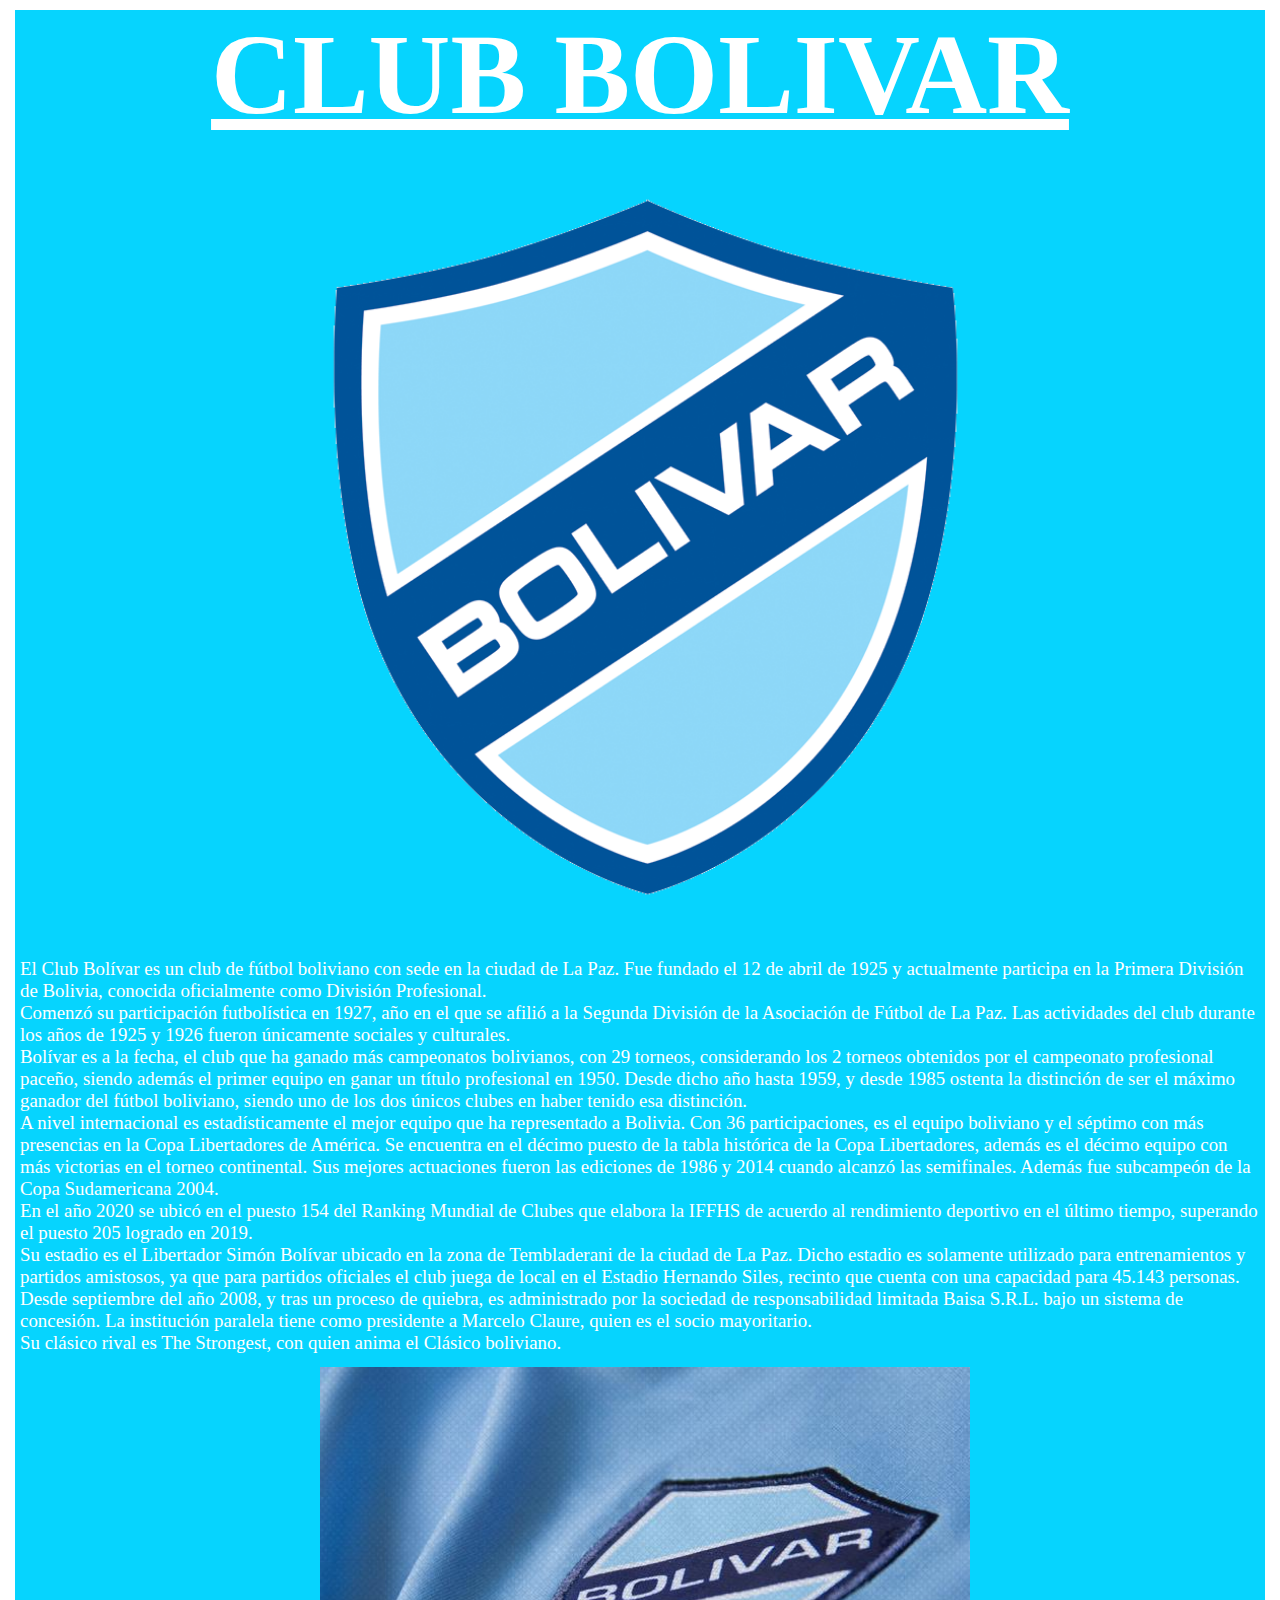
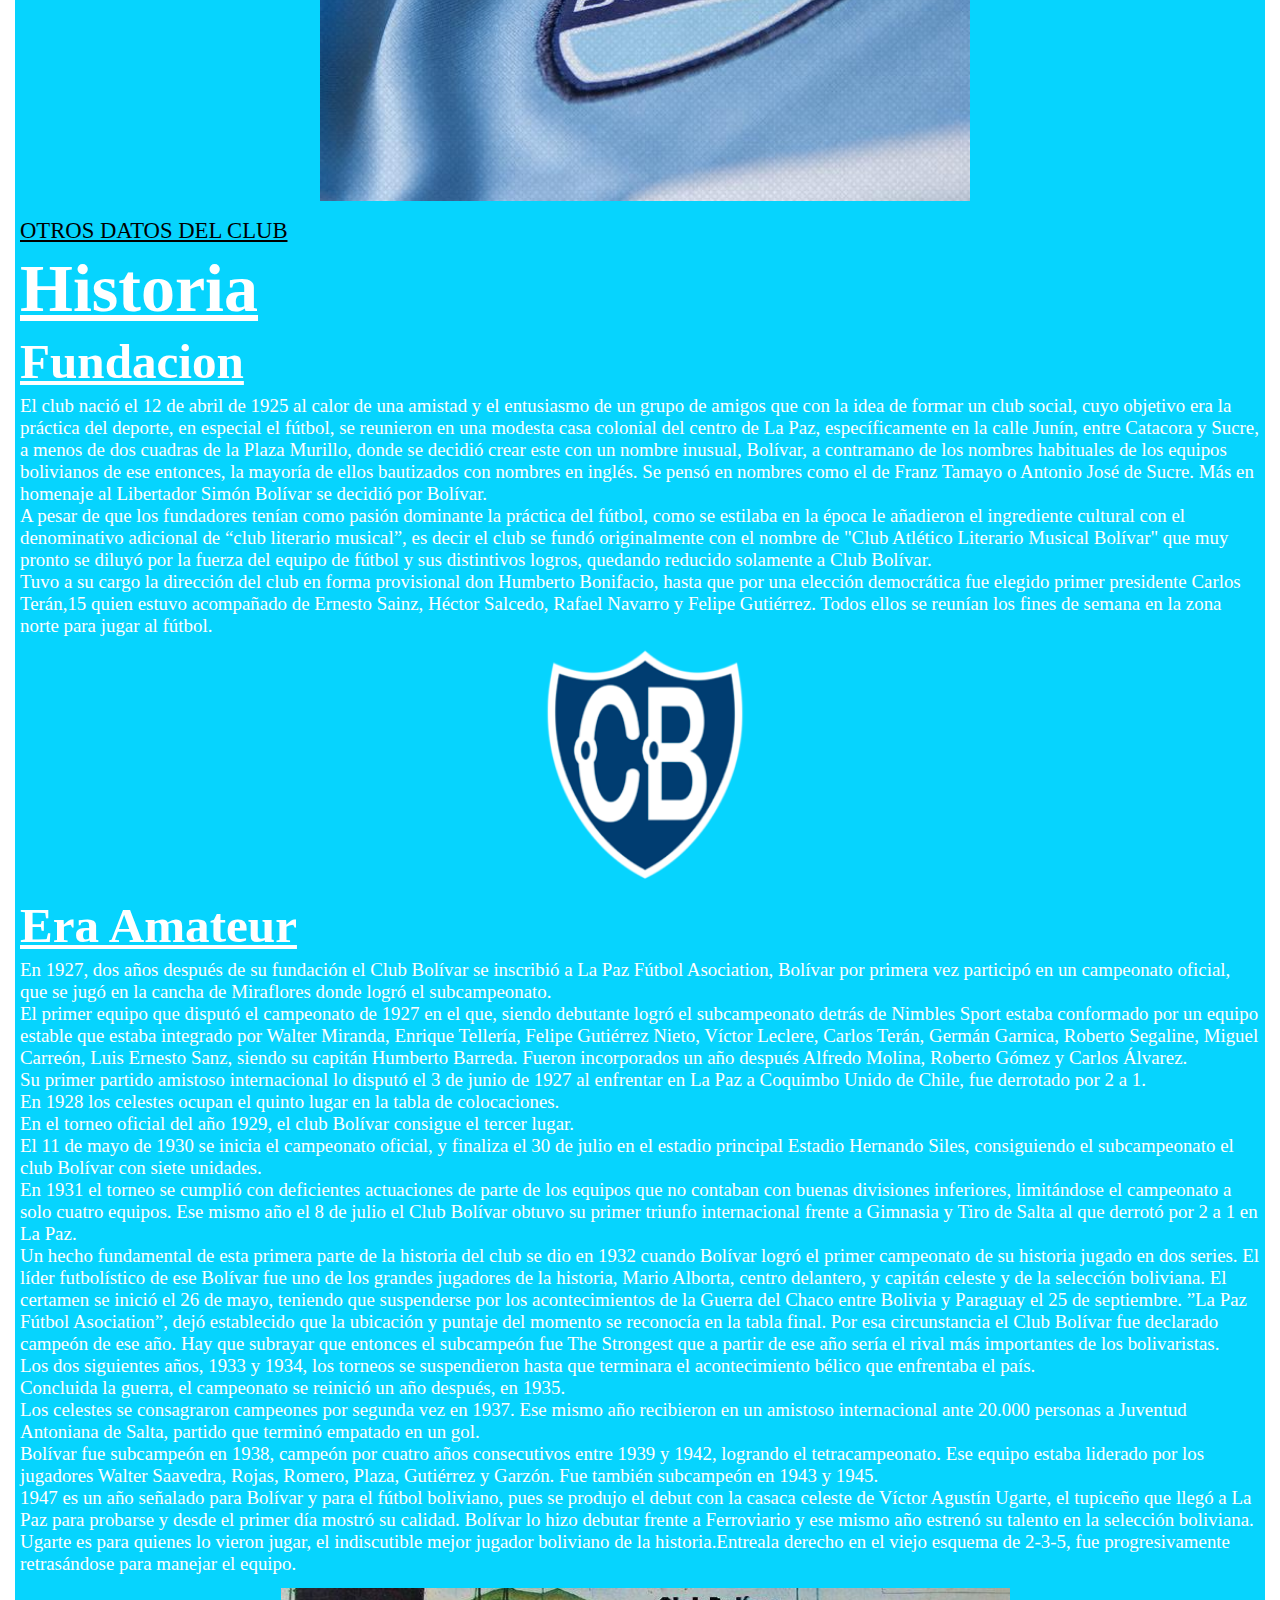
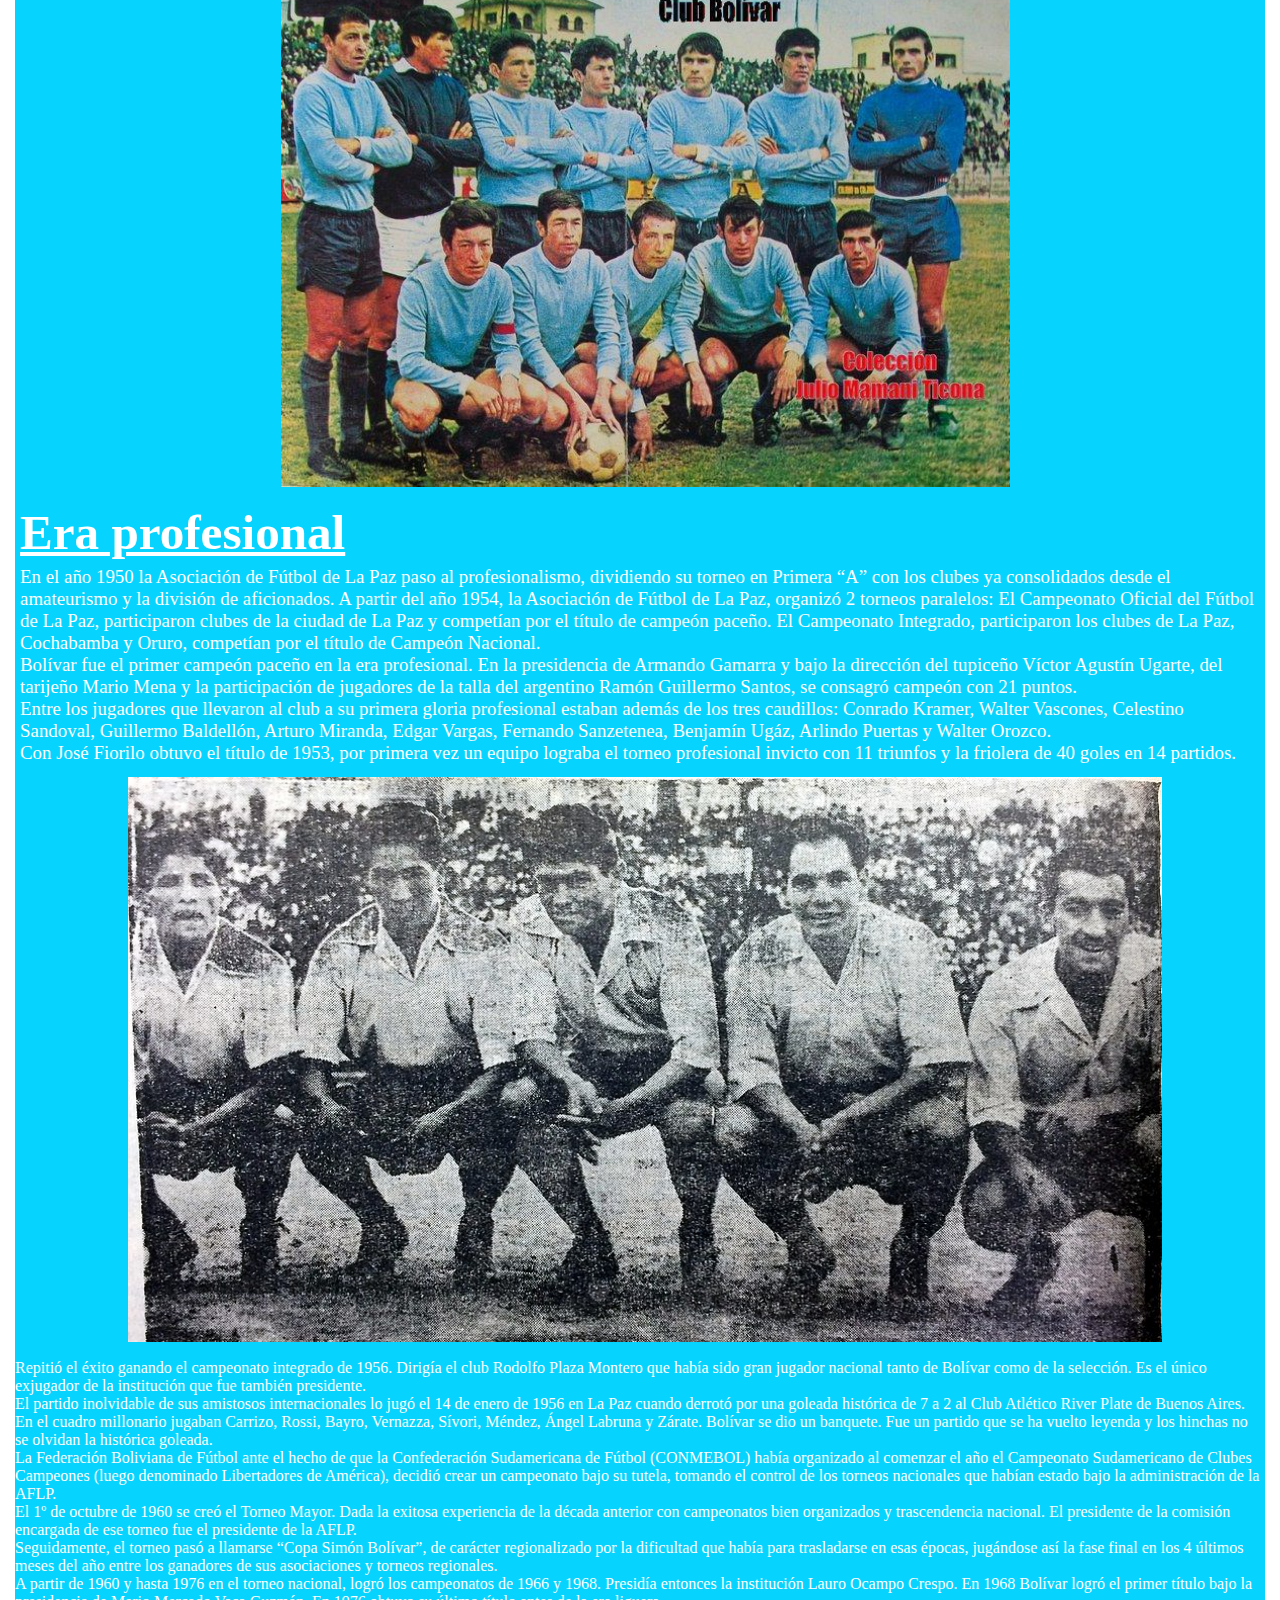
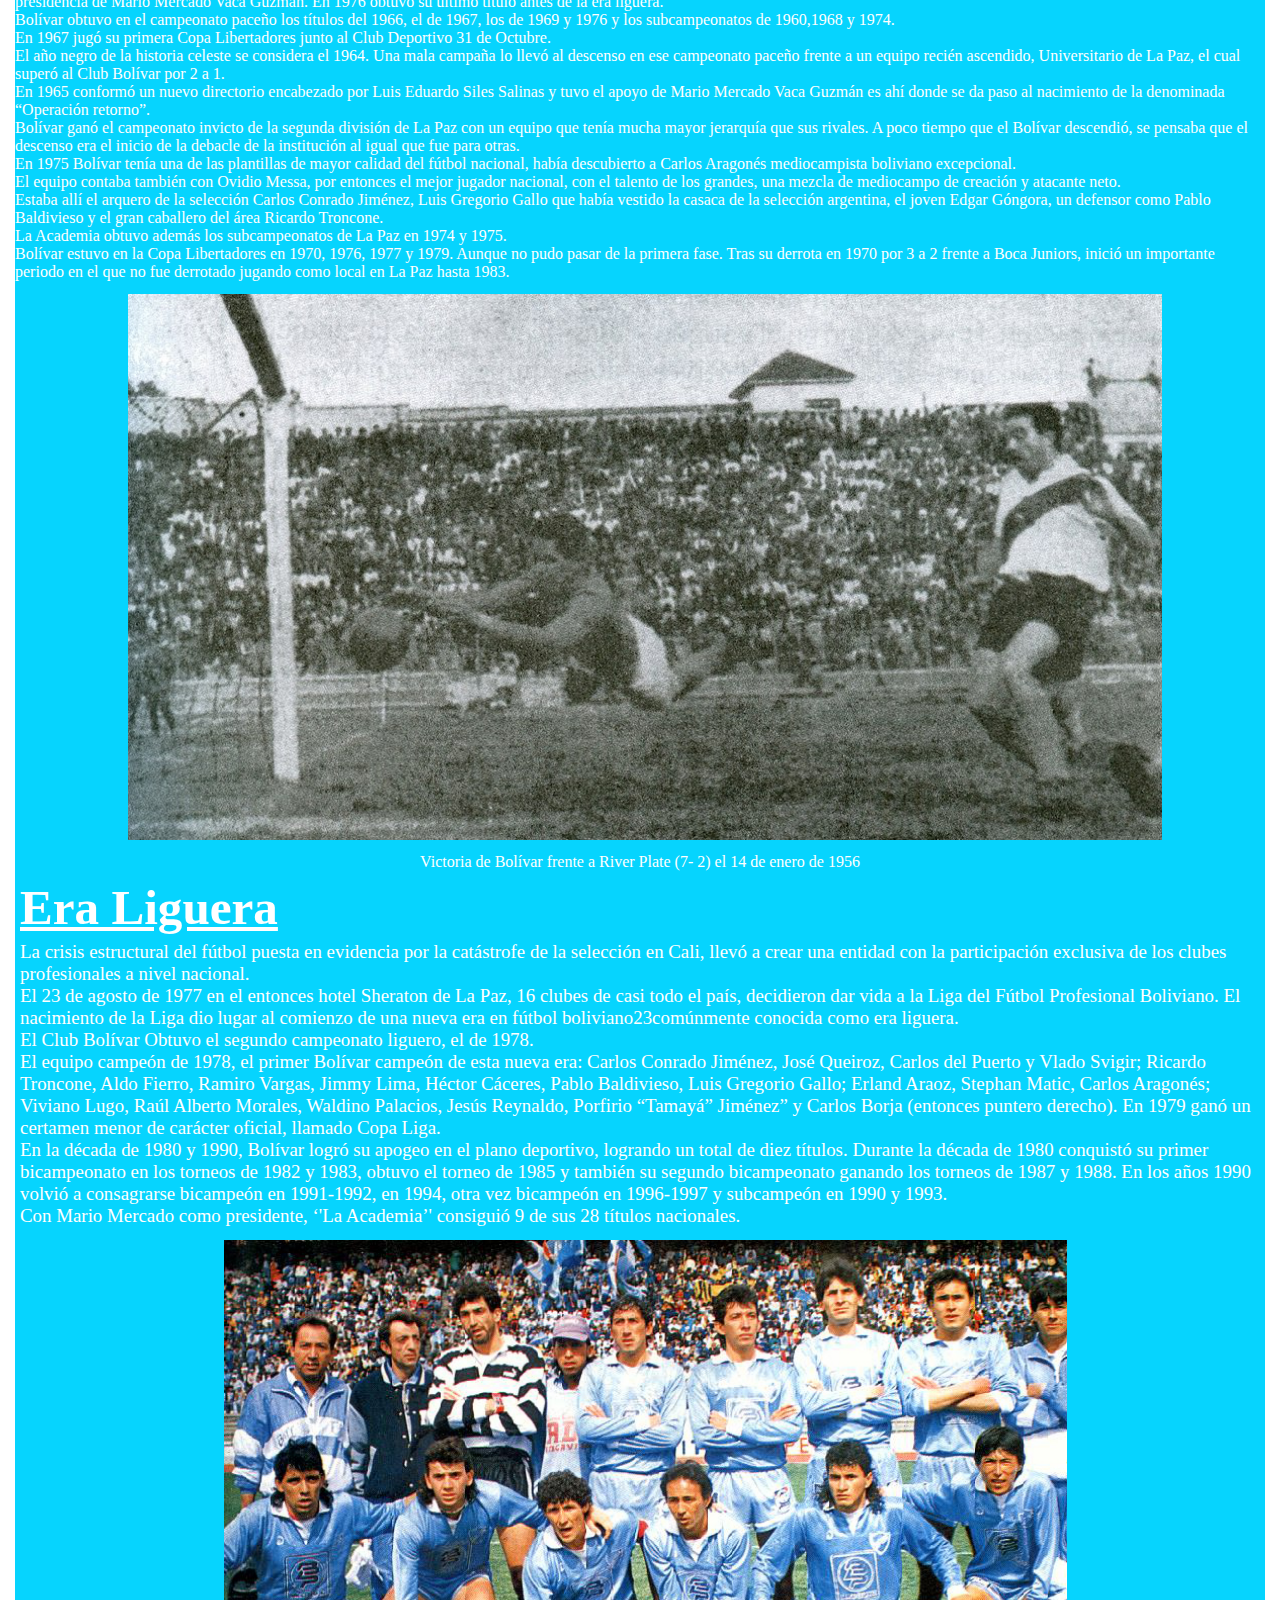
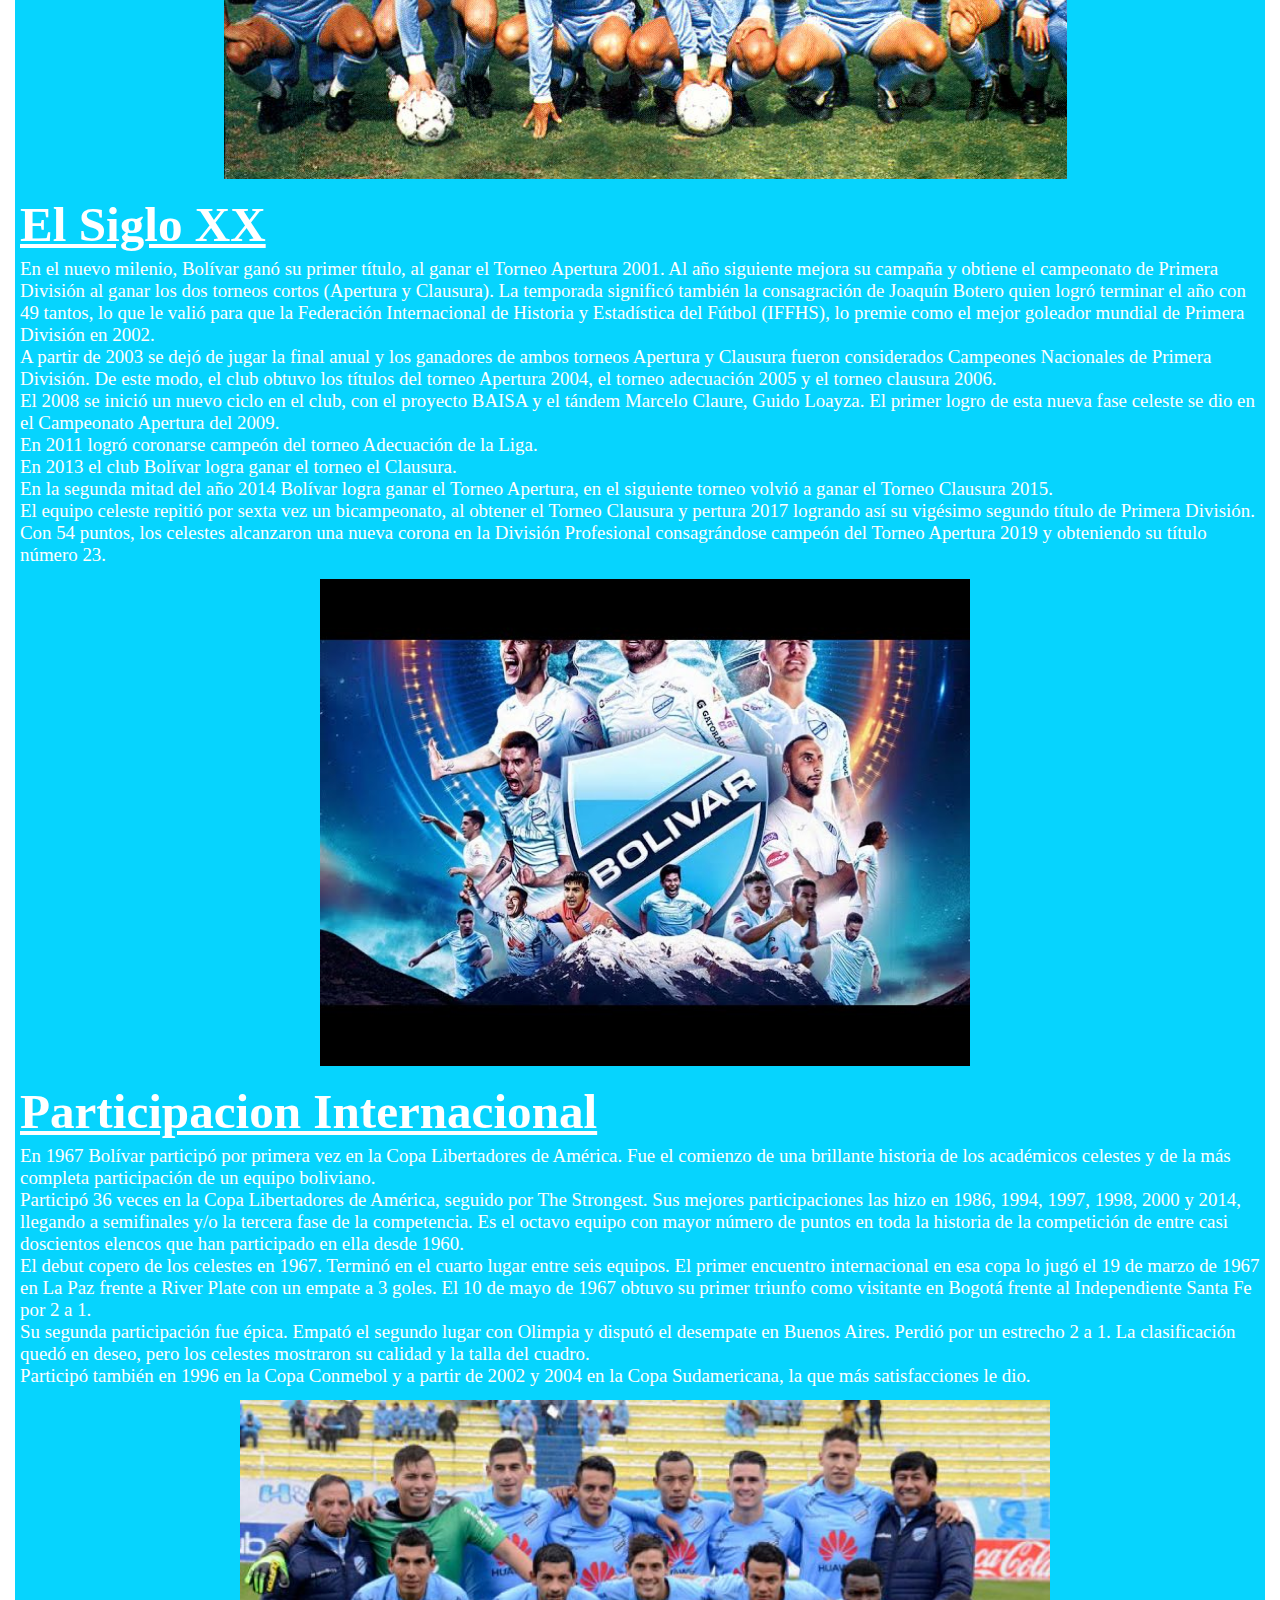
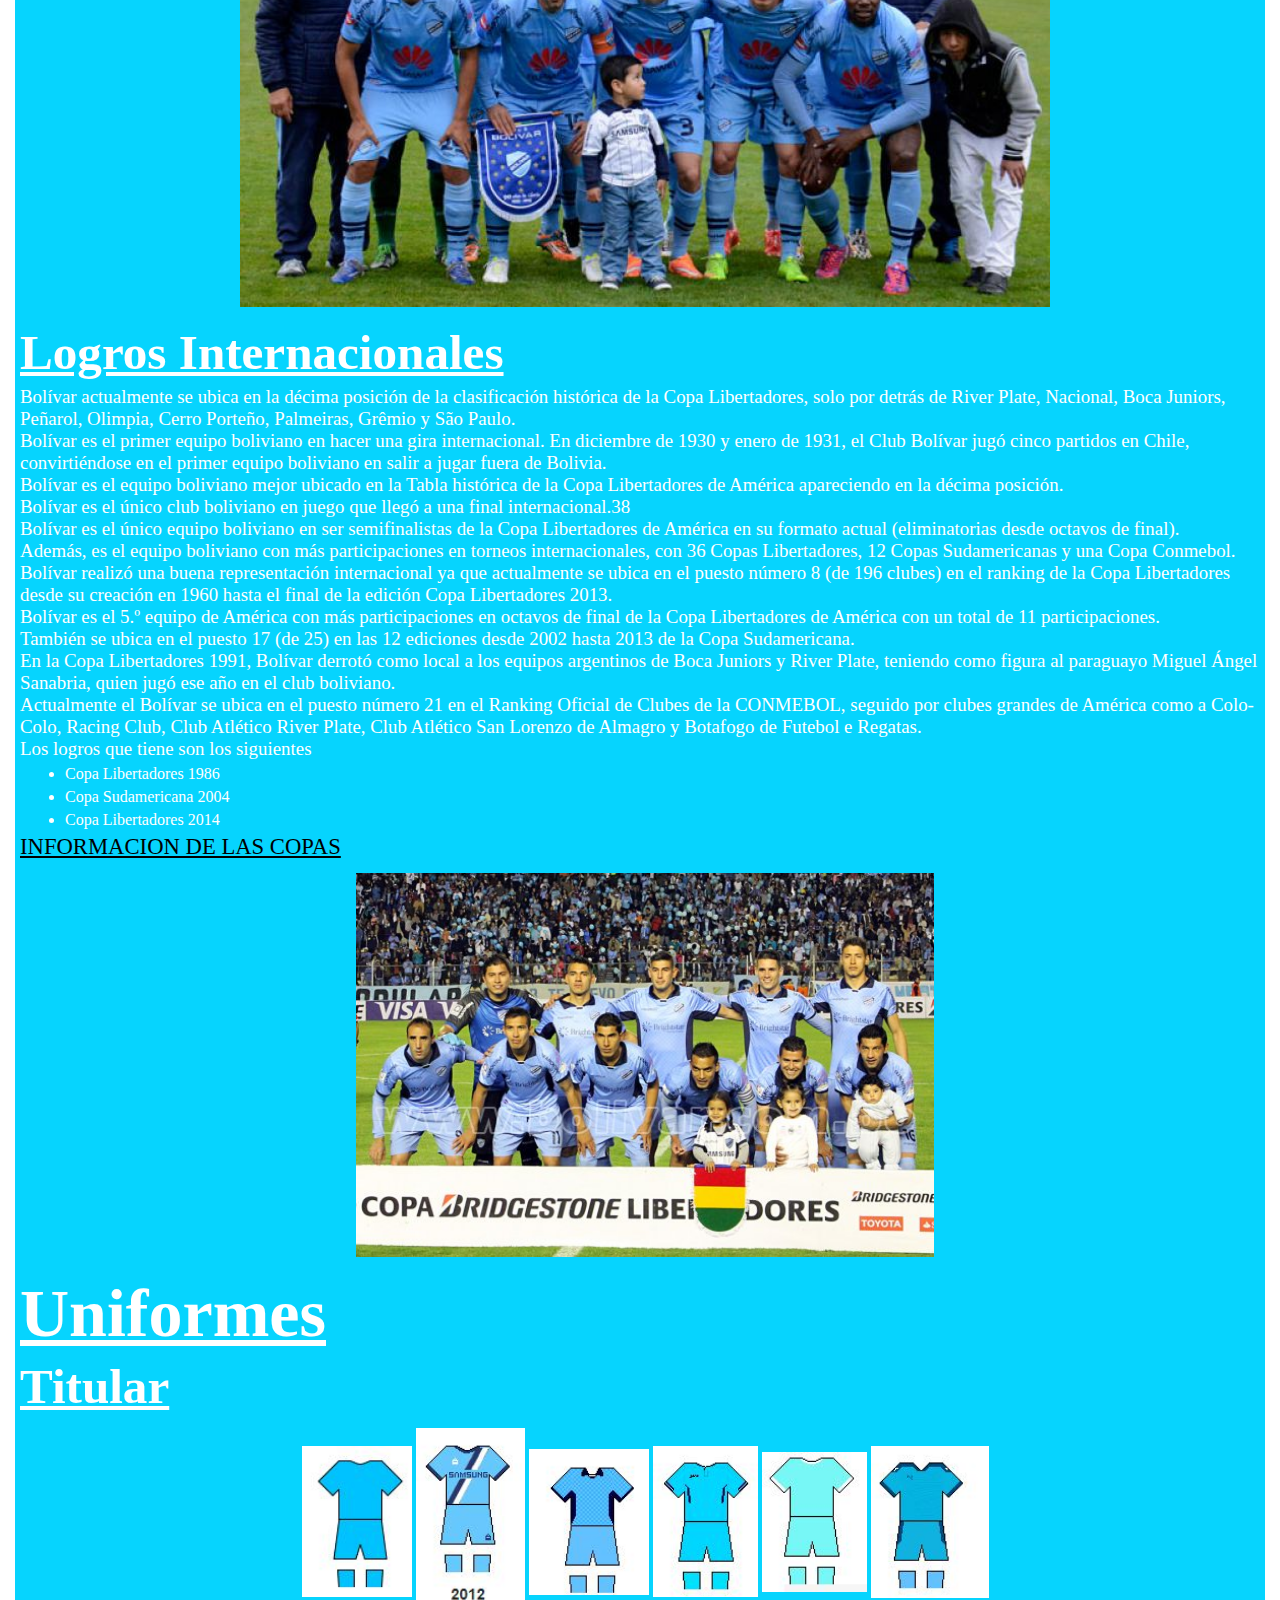
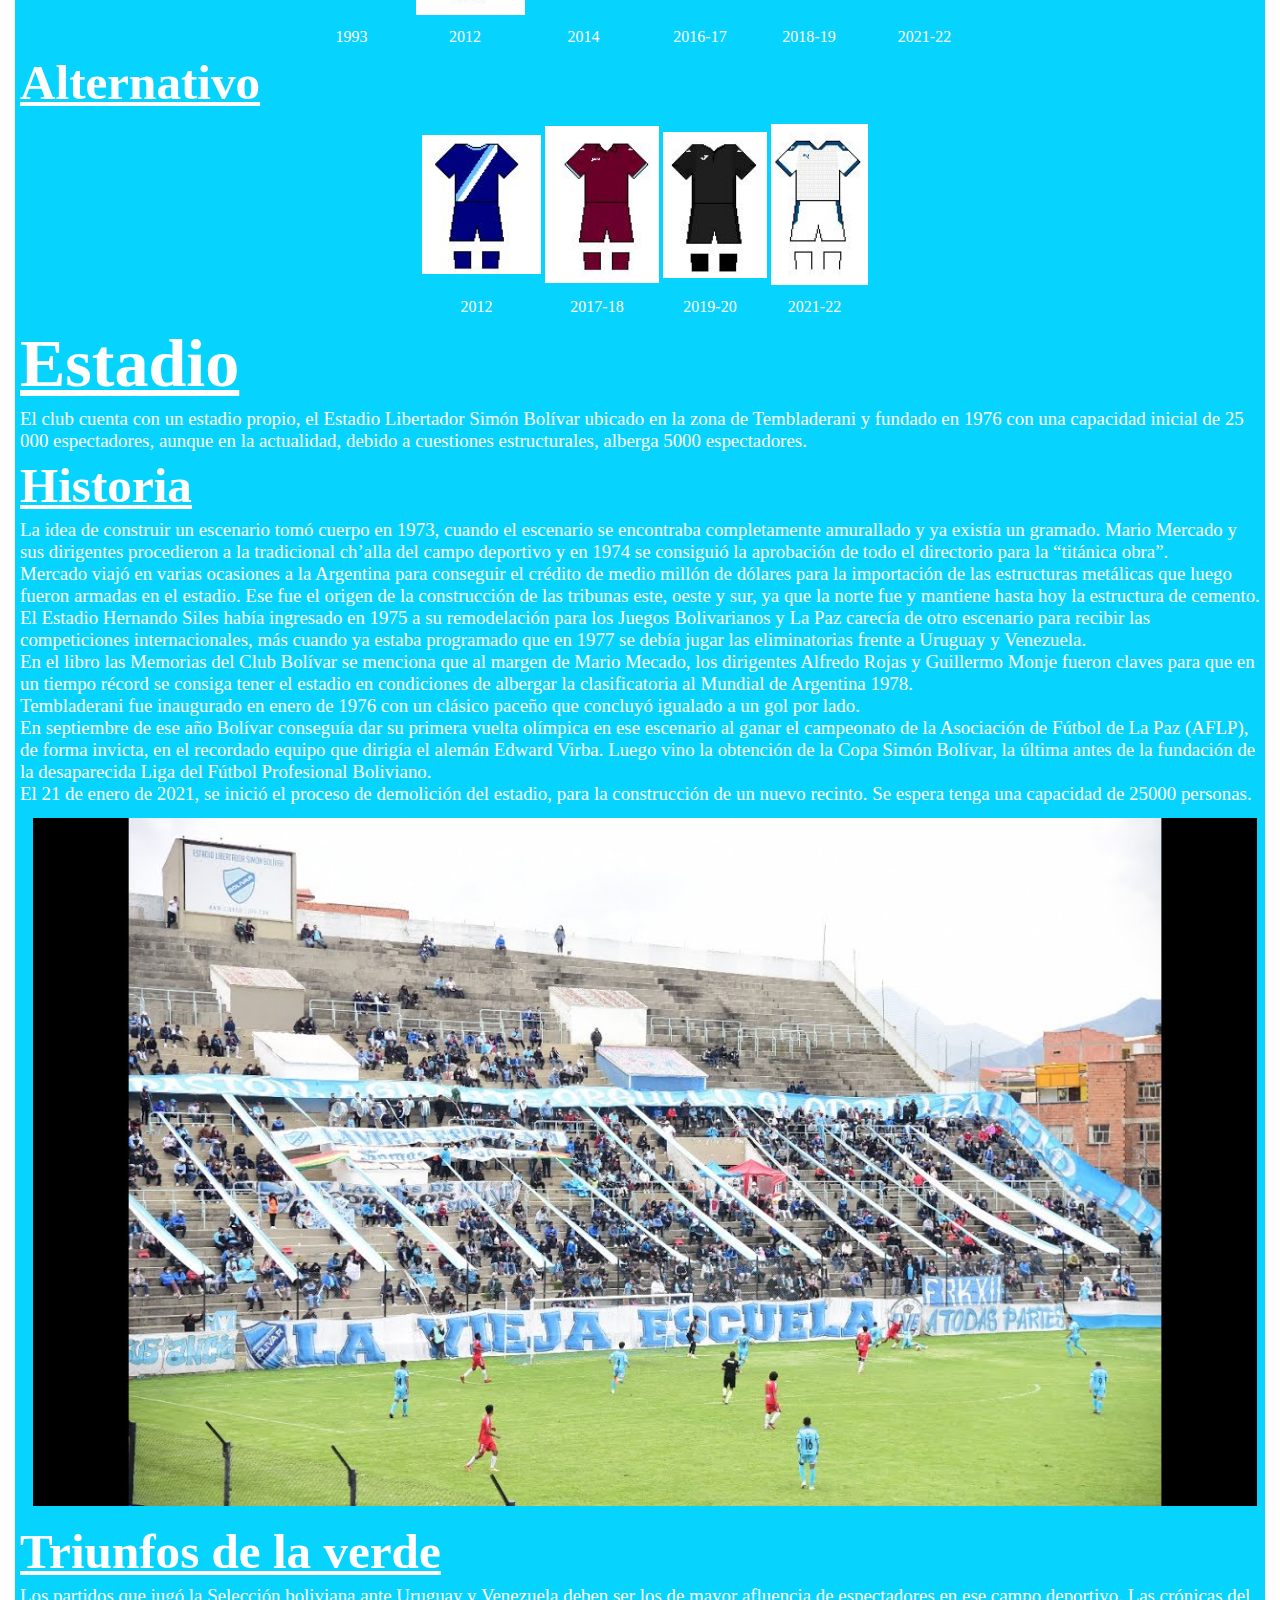
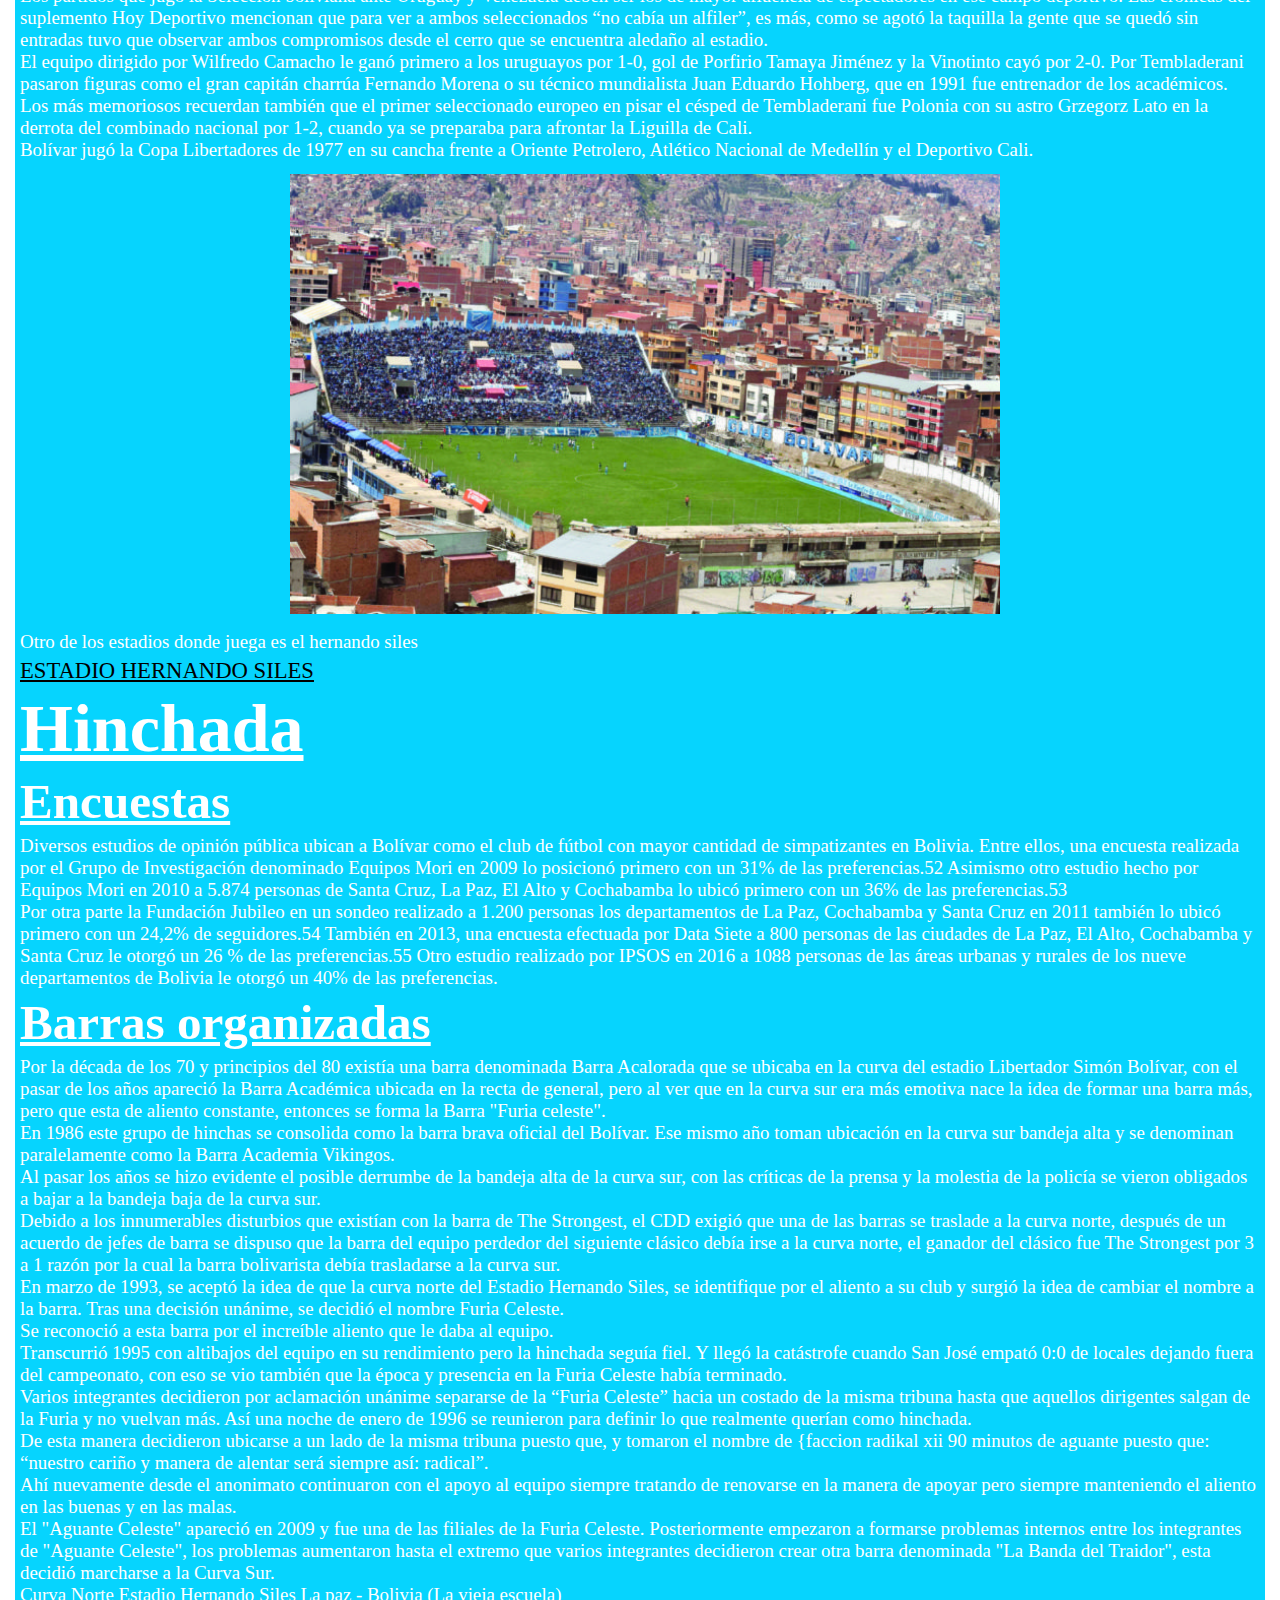
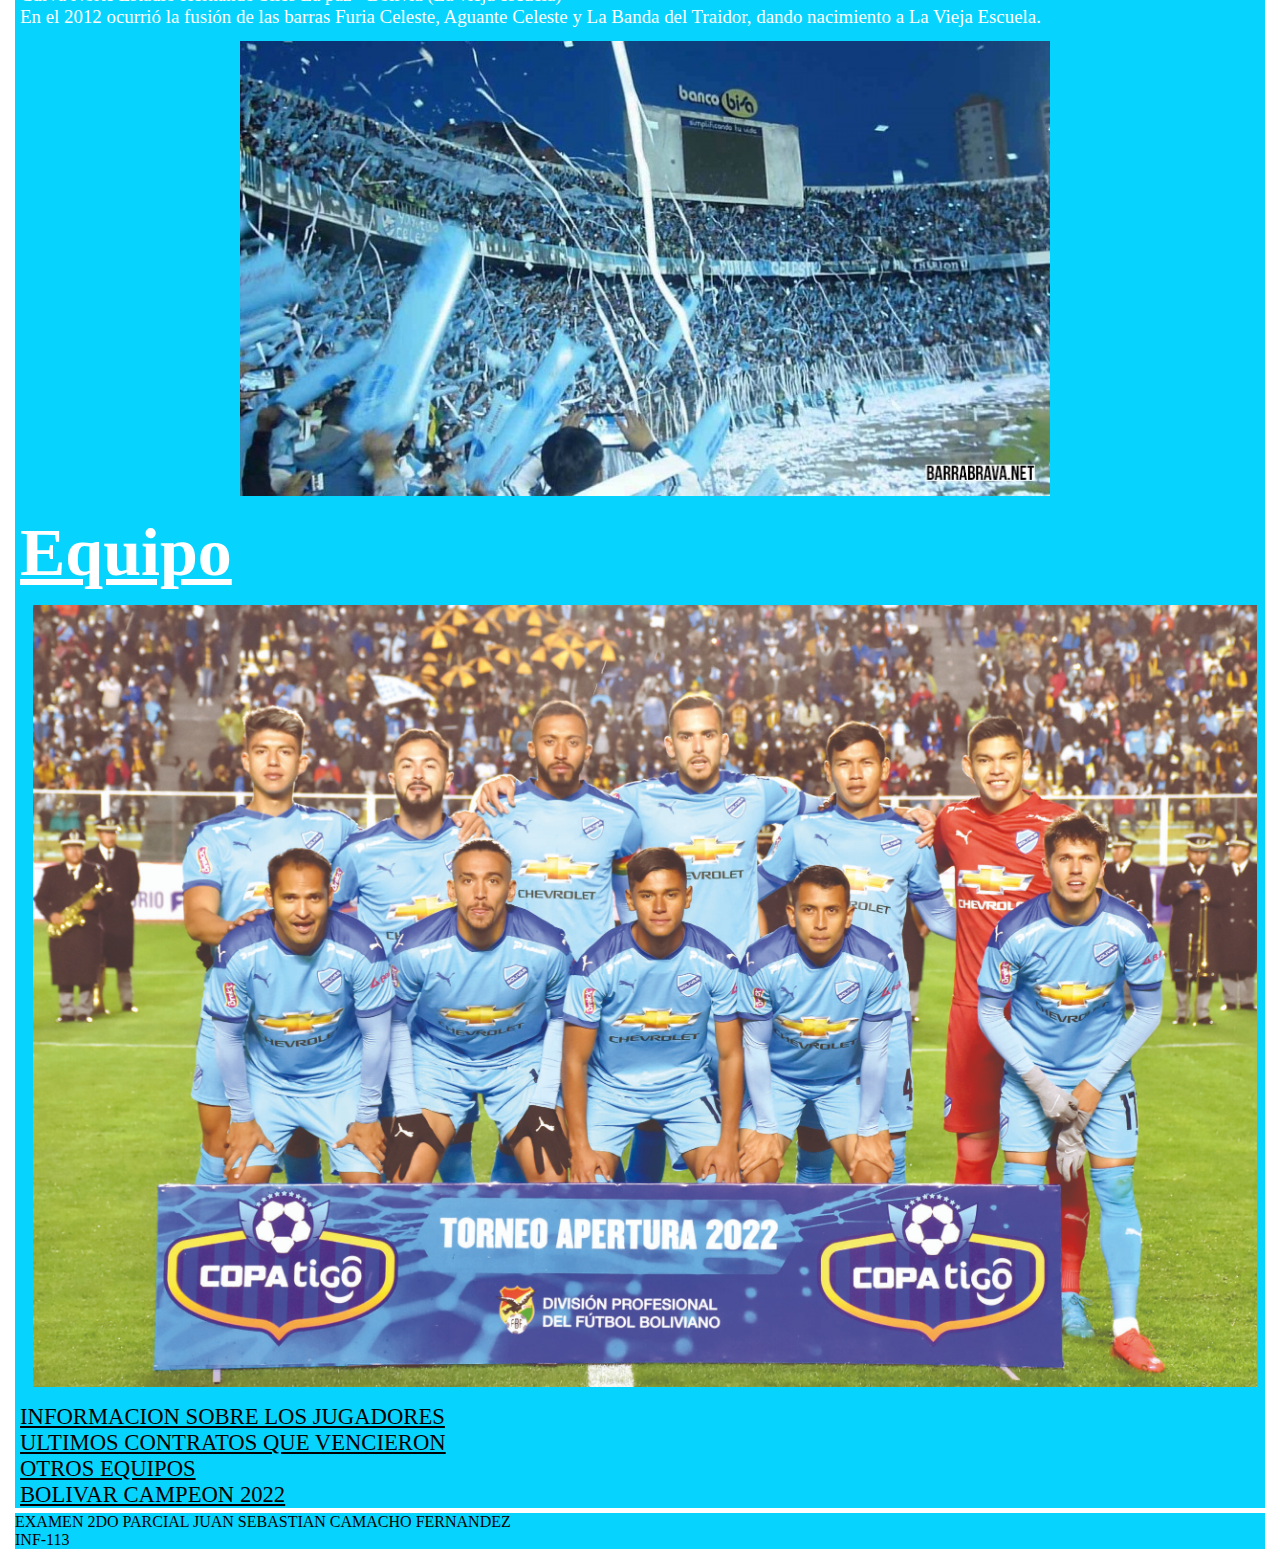
<file: index.html>
<!DOCTYPE html>
<html>
<head>
<title>
club bolivar 
</title>
<link rel="stylesheet" href="estilo2.css">
<meta name="viewport" content="width=device-width, initial-scale=1.0">
<meta name="viewport" content="height=device-height, initial-scale=1.0">
</head>
<body>
<div id="cont1">
<h1><b>CLUB BOLIVAR</b></h1>
<center>
<table>
<tr>
<td><img src=imag/bolivar1.jpg></td>
</tr>
</table>
</center>
<p>
El Club Bolívar es un club de fútbol boliviano con sede en la ciudad de La Paz. Fue fundado el 12 de abril de 1925 y actualmente participa en la Primera División de Bolivia, conocida oficialmente como División Profesional.
<br>
Comenzó su participación futbolística en 1927, año en el que se afilió a la Segunda División de la Asociación de Fútbol de La Paz. Las actividades del club durante los años de 1925 y 1926 fueron únicamente sociales y culturales. 
<br>
Bolívar es a la fecha, el club que ha ganado más campeonatos bolivianos, con 29 torneos, considerando los 2 torneos obtenidos por el campeonato profesional paceño, siendo además el primer equipo en ganar un título profesional en 1950. Desde dicho año hasta 1959, y desde 1985 ostenta la distinción de ser el máximo ganador del fútbol boliviano, siendo uno de los dos únicos clubes en haber tenido esa distinción. 
<br>
A nivel internacional es estadísticamente el mejor equipo que ha representado a Bolivia. Con 36 participaciones, es el equipo boliviano y el séptimo con más presencias en la Copa Libertadores de América. Se encuentra en el décimo puesto de la tabla histórica de la Copa Libertadores, además es el décimo equipo con más victorias en el torneo continental. Sus mejores actuaciones fueron las ediciones de 1986 y 2014 cuando alcanzó las semifinales. Además fue subcampeón de la Copa Sudamericana 2004.
<br>
En el año 2020 se ubicó en el puesto 154 del Ranking Mundial de Clubes que elabora la IFFHS de acuerdo al rendimiento deportivo en el último tiempo, superando el puesto 205 logrado en 2019.
<br>
Su estadio es el Libertador Simón Bolívar ubicado en la zona de Tembladerani de la ciudad de La Paz. Dicho estadio es solamente utilizado para entrenamientos y partidos amistosos, ya que para partidos oficiales el club juega de local en el Estadio Hernando Siles, recinto que cuenta con una capacidad para 45.143 personas.
<br>
Desde septiembre del año 2008, y tras un proceso de quiebra, es administrado por la sociedad de responsabilidad limitada Baisa S.R.L. bajo un sistema de concesión. La institución paralela tiene como presidente a Marcelo Claure, quien es el socio mayoritario.
<br>
Su clásico rival es The Strongest, con quien anima el Clásico boliviano.
<br>
</p>
<center>
<table>
<tr>
<td><img src=imag/bolivar2.jpg></td>
</tr>
</table>
</center>
<a href="pagina5.html">OTROS DATOS DEL CLUB</a>
<h2>Historia</h2>
<h3>Fundacion</h3>
<p>
El club nació el 12 de abril de 1925 al calor de una amistad y el entusiasmo de un grupo de amigos que con la idea de formar un club social, cuyo objetivo era la práctica del deporte, en especial el fútbol, se reunieron en una modesta casa colonial del centro de La Paz, específicamente en la calle Junín, entre Catacora y Sucre, a menos de dos cuadras de la Plaza Murillo, donde se decidió crear este con un nombre inusual, Bolívar, a contramano de los nombres habituales de los equipos bolivianos de ese entonces, la mayoría de ellos bautizados con nombres en inglés. Se pensó en nombres como el de Franz Tamayo o Antonio José de Sucre. Más en homenaje al Libertador Simón Bolívar se decidió por Bolívar.
<br>
A pesar de que los fundadores tenían como pasión dominante la práctica del fútbol, como se estilaba en la época le añadieron el ingrediente cultural con el denominativo adicional de “club literario musical”, es decir el club se fundó originalmente con el nombre de "Club Atlético Literario Musical Bolívar" que muy pronto se diluyó por la fuerza del equipo de fútbol y sus distintivos logros, quedando reducido solamente a Club Bolívar.
<br>
Tuvo a su cargo la dirección del club en forma provisional don Humberto Bonifacio, hasta que por una elección democrática fue elegido primer presidente Carlos Terán,15 quien estuvo acompañado de Ernesto Sainz, Héctor Salcedo, Rafael Navarro y Felipe Gutiérrez. Todos ellos se reunían los fines de semana en la zona norte para jugar al fútbol.
</p>
<center>
<table>
<tr>
<td><img src=imag/bolivar3.jpg></td>
</tr>
</table>
</center>
<h3>Era Amateur</h3>
<p>
En 1927, dos años después de su fundación el Club Bolívar se inscribió a La Paz Fútbol Asociation, Bolívar por primera vez participó en un campeonato oficial, que se jugó en la cancha de Miraflores donde logró el subcampeonato.
<br>
El primer equipo que disputó el campeonato de 1927 en el que, siendo debutante logró el subcampeonato detrás de Nimbles Sport estaba conformado por un equipo estable que estaba integrado por Walter Miranda, Enrique Tellería, Felipe Gutiérrez Nieto, Víctor Leclere, Carlos Terán, Germán Garnica, Roberto Segaline, Miguel Carreón, Luis Ernesto Sanz, siendo su capitán Humberto Barreda. Fueron incorporados un año después Alfredo Molina, Roberto Gómez y Carlos Álvarez.
<br>
Su primer partido amistoso internacional lo disputó el 3 de junio de 1927 al enfrentar en La Paz a Coquimbo Unido de Chile, fue derrotado por 2 a 1.
<br>
En 1928 los celestes ocupan el quinto lugar en la tabla de colocaciones.
<br>
En el torneo oficial del año 1929, el club Bolívar consigue el tercer lugar.
<br>
El 11 de mayo de 1930 se inicia el campeonato oficial, y finaliza el 30 de julio en el estadio principal Estadio Hernando Siles, consiguiendo el subcampeonato el club Bolívar con siete unidades.
<br>
En 1931 el torneo se cumplió con deficientes actuaciones de parte de los equipos que no contaban con buenas divisiones inferiores, limitándose el campeonato a solo cuatro equipos. Ese mismo año el 8 de julio el Club Bolívar obtuvo su primer triunfo internacional frente a Gimnasia y Tiro de Salta al que derrotó por 2 a 1 en La Paz.
<br>
Un hecho fundamental de esta primera parte de la historia del club se dio en 1932 cuando Bolívar logró el primer campeonato de su historia jugado en dos series. El líder futbolístico de ese Bolívar fue uno de los grandes jugadores de la historia, Mario Alborta, centro delantero, y capitán celeste y de la selección boliviana. El certamen se inició el 26 de mayo, teniendo que suspenderse por los acontecimientos de la Guerra del Chaco entre Bolivia y Paraguay el 25 de septiembre. ”La Paz Fútbol Asociation”, dejó establecido que la ubicación y puntaje del momento se reconocía en la tabla final. Por esa circunstancia el Club Bolívar fue declarado campeón de ese año. Hay que subrayar que entonces el subcampeón fue The Strongest que a partir de ese año sería el rival más importantes de los bolivaristas.
<br>
Los dos siguientes años, 1933 y 1934, los torneos se suspendieron hasta que terminara el acontecimiento bélico que enfrentaba el país.
<br>
Concluida la guerra, el campeonato se reinició un año después, en 1935.
<br>
Los celestes se consagraron campeones por segunda vez en 1937. Ese mismo año recibieron en un amistoso internacional ante 20.000 personas a Juventud Antoniana de Salta, partido que terminó empatado en un gol.
<br>
Bolívar fue subcampeón en 1938, campeón por cuatro años consecutivos entre 1939 y 1942, logrando el tetracampeonato. Ese equipo estaba liderado por los jugadores Walter Saavedra, Rojas, Romero, Plaza, Gutiérrez y Garzón. Fue también subcampeón en 1943 y 1945.
<br>
1947 es un año señalado para Bolívar y para el fútbol boliviano, pues se produjo el debut con la casaca celeste de Víctor Agustín Ugarte, el tupiceño que llegó a La Paz para probarse y desde el primer día mostró su calidad. Bolívar lo hizo debutar frente a Ferroviario y ese mismo año estrenó su talento en la selección boliviana. Ugarte es para quienes lo vieron jugar, el indiscutible mejor jugador boliviano de la historia.Entreala derecho en el viejo esquema de 2-3-5, fue progresivamente retrasándose para manejar el equipo.
<center>
<table>
<tr>
<td><img src=imag/bolivar15.jpg></td>
</tr>
</table>
</center>
</p>
<h3>Era profesional</h3>
<p>
En el año 1950 la Asociación de Fútbol de La Paz paso al profesionalismo, dividiendo su torneo en Primera “A” con los clubes ya consolidados desde el amateurismo y la división de aficionados. A partir del año 1954, la Asociación de Fútbol de La Paz, organizó 2 torneos paralelos:  El Campeonato Oficial del Fútbol de La Paz, participaron clubes de la ciudad de La Paz y competían por el título de campeón paceño. El Campeonato Integrado, participaron los clubes de La Paz, Cochabamba y Oruro, competían por el título de Campeón Nacional. 
<br>
Bolívar fue el primer campeón paceño en la era profesional. En la presidencia de Armando Gamarra y bajo la dirección del tupiceño Víctor Agustín Ugarte, del tarijeño Mario Mena y la participación de jugadores de la talla del argentino Ramón Guillermo Santos, se consagró campeón con 21 puntos.
<br>
Entre los jugadores que llevaron al club a su primera gloria profesional estaban además de los tres caudillos: Conrado Kramer, Walter Vascones, Celestino Sandoval, Guillermo Baldellón, Arturo Miranda, Edgar Vargas, Fernando Sanzetenea, Benjamín Ugáz, Arlindo Puertas y Walter Orozco.
<br>
Con José Fiorilo obtuvo el título de 1953, por primera vez un equipo lograba el torneo profesional invicto con 11 triunfos y la friolera de 40 goles en 14 partidos.
<center>
<table>
<tr>
<td><img src=imag/bolivar5.jpg></td>
</tr>
</table></center>
Repitió el éxito ganando el campeonato integrado de 1956. Dirigía el club Rodolfo Plaza Montero que había sido gran jugador nacional tanto de Bolívar como de la selección. Es el único exjugador de la institución que fue también presidente.
<br>
El partido inolvidable de sus amistosos internacionales lo jugó el 14 de enero de 1956 en La Paz cuando derrotó por una goleada histórica de 7 a 2 al Club Atlético River Plate de Buenos Aires. En el cuadro millonario jugaban Carrizo, Rossi, Bayro, Vernazza, Sívori, Méndez, Ángel Labruna y Zárate. Bolívar se dio un banquete. Fue un partido que se ha vuelto leyenda y los hinchas no se olvidan la histórica goleada.
<br>
La Federación Boliviana de Fútbol ante el hecho de que la Confederación Sudamericana de Fútbol (CONMEBOL) había organizado al comenzar el año el Campeonato Sudamericano de Clubes Campeones (luego denominado Libertadores de América), decidió crear un campeonato bajo su tutela, tomando el control de los torneos nacionales que habían estado bajo la administración de la AFLP.
<br>
El 1º de octubre de 1960 se creó el Torneo Mayor. Dada la exitosa experiencia de la década anterior con campeonatos bien organizados y trascendencia nacional. El presidente de la comisión encargada de ese torneo fue el presidente de la AFLP.
<br>
Seguidamente, el torneo pasó a llamarse “Copa Simón Bolívar”, de carácter regionalizado por la dificultad que había para trasladarse en esas épocas, jugándose así la fase final en los 4 últimos meses del año entre los ganadores de sus asociaciones y torneos regionales.
<br>
A partir de 1960 y hasta 1976 en el torneo nacional, logró los campeonatos de 1966 y 1968. Presidía entonces la institución Lauro Ocampo Crespo. En 1968 Bolívar logró el primer título bajo la presidencia de Mario Mercado Vaca Guzmán. En 1976 obtuvo su último título antes de la era liguera.
<br>
Bolívar obtuvo en el campeonato paceño los títulos del 1966, el de 1967, los de 1969 y 1976 y los subcampeonatos de 1960,1968 y 1974.
<br>
En 1967 jugó su primera Copa Libertadores junto al Club Deportivo 31 de Octubre.
<br>
El año negro de la historia celeste se considera el 1964. Una mala campaña lo llevó al descenso en ese campeonato paceño frente a un equipo recién ascendido, Universitario de La Paz, el cual superó al Club Bolívar por 2 a 1. 
<br>
En 1965 conformó un nuevo directorio encabezado por Luis Eduardo Siles Salinas y tuvo el apoyo de Mario Mercado Vaca Guzmán es ahí donde se da paso al nacimiento de la denominada “Operación retorno”. 
<br>
Bolívar ganó el campeonato invicto de la segunda división de La Paz con un equipo que tenía mucha mayor jerarquía que sus rivales. A poco tiempo que el Bolívar descendió, se pensaba que el descenso era el inicio de la debacle de la institución al igual que fue para otras.
<br>
En 1975 Bolívar tenía una de las plantillas de mayor calidad del fútbol nacional, había descubierto a Carlos Aragonés mediocampista boliviano excepcional.
<br>
El equipo contaba también con Ovidio Messa, por entonces el mejor jugador nacional, con el talento de los grandes, una mezcla de mediocampo de creación y atacante neto.
<br>
Estaba allí el arquero de la selección Carlos Conrado Jiménez, Luis Gregorio Gallo que había vestido la casaca de la selección argentina, el joven Edgar Góngora, un defensor como Pablo Baldivieso y el gran caballero del área Ricardo Troncone.
<br>
La Academia obtuvo además los subcampeonatos de La Paz en 1974 y 1975.
<br>
Bolívar estuvo en la Copa Libertadores en 1970, 1976, 1977 y 1979. Aunque no pudo pasar de la primera fase. Tras su derrota en 1970 por 3 a 2 frente a Boca Juniors, inició un importante periodo en el que no fue derrotado jugando como local en La Paz hasta 1983.
<center>
<table>
<tr>
<td><img src=imag/bolivar6.jpg></td>
</tr>
<tr>
<td>Victoria de Bolívar frente a River Plate (7- 2) el 14 de enero de 1956</td>
</tr>
</table>
</center>
<p>
<h3>Era Liguera</h3>
<p>
La crisis estructural del fútbol puesta en evidencia por la catástrofe de la selección en Cali, llevó a crear una entidad con la participación exclusiva de los clubes profesionales a nivel nacional.
<br>
El 23 de agosto de 1977 en el entonces hotel Sheraton de La Paz, 16 clubes de casi todo el país, decidieron dar vida a la Liga del Fútbol Profesional Boliviano. El nacimiento de la Liga dio lugar al comienzo de una nueva era en fútbol boliviano23comúnmente conocida como era liguera.
<br>
El Club Bolívar Obtuvo el segundo campeonato liguero, el de 1978.
<br>
El equipo campeón de 1978, el primer Bolívar campeón de esta nueva era: Carlos Conrado Jiménez, José Queiroz, Carlos del Puerto y Vlado Svigir; Ricardo Troncone, Aldo Fierro, Ramiro Vargas, Jimmy Lima, Héctor Cáceres, Pablo Baldivieso, Luis Gregorio Gallo; Erland Araoz, Stephan Matic, Carlos Aragonés; Viviano Lugo, Raúl Alberto Morales, Waldino Palacios, Jesús Reynaldo, Porfirio “Tamayá” Jiménez” y Carlos Borja (entonces puntero derecho). En 1979 ganó un certamen menor de carácter oficial,  llamado Copa Liga.
<br>
En la década de 1980 y 1990, Bolívar logró su apogeo en el plano deportivo, logrando un total de diez títulos. Durante la década de 1980 conquistó su primer bicampeonato en los torneos de 1982 y 1983, obtuvo el torneo de 1985 y también su segundo bicampeonato ganando los torneos de 1987 y 1988. En los años 1990 volvió a consagrarse bicampeón en 1991-1992, en 1994, otra vez bicampeón en 1996-1997 y subcampeón en 1990 y 1993.
<br>
Con Mario Mercado como presidente, ‘'La Academia’' consiguió 9 de sus 28 títulos nacionales.
<center>
<table>
<tr>
<td><img src=imag/bolivar7.jpg></td>
</tr>
</table>
</center>
</p>
<h3>El Siglo XX</h3>
<p>
En el nuevo milenio, Bolívar ganó su primer título, al ganar el Torneo Apertura 2001. Al año siguiente mejora su campaña y obtiene el campeonato de Primera División al ganar los dos torneos cortos (Apertura y Clausura).  La temporada significó también la consagración de Joaquín Botero quien logró terminar el año con 49 tantos, lo que le valió para que la Federación Internacional de Historia y Estadística del Fútbol (IFFHS), lo premie como el mejor goleador mundial de Primera División en 2002. 
<br>
A partir de 2003 se dejó de jugar la final anual y los ganadores de ambos torneos Apertura y Clausura fueron considerados Campeones Nacionales de Primera División. De este modo, el club obtuvo los títulos del torneo Apertura 2004, el torneo adecuación 2005 y el torneo clausura 2006.
<br>
El 2008 se inició un nuevo ciclo en el club, con el proyecto BAISA y el tándem Marcelo Claure, Guido Loayza. El primer logro de esta nueva fase celeste se dio en el Campeonato Apertura del 2009.
<br>
En 2011 logró coronarse campeón del torneo Adecuación de la Liga.
<br>
En 2013 el club Bolívar logra ganar el torneo el Clausura.
<br>
En la segunda mitad del año 2014 Bolívar logra ganar el Torneo Apertura, en el siguiente torneo volvió a ganar el Torneo Clausura 2015.
<br>
El equipo celeste repitió por sexta vez un bicampeonato, al obtener el Torneo Clausura y pertura 2017 logrando así su vigésimo segundo título de Primera División. 
<br>
Con 54 puntos, los celestes alcanzaron una nueva corona en la División Profesional consagrándose campeón del Torneo Apertura 2019 y obteniendo su título número 23.
<center>
<table>
<tr>
<td><img src=imag/bolivar8.jpg></td>
</tr>
</table>
</center>
<h3>Participacion Internacional</h3>
<p>
En 1967 Bolívar participó por primera vez en la Copa Libertadores de América. Fue el comienzo de una brillante historia de los académicos celestes y de la más completa participación de un equipo boliviano.
<br>
Participó 36 veces en la Copa Libertadores de América, seguido por The Strongest. Sus mejores participaciones las hizo en 1986, 1994, 1997, 1998, 2000 y 2014, llegando a semifinales y/o la tercera fase de la competencia. Es el octavo equipo con mayor número de puntos en toda la historia de la competición de entre casi doscientos elencos que han participado en ella desde 1960.
<br>
El debut copero de los celestes en 1967. Terminó en el cuarto lugar entre seis equipos. El primer encuentro internacional en esa copa lo jugó el 19 de marzo de 1967 en La Paz frente a River Plate con un empate a 3 goles. El 10 de mayo de 1967 obtuvo su primer triunfo como visitante en Bogotá frente al Independiente Santa Fe por 2 a 1.
<br>
Su segunda participación fue épica. Empató el segundo lugar con Olimpia y disputó el desempate en Buenos Aires. Perdió por un estrecho 2 a 1. La clasificación quedó en deseo, pero los celestes mostraron su calidad y la talla del cuadro.
<br>
Participó también en 1996 en la Copa Conmebol y a partir de 2002 y 2004 en la Copa Sudamericana, la que más satisfacciones le dio.
<center>
<table>
<tr>
<td><img src=imag/bolivar16.jpg></td>
</tr>
</table>
</center>
</p>
<h3>Logros Internacionales</h3>
<p>
Bolívar actualmente se ubica en la décima posición de la clasificación histórica de la Copa Libertadores, solo por detrás de River Plate, Nacional, Boca Juniors, Peñarol, Olimpia, Cerro Porteño, Palmeiras, Grêmio y São Paulo.
<br>
Bolívar es el primer equipo boliviano en hacer una gira internacional. En diciembre de 1930 y enero de 1931, el Club Bolívar jugó cinco partidos en Chile, convirtiéndose en el primer equipo boliviano en salir a jugar fuera de Bolivia.
<br>
Bolívar es el equipo boliviano mejor ubicado en la Tabla histórica de la Copa Libertadores de América apareciendo en la décima posición.
<br>
Bolívar es el único club boliviano en juego que llegó a una final internacional.38
<br>
Bolívar es el único equipo boliviano en ser semifinalistas de la Copa Libertadores de América en su formato actual (eliminatorias desde octavos de final).
<br>
Además, es el equipo boliviano con más participaciones en torneos internacionales, con 36 Copas Libertadores, 12 Copas Sudamericanas y una Copa Conmebol.
<br>
Bolívar realizó una buena representación internacional ya que actualmente se ubica en el puesto número 8 (de 196 clubes) en el ranking de la Copa Libertadores desde su creación en 1960 hasta el final de la edición Copa Libertadores 2013.
<br>
Bolívar es el 5.º equipo de América con más participaciones en octavos de final de la Copa Libertadores de América con un total de 11 participaciones.
<br>
También se ubica en el puesto 17 (de 25) en las 12 ediciones desde 2002 hasta 2013 de la Copa Sudamericana.
<br>
En la Copa Libertadores 1991, Bolívar derrotó como local a los equipos argentinos de Boca Juniors y River Plate, teniendo como figura al paraguayo Miguel Ángel Sanabria, quien jugó ese año en el club boliviano.
<br>
Actualmente el Bolívar se ubica en el puesto número 21 en el Ranking Oficial de Clubes de la CONMEBOL, seguido por clubes grandes de América como a Colo-Colo, Racing Club, Club Atlético River Plate, Club Atlético San Lorenzo de Almagro y Botafogo de Futebol e Regatas.
<br>
Los logros que tiene son los siguientes 
</p>
<ul>
<li>Copa Libertadores 1986</li>
<li>Copa Sudamericana 2004</li>
<li>Copa Libertadores 2014</li>
</ul>
<a href="pagina1.html">INFORMACION DE LAS COPAS</a>
<center>
<table>
<tr>
<td><img src=imag/bolivar10.jpg></td>
</tr>
</table>
</center>
<h2>Uniformes</h2>
<h3>Titular</h3>
<center>
<table>
<tr>
<td><img src=imag/uniforme1.jpg></td><td><img src=imag/uniforme2.jpg></td><td><img src=imag/uniforme3.jpg></td><td><img src=imag/uniforme4.jpg></td><td><img src=imag/uniforme5.jpg></td><td><img src=imag/uniforme7.jpg></td>
</tr>
<tr>
<td>1993</td><td>2012</td><td>2014</td><td>2016-17</td><td>2018-19</td><td>2021-22</td>
</tr>
</table>
</center>
<h3>Alternativo</h3>
<center>
<table>
<tr>
<td><img src=imag/uniforme8.jpg></td><td><img src=imag/uniforme9.jpg></td><td><img src=imag/uniforme10.jpg></td><td><img src=imag/uniforme11.jpg></td>
</tr>
<tr>
<td>2012</td><td>2017-18</td><td>2019-20</td><td>2021-22</td>
</tr>
</table>
</center>
<h2>Estadio</h2>
<p>
El club cuenta con un estadio propio, el Estadio Libertador Simón Bolívar ubicado en la zona de Tembladerani y fundado en 1976 con una capacidad inicial de 25 000 espectadores, aunque en la actualidad, debido a cuestiones estructurales, alberga 5000 espectadores.
</p>
<h3>Historia</h3>
<p>
La idea de construir un escenario tomó cuerpo en 1973, cuando el escenario se encontraba completamente amurallado y ya existía un gramado. Mario Mercado y sus dirigentes procedieron a la tradicional ch’alla del campo deportivo y en 1974 se consiguió la aprobación de todo el directorio para la “titánica obra”.
<br>
Mercado viajó en varias ocasiones a la Argentina para conseguir el crédito de medio millón de dólares para la importación de las estructuras metálicas que luego fueron armadas en el estadio. Ese fue el origen de la construcción de las tribunas este, oeste y sur, ya que la norte fue y mantiene hasta hoy la estructura de cemento.
<br>
El Estadio Hernando Siles había ingresado en 1975 a su remodelación para los Juegos Bolivarianos y La Paz carecía de otro escenario para recibir las competiciones internacionales, más cuando ya estaba programado que en 1977 se debía jugar las eliminatorias frente a Uruguay y Venezuela.
<br>
En el libro las Memorias del Club Bolívar se menciona que al margen de Mario Mecado, los dirigentes Alfredo Rojas y Guillermo Monje fueron claves para que en un tiempo récord se consiga tener el estadio en condiciones de albergar la clasificatoria al Mundial de Argentina 1978.
<br>
Tembladerani fue inaugurado en enero de 1976 con un clásico paceño que concluyó igualado a un gol por lado.
<br>
En septiembre de ese año Bolívar conseguía dar su primera vuelta olímpica en ese escenario al ganar el campeonato de la Asociación de Fútbol de La Paz (AFLP), de forma invicta, en el recordado equipo que dirigía el alemán Edward Virba. Luego vino la obtención de la Copa Simón Bolívar, la última antes de la fundación de la desaparecida Liga del Fútbol Profesional Boliviano.
<br>
El 21 de enero de 2021, se inició el proceso de demolición del estadio, para la construcción de un nuevo recinto. Se espera tenga una capacidad de 25000 personas.
<center>
<table>
<tr>
<td><img src=imag/bolivar17.jpg></td>
</tr>
</table>
</center>
</p>
<h3>Triunfos de la verde</h3>
<p>
Los partidos que jugó la Selección boliviana ante Uruguay y Venezuela deben ser los de mayor afluencia de espectadores en ese campo deportivo. Las crónicas del suplemento Hoy Deportivo mencionan que para ver a ambos seleccionados “no cabía un alfiler”, es más, como se agotó la taquilla la gente que se quedó sin entradas tuvo que observar ambos compromisos desde el cerro que se encuentra aledaño al estadio.
<br>
El equipo dirigido por Wilfredo Camacho le ganó primero a los uruguayos por 1-0, gol de Porfirio Tamaya Jiménez y la Vinotinto cayó por 2-0. Por Tembladerani pasaron figuras como el gran capitán charrúa Fernando Morena o su técnico mundialista Juan Eduardo Hohberg, que en 1991 fue entrenador de los académicos.
<br>
Los más memoriosos recuerdan también que el primer seleccionado europeo en pisar el césped de Tembladerani fue Polonia con su astro Grzegorz Lato en la derrota del combinado nacional por 1-2, cuando ya se preparaba para afrontar la Liguilla de Cali.
<br>
Bolívar jugó la Copa Libertadores de 1977 en su cancha frente a Oriente Petrolero, Atlético Nacional de Medellín y el Deportivo Cali.
<center>
<table>
<tr>
<td><img src=imag/bolivar12.jpg></td>
</tr>
</table>
</center>
</p>
<p>Otro de los estadios donde juega es el hernando siles</p>
<a href="pagina2.html">ESTADIO HERNANDO SILES</a>
<h2>Hinchada</h2>
<h3>Encuestas</h3>
<p>
Diversos estudios de opinión pública ubican a Bolívar como el club de fútbol con mayor cantidad de simpatizantes en Bolivia. Entre ellos, una encuesta realizada por el Grupo de Investigación denominado Equipos Mori en 2009 lo posicionó primero con un 31% de las preferencias.52​ Asimismo otro estudio hecho por Equipos Mori en 2010 a 5.874 personas de Santa Cruz, La Paz, El Alto y Cochabamba lo ubicó primero con un 36% de las preferencias.53​
<br>
Por otra parte la Fundación Jubileo en un sondeo realizado a 1.200 personas los departamentos de La Paz, Cochabamba y Santa Cruz en 2011 también lo ubicó primero con un 24,2% de seguidores.54​ También en 2013, una encuesta efectuada por Data Siete a 800 personas de las ciudades de La Paz, El Alto, Cochabamba y Santa Cruz le otorgó un 26 % de las preferencias.55​ Otro estudio realizado por IPSOS en 2016 a 1088 personas de las áreas urbanas y rurales de los nueve departamentos de Bolivia le otorgó un 40% de las preferencias.
</p>
<h3>Barras organizadas</h3>
<p>
Por la década de los 70 y principios del 80 existía una barra denominada Barra Acalorada que se ubicaba en la curva del estadio Libertador Simón Bolívar, con el pasar de los años apareció la Barra Académica ubicada en la recta de general, pero al ver que en la curva sur era más emotiva nace la idea de formar una barra más, pero que esta de aliento constante, entonces se forma la Barra "Furia celeste".
<br>
En 1986 este grupo de hinchas se consolida como la barra brava oficial del Bolívar. Ese mismo año toman ubicación en la curva sur bandeja alta y se denominan paralelamente como la Barra Academia Vikingos.
<br>
Al pasar los años se hizo evidente el posible derrumbe de la bandeja alta de la curva sur, con las críticas de la prensa y la molestia de la policía se vieron obligados a bajar a la bandeja baja de la curva sur.
<br>
Debido a los innumerables disturbios que existían con la barra de The Strongest, el CDD exigió que una de las barras se traslade a la curva norte, después de un acuerdo de jefes de barra se dispuso que la barra del equipo perdedor del siguiente clásico debía irse a la curva norte, el ganador del clásico fue The Strongest por 3 a 1 razón por la cual la barra bolivarista debía trasladarse a la curva sur.
<br>
En marzo de 1993, se aceptó la idea de que la curva norte del Estadio Hernando Siles, se identifique por el aliento a su club y surgió la idea de cambiar el nombre a la barra. Tras una decisión unánime, se decidió el nombre Furia Celeste.
<br>
Se reconoció a esta barra por el increíble aliento que le daba al equipo.
<br>
Transcurrió 1995 con altibajos del equipo en su rendimiento pero la hinchada seguía fiel. Y llegó la catástrofe cuando San José empató 0:0 de locales dejando fuera del campeonato, con eso se vio también que la época y presencia en la Furia Celeste había terminado.
<br>
Varios integrantes decidieron por aclamación unánime separarse de la “Furia Celeste” hacia un costado de la misma tribuna hasta que aquellos dirigentes salgan de la Furia y no vuelvan más. Así una noche de enero de 1996 se reunieron para definir lo que realmente querían como hinchada.
<br>
De esta manera decidieron ubicarse a un lado de la misma tribuna puesto que, y tomaron el nombre de {faccion radikal xii 90 minutos de aguante puesto que: “nuestro cariño y manera de alentar será siempre así: radical”.
<br>
Ahí nuevamente desde el anonimato continuaron con el apoyo al equipo siempre tratando de renovarse en la manera de apoyar pero siempre manteniendo el aliento en las buenas y en las malas.
<br>
El "Aguante Celeste" apareció en 2009 y fue una de las filiales de la Furia Celeste. Posteriormente empezaron a formarse problemas internos entre los integrantes de "Aguante Celeste", los problemas aumentaron hasta el extremo que varios integrantes decidieron crear otra barra denominada "La Banda del Traidor", esta decidió marcharse a la Curva Sur.
<br>
Curva Norte Estadio Hernando Siles La paz - Bolivia (La vieja escuela)
<br>
En el 2012 ocurrió la fusión de las barras Furia Celeste, Aguante Celeste y La Banda del Traidor, dando nacimiento a La Vieja Escuela.
</p>
<center>
<table>
<tr>
<td><img src=imag/bolivar13.jpg></td>
</tr>
</table>
</center>
<h2>Equipo</h2>
<center>
<table>
<tr>
<td><img src=imag/bolivar14.jpg></td>
</tr>
</table>
</center>
<a href="pagina3.html">INFORMACION SOBRE LOS JUGADORES</a>
<br>
<a href="pagina4.html">ULTIMOS CONTRATOS QUE VENCIERON</a>
<br>
<a href="pagina6.html">OTROS EQUIPOS</a>
<br>
<a href="pagina7.html">BOLIVAR CAMPEON 2022</a>
</div>
<section>
EXAMEN 2DO PARCIAL JUAN SEBASTIAN CAMACHO FERNANDEZ
<br>
INF-113
</section>
</div>
</body>
</html>
</file>
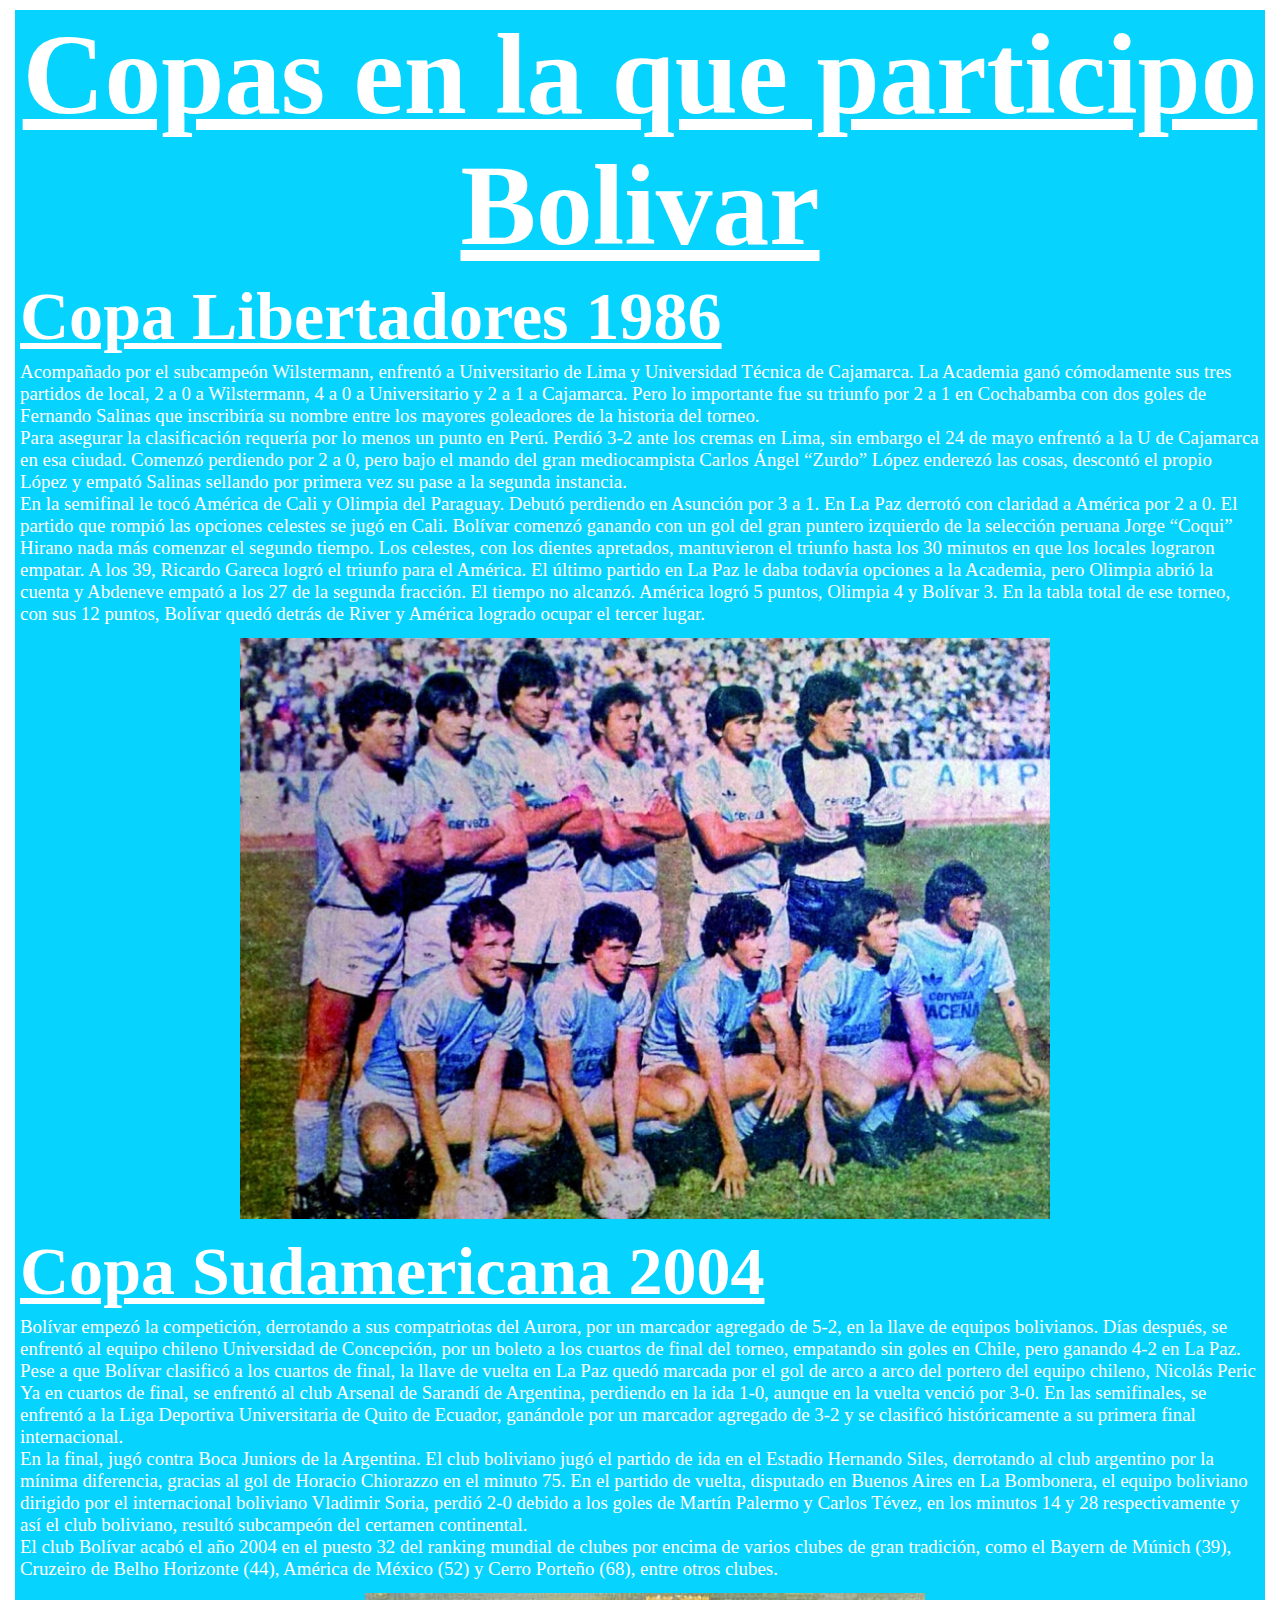
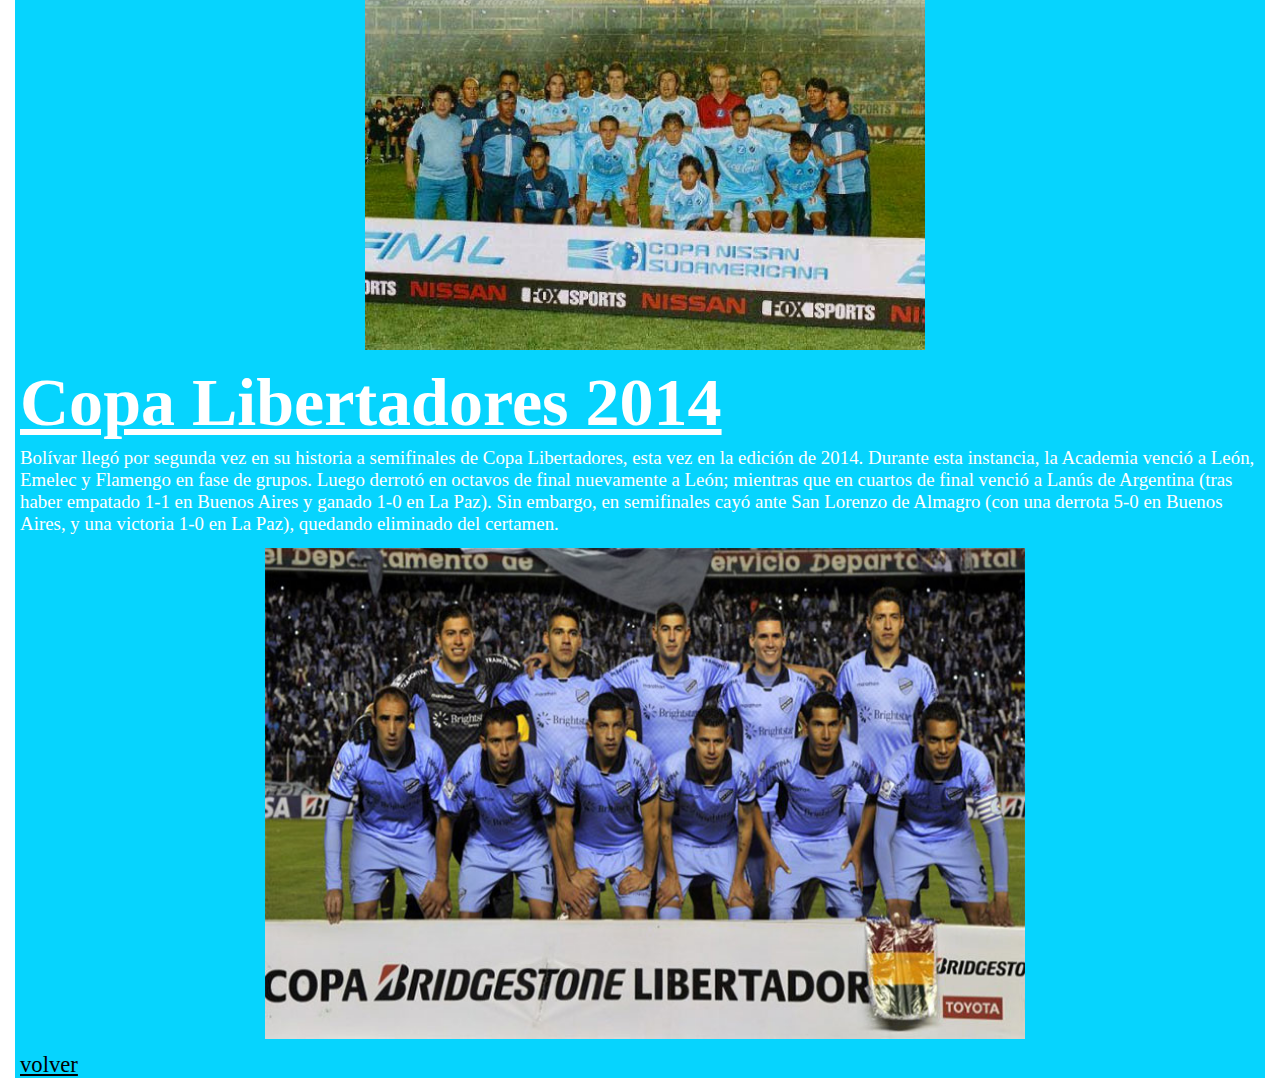
<file: pagina1.html>
<!DOCTYPE>
<html>
<head>
<link rel="stylesheet" href="estilo2.css">
<meta name="viewport" content="width=device-width, initial-scale=1.0">
<meta name="viewport" content="height=device-height, initial-scale=1.0">
</head>
<body>
<div id="cont1">
<h1>Copas en la que participo Bolivar</h1>
<h2>Copa Libertadores 1986</h2>
<p>
Acompañado por el subcampeón Wilstermann, enfrentó a Universitario de Lima y Universidad Técnica de Cajamarca. La Academia ganó cómodamente sus tres partidos de local, 2 a 0 a Wilstermann, 4 a 0 a Universitario y 2 a 1 a Cajamarca. Pero lo importante fue su triunfo por 2 a 1 en Cochabamba con dos goles de Fernando Salinas que inscribiría su nombre entre los mayores goleadores de la historia del torneo.
<br>
Para asegurar la clasificación requería por lo menos un punto en Perú. Perdió 3-2 ante los cremas en Lima, sin embargo el 24 de mayo enfrentó a la U de Cajamarca en esa ciudad. Comenzó perdiendo por 2 a 0, pero bajo el mando del gran mediocampista Carlos Ángel “Zurdo” López enderezó las cosas, descontó el propio López y empató Salinas sellando por primera vez su pase a la segunda instancia.
<br>
En la semifinal le tocó América de Cali y Olimpia del Paraguay. Debutó perdiendo en Asunción por 3 a 1. En La Paz derrotó con claridad a América por 2 a 0. El partido que rompió las opciones celestes se jugó en Cali. Bolívar comenzó ganando con un gol del gran puntero izquierdo de la selección peruana Jorge “Coqui” Hirano nada más comenzar el segundo tiempo. Los celestes, con los dientes apretados, mantuvieron el triunfo hasta los 30 minutos en que los locales lograron empatar. A los 39, Ricardo Gareca logró el triunfo para el América. El último partido en La Paz le daba todavía opciones a la Academia, pero Olimpia abrió la cuenta y Abdeneve empató a los 27 de la segunda fracción. El tiempo no alcanzó. América logró 5 puntos, Olimpia 4 y Bolívar 3. En la tabla total de ese torneo, con sus 12 puntos, Bolívar quedó detrás de River y América logrado ocupar el tercer lugar.
<center>
<table>
<tr>
<td><img src=image/bolivar1.jpg></td>
</tr>
</table>
</center>
</p>
<h2>Copa Sudamericana 2004</h2>
<p>
Bolívar empezó la competición, derrotando a sus compatriotas del Aurora, por un marcador agregado de 5-2, en la llave de equipos bolivianos. Días después, se enfrentó al equipo chileno Universidad de Concepción, por un boleto a los cuartos de final del torneo, empatando sin goles en Chile, pero ganando 4-2 en La Paz. Pese a que Bolívar clasificó a los cuartos de final, la llave de vuelta en La Paz quedó marcada por el gol de arco a arco del portero del equipo chileno, Nicolás Peric
<br>
Ya en cuartos de final, se enfrentó al club Arsenal de Sarandí de Argentina, perdiendo en la ida 1-0, aunque en la vuelta venció por 3-0. En las semifinales, se enfrentó a la Liga Deportiva Universitaria de Quito de Ecuador, ganándole por un marcador agregado de 3-2 y se clasificó históricamente a su primera final internacional.
<br>
En la final, jugó contra Boca Juniors de la Argentina. El club boliviano jugó el partido de ida en el Estadio Hernando Siles, derrotando al club argentino por la mínima diferencia, gracias al gol de Horacio Chiorazzo en el minuto 75. En el partido de vuelta, disputado en Buenos Aires en La Bombonera, el equipo boliviano dirigido por el internacional boliviano Vladimir Soria, perdió 2-0 debido a los goles de Martín Palermo y Carlos Tévez, en los minutos 14 y 28 respectivamente y así el club boliviano, resultó subcampeón del certamen continental.
<br>
El club Bolívar acabó el año 2004 en el puesto 32 del ranking mundial de clubes por encima de varios clubes de gran tradición, como el Bayern de Múnich (39), Cruzeiro de Belho Horizonte (44), América de México (52) y Cerro Porteño (68), entre otros clubes.
<center>
<table>
<tr>
<td><img src=image/bolivar2.jpg></td>
</tr>
</table>
</center>
</p>
<h2>Copa Libertadores 2014</h2>
<p>
Bolívar llegó por segunda vez en su historia a semifinales de Copa Libertadores, esta vez en la edición de 2014. Durante esta instancia, la Academia venció a León, Emelec y Flamengo en fase de grupos. Luego derrotó en octavos de final nuevamente a León; mientras que en cuartos de final venció a Lanús de Argentina (tras haber empatado 1-1 en Buenos Aires y ganado 1-0 en La Paz). Sin embargo, en semifinales cayó ante San Lorenzo de Almagro (con una derrota 5-0 en Buenos Aires, y una victoria 1-0 en La Paz), quedando eliminado del certamen.
<br>
<center>
<table>
<tr>
<td><img src=image/bolivar3.jpg></td>
</tr>
</table>
</center>
</p>
<a href="index.html">volver</a>
</div>
</body>
</html>
</file>
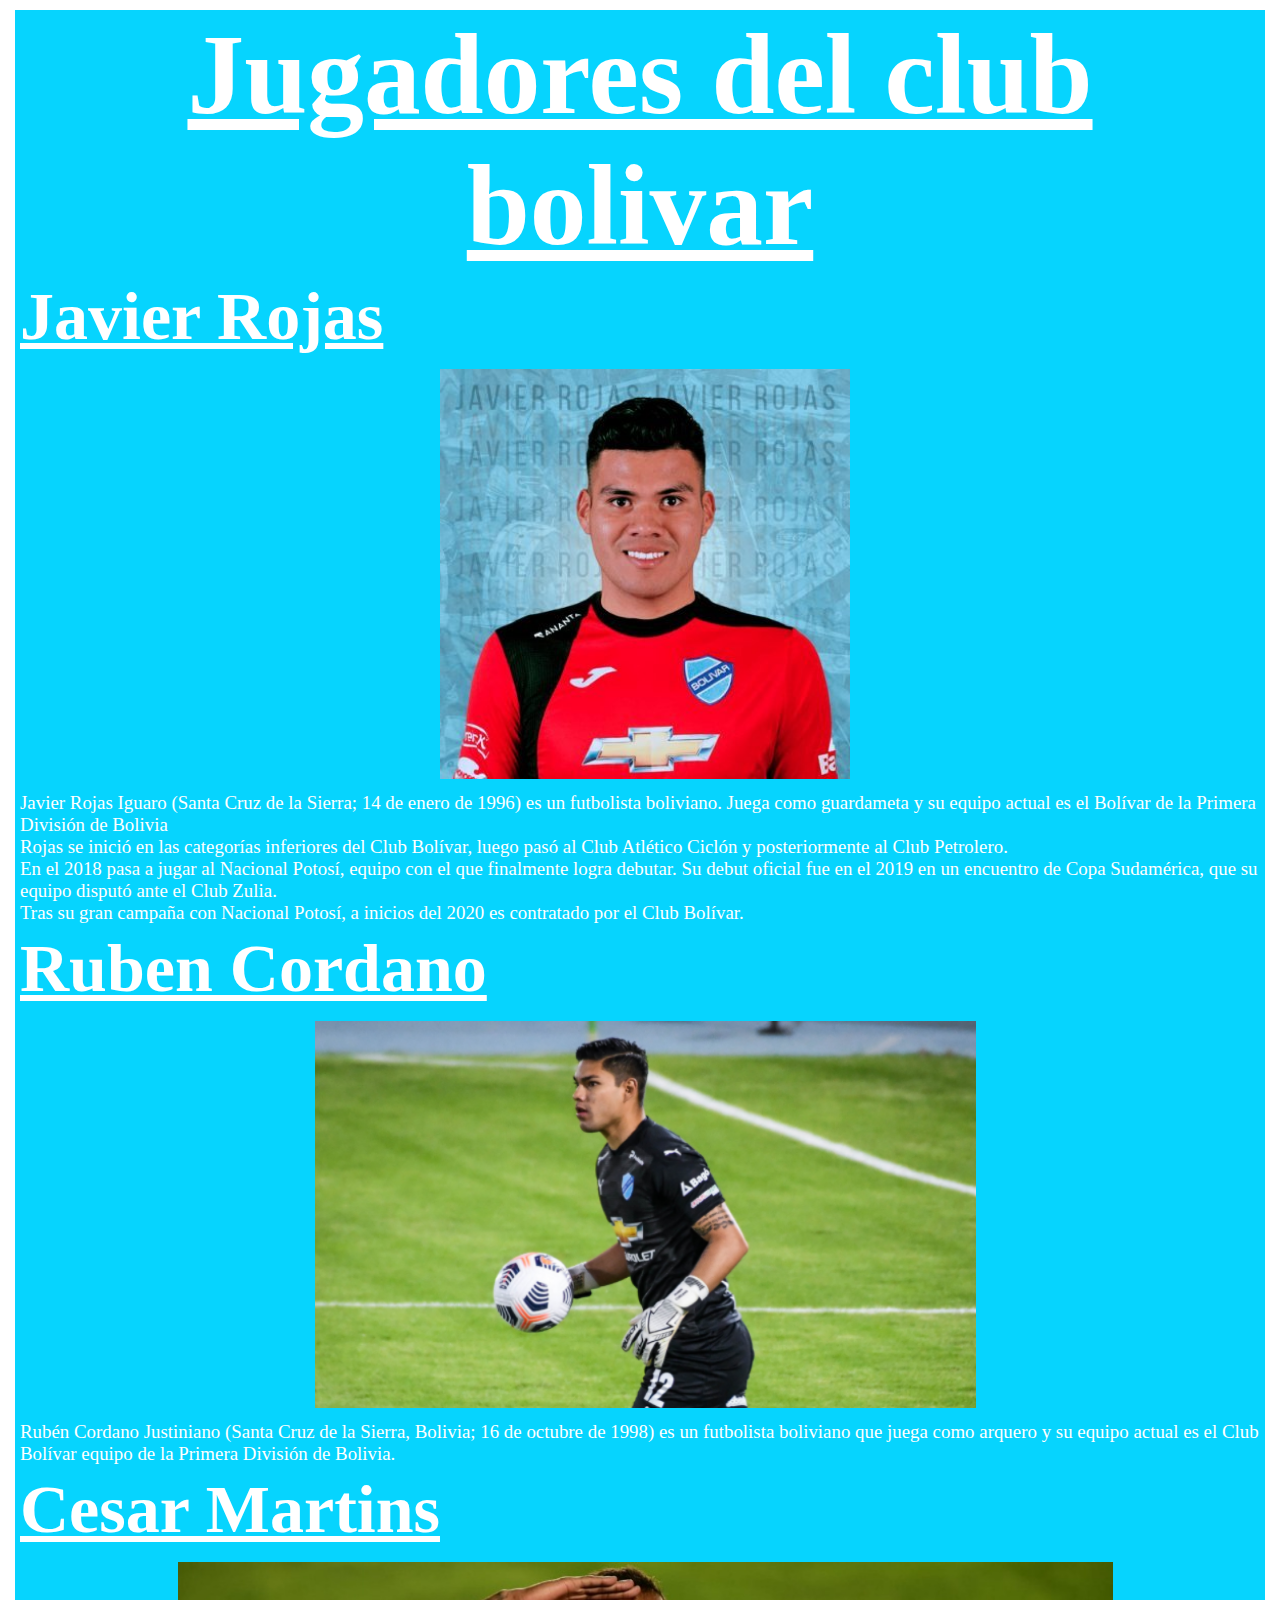
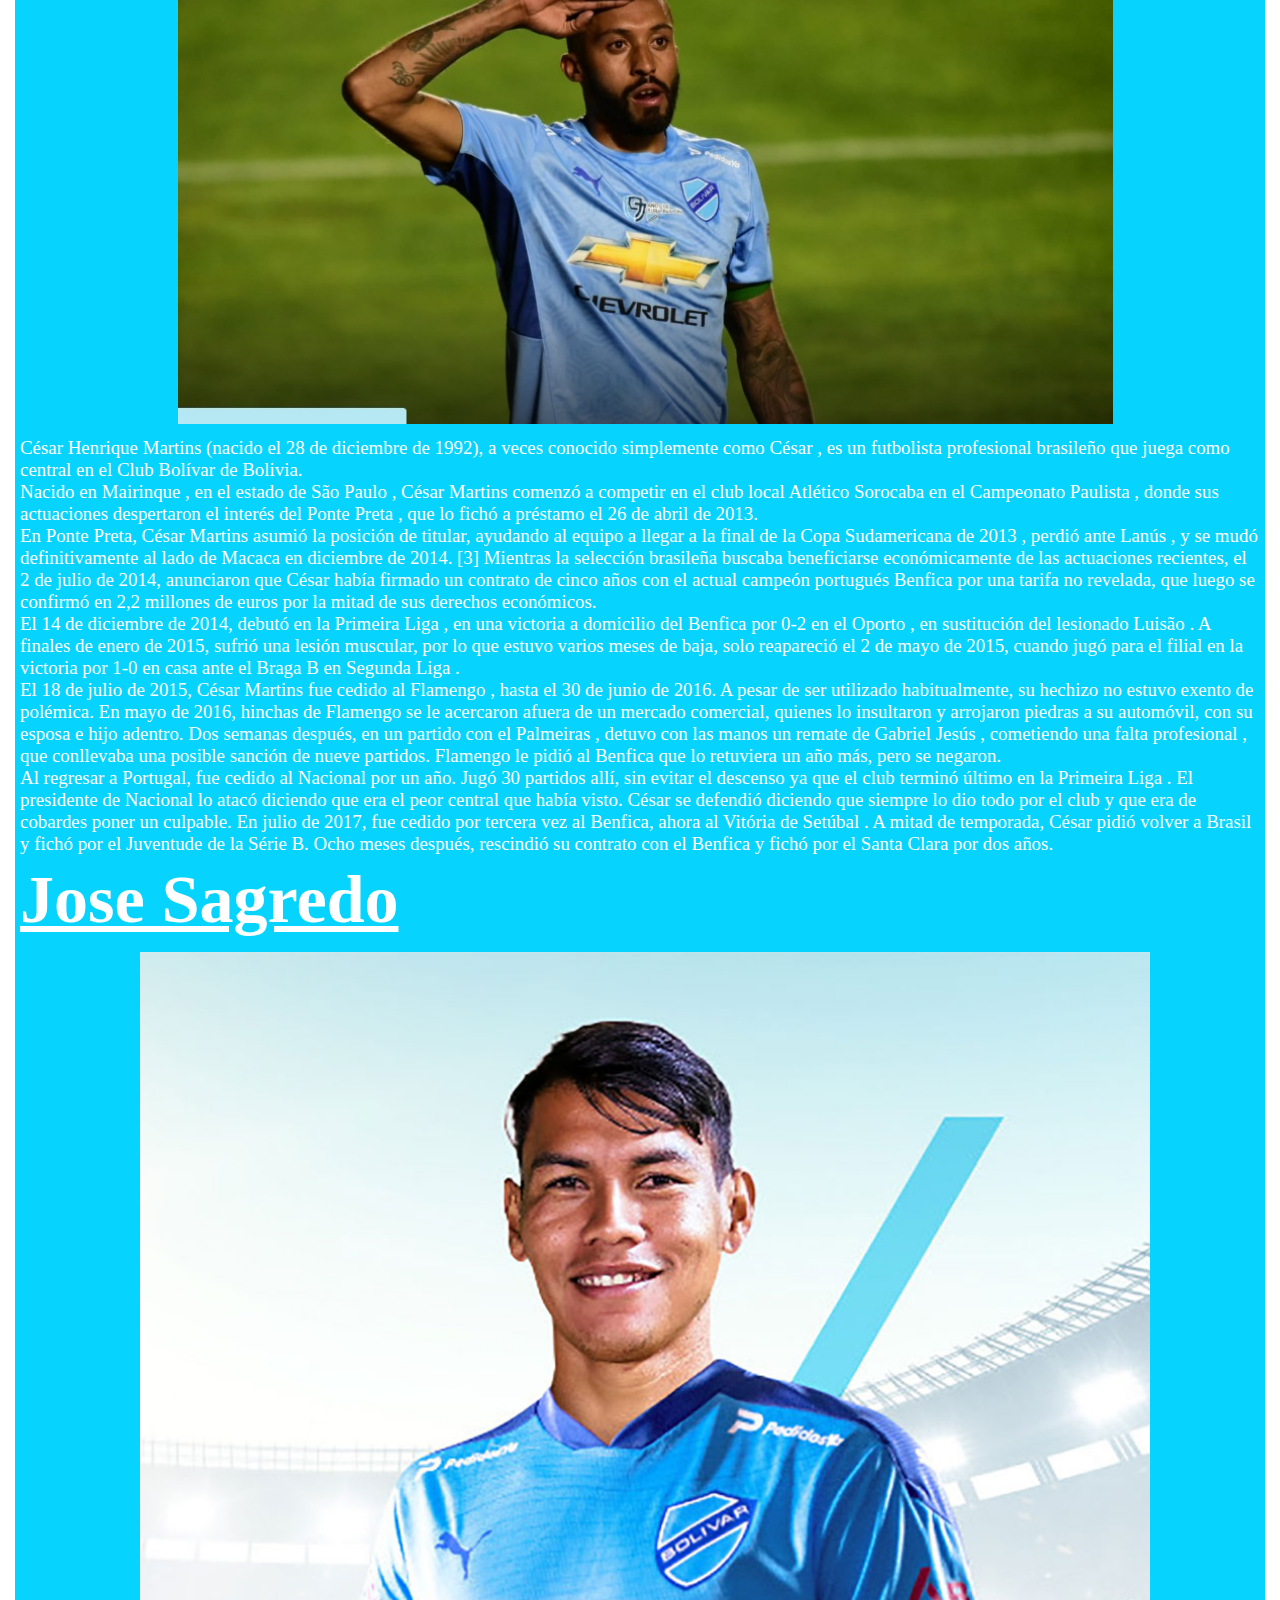
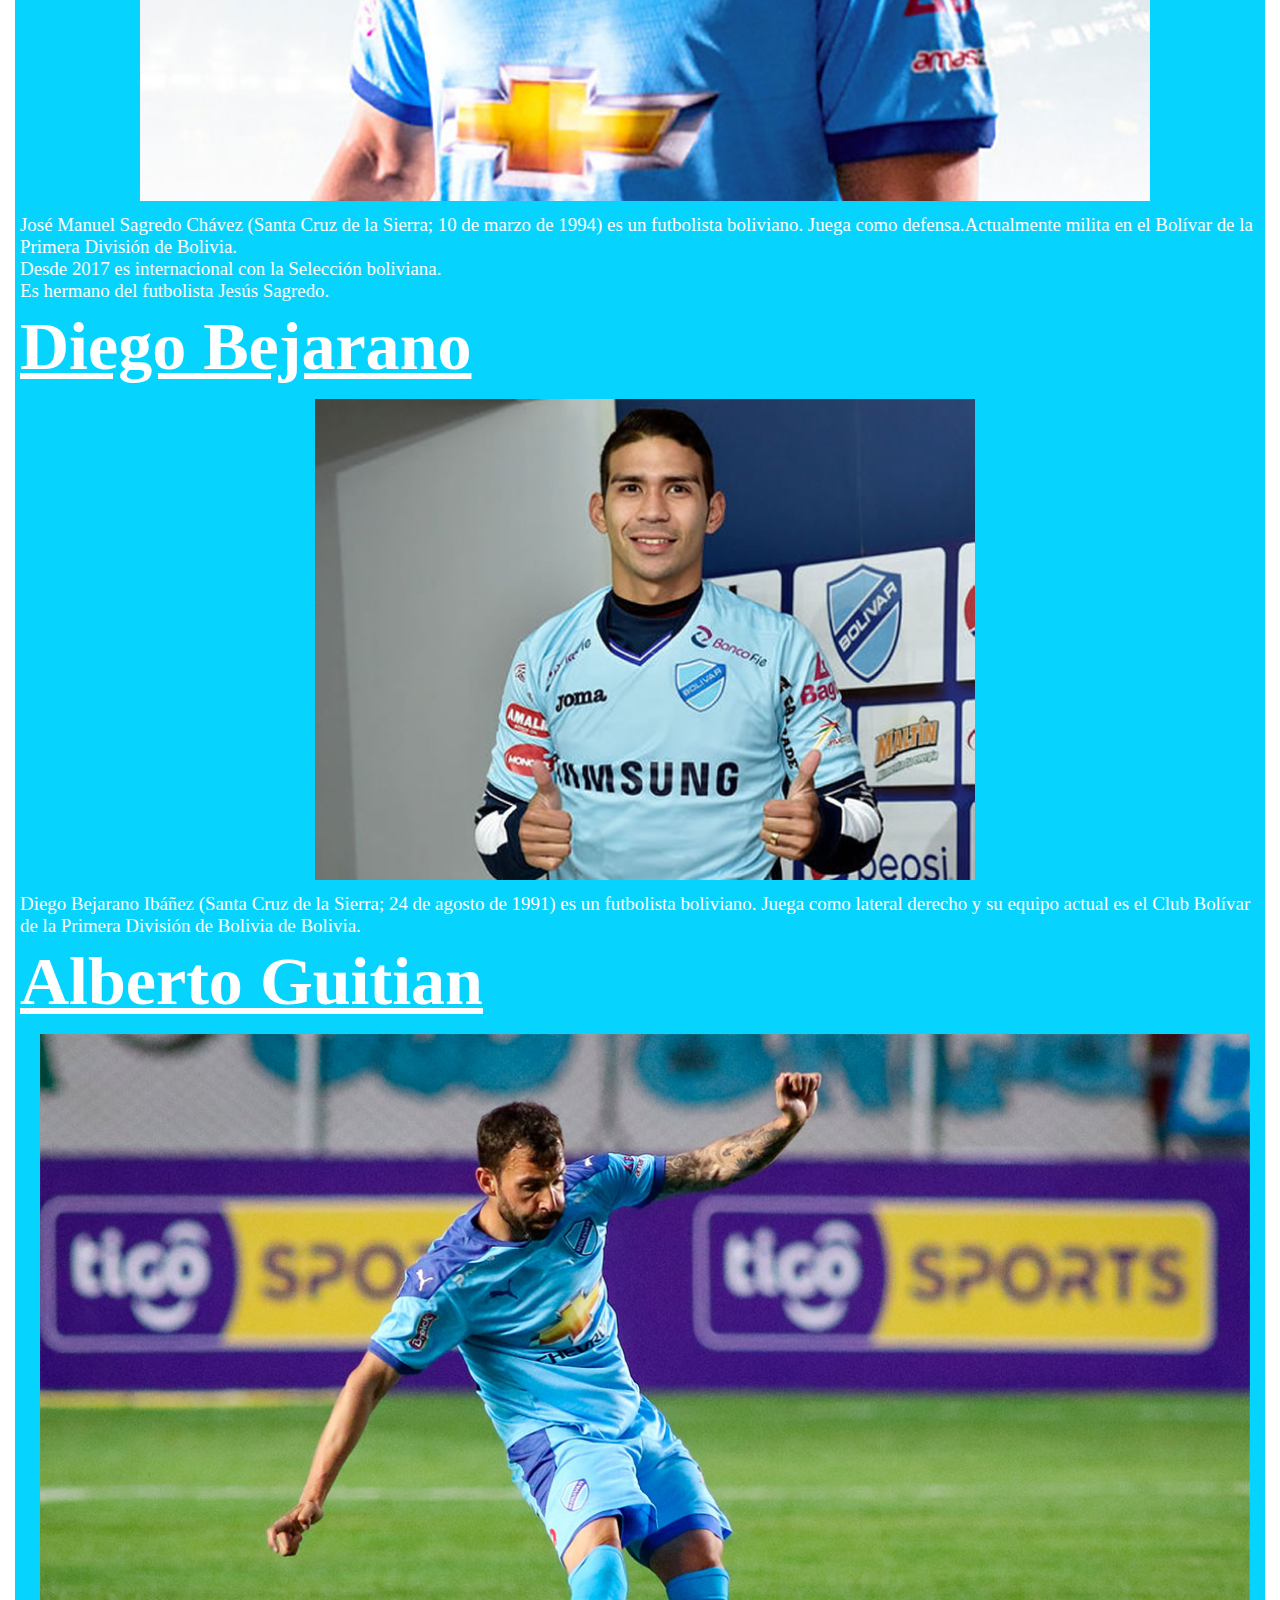
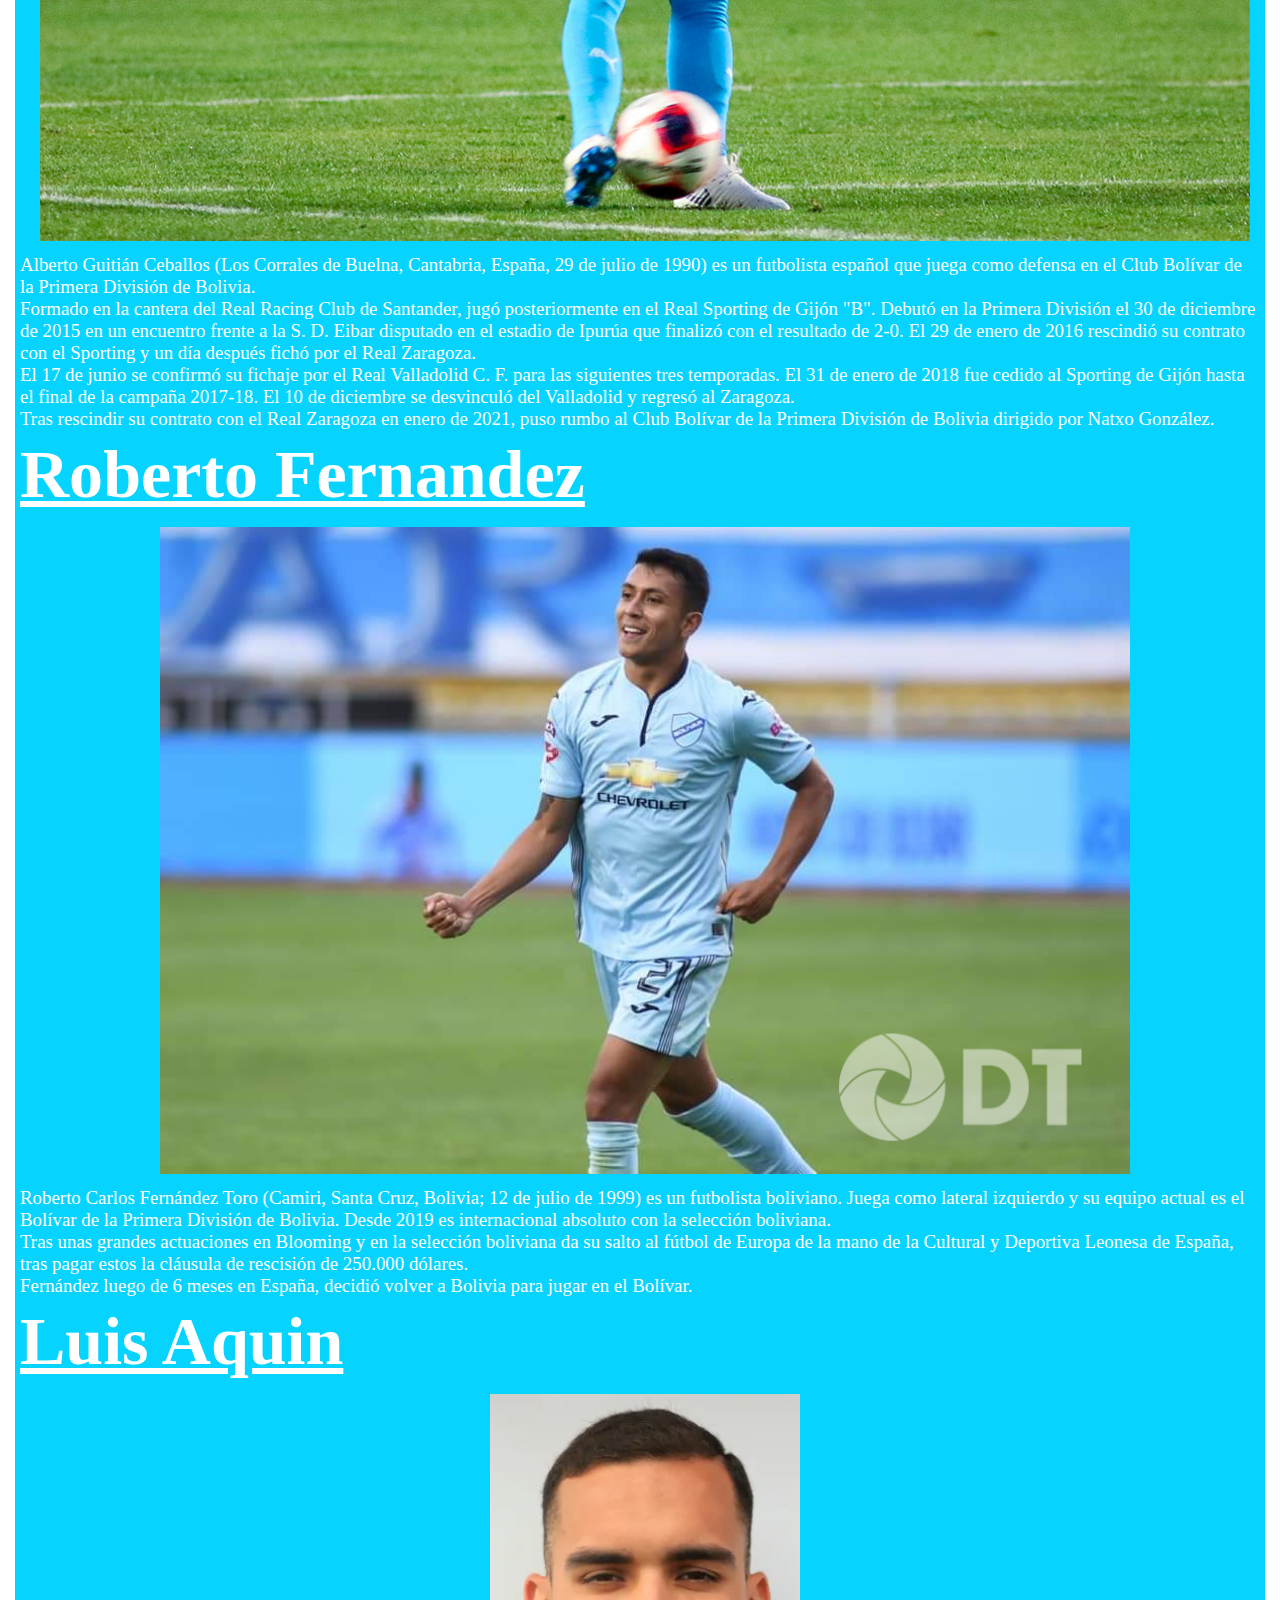
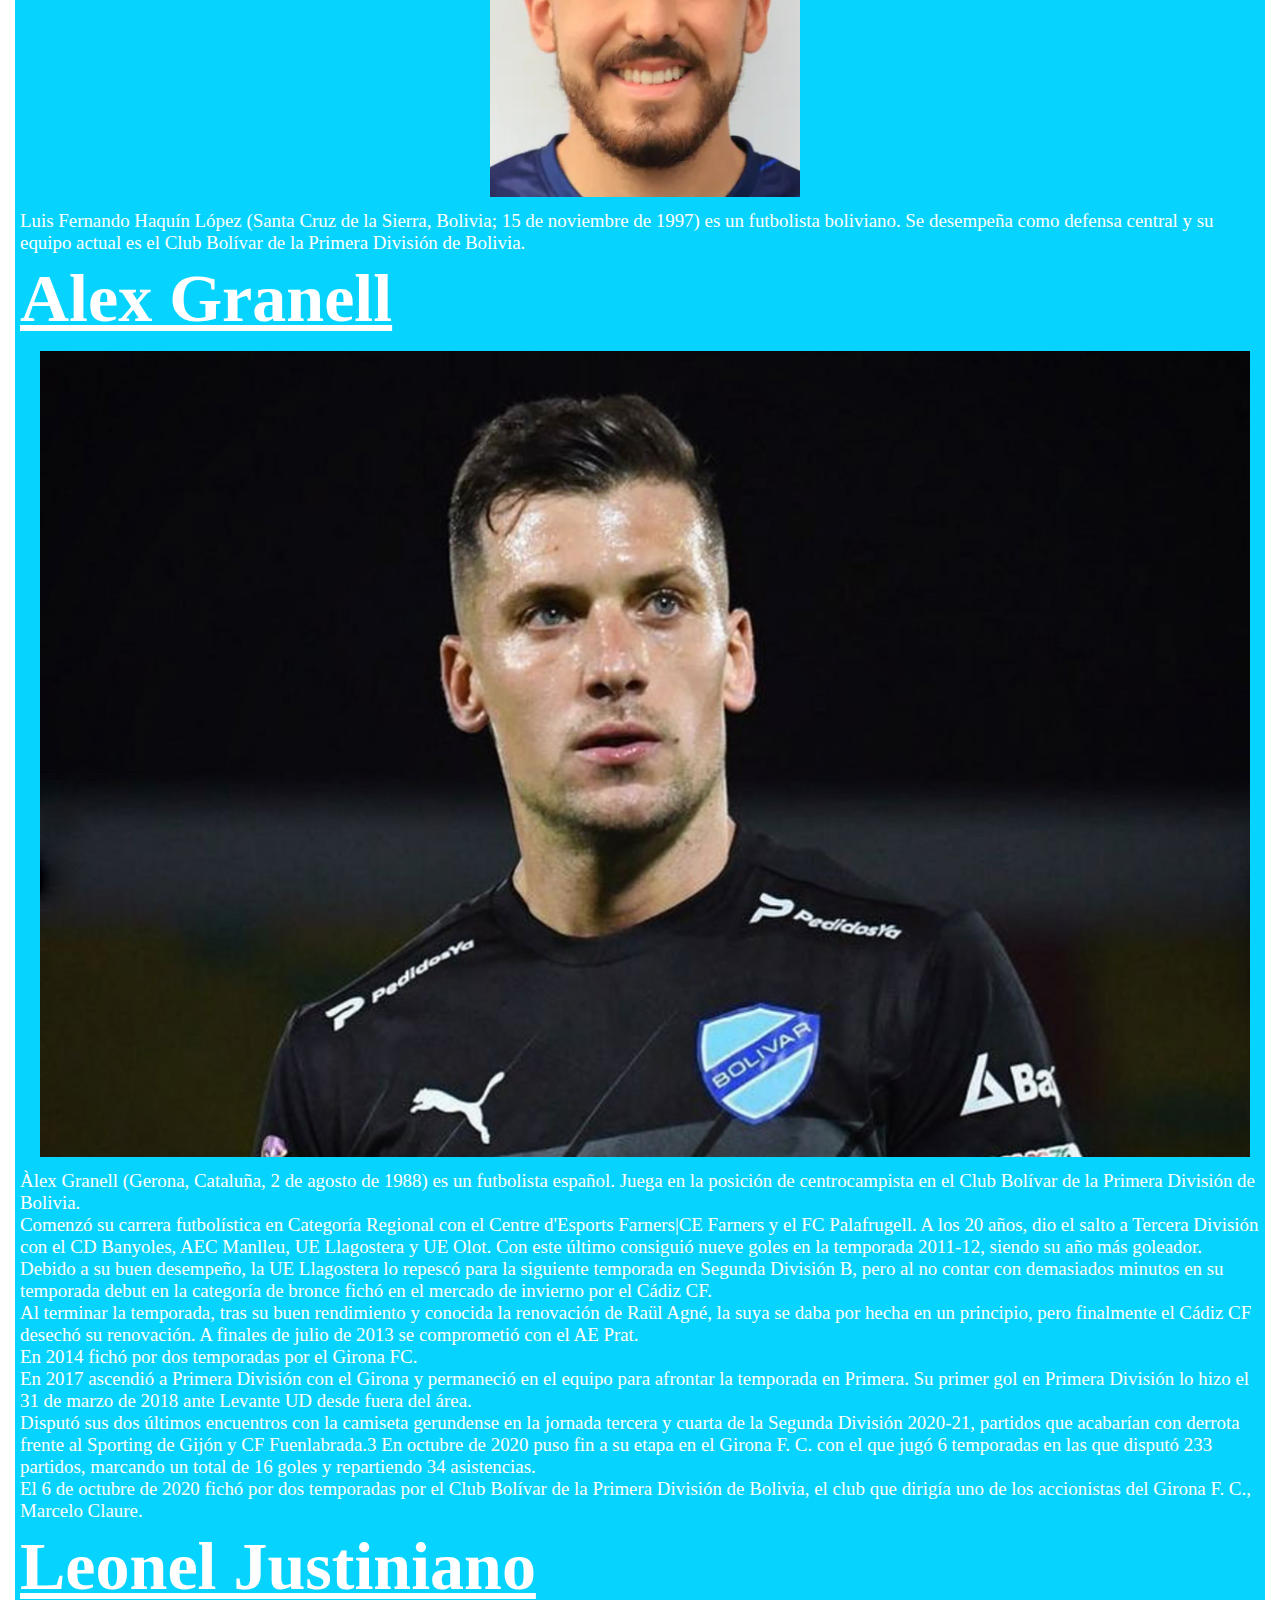
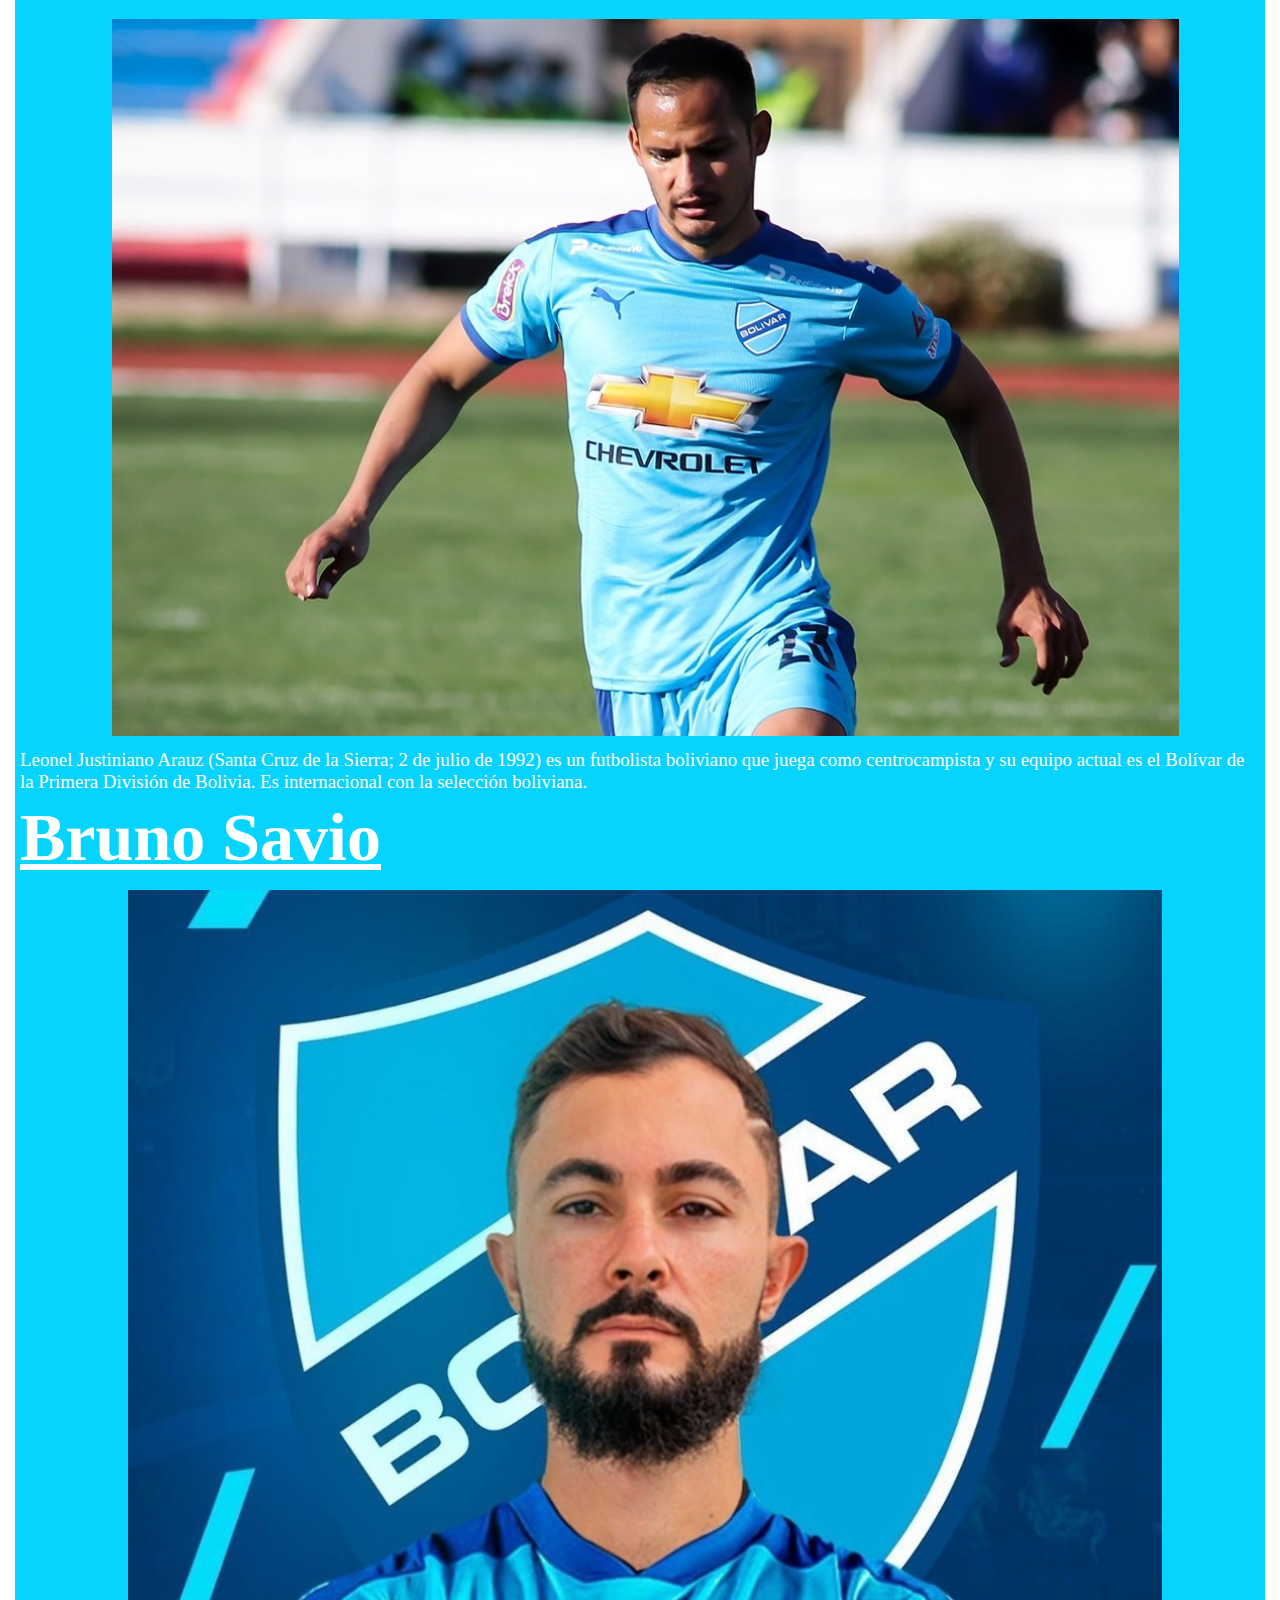
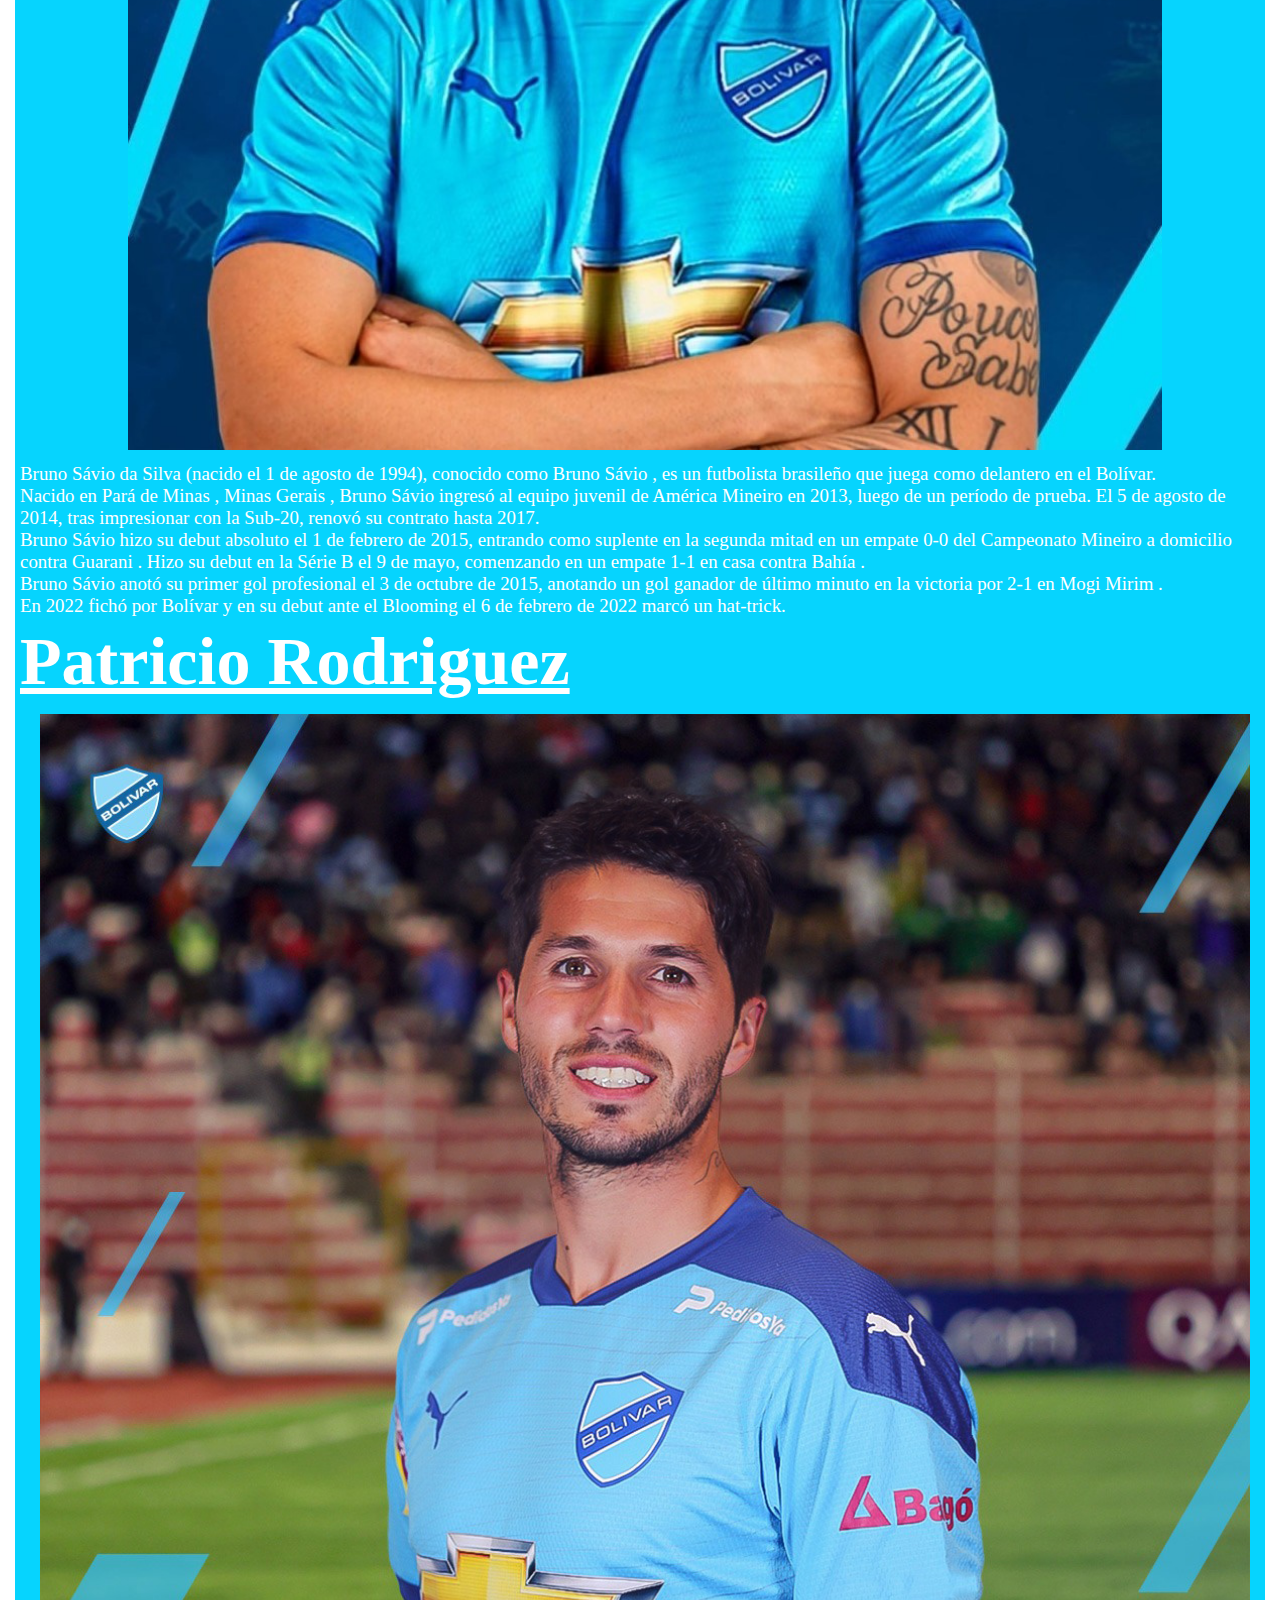
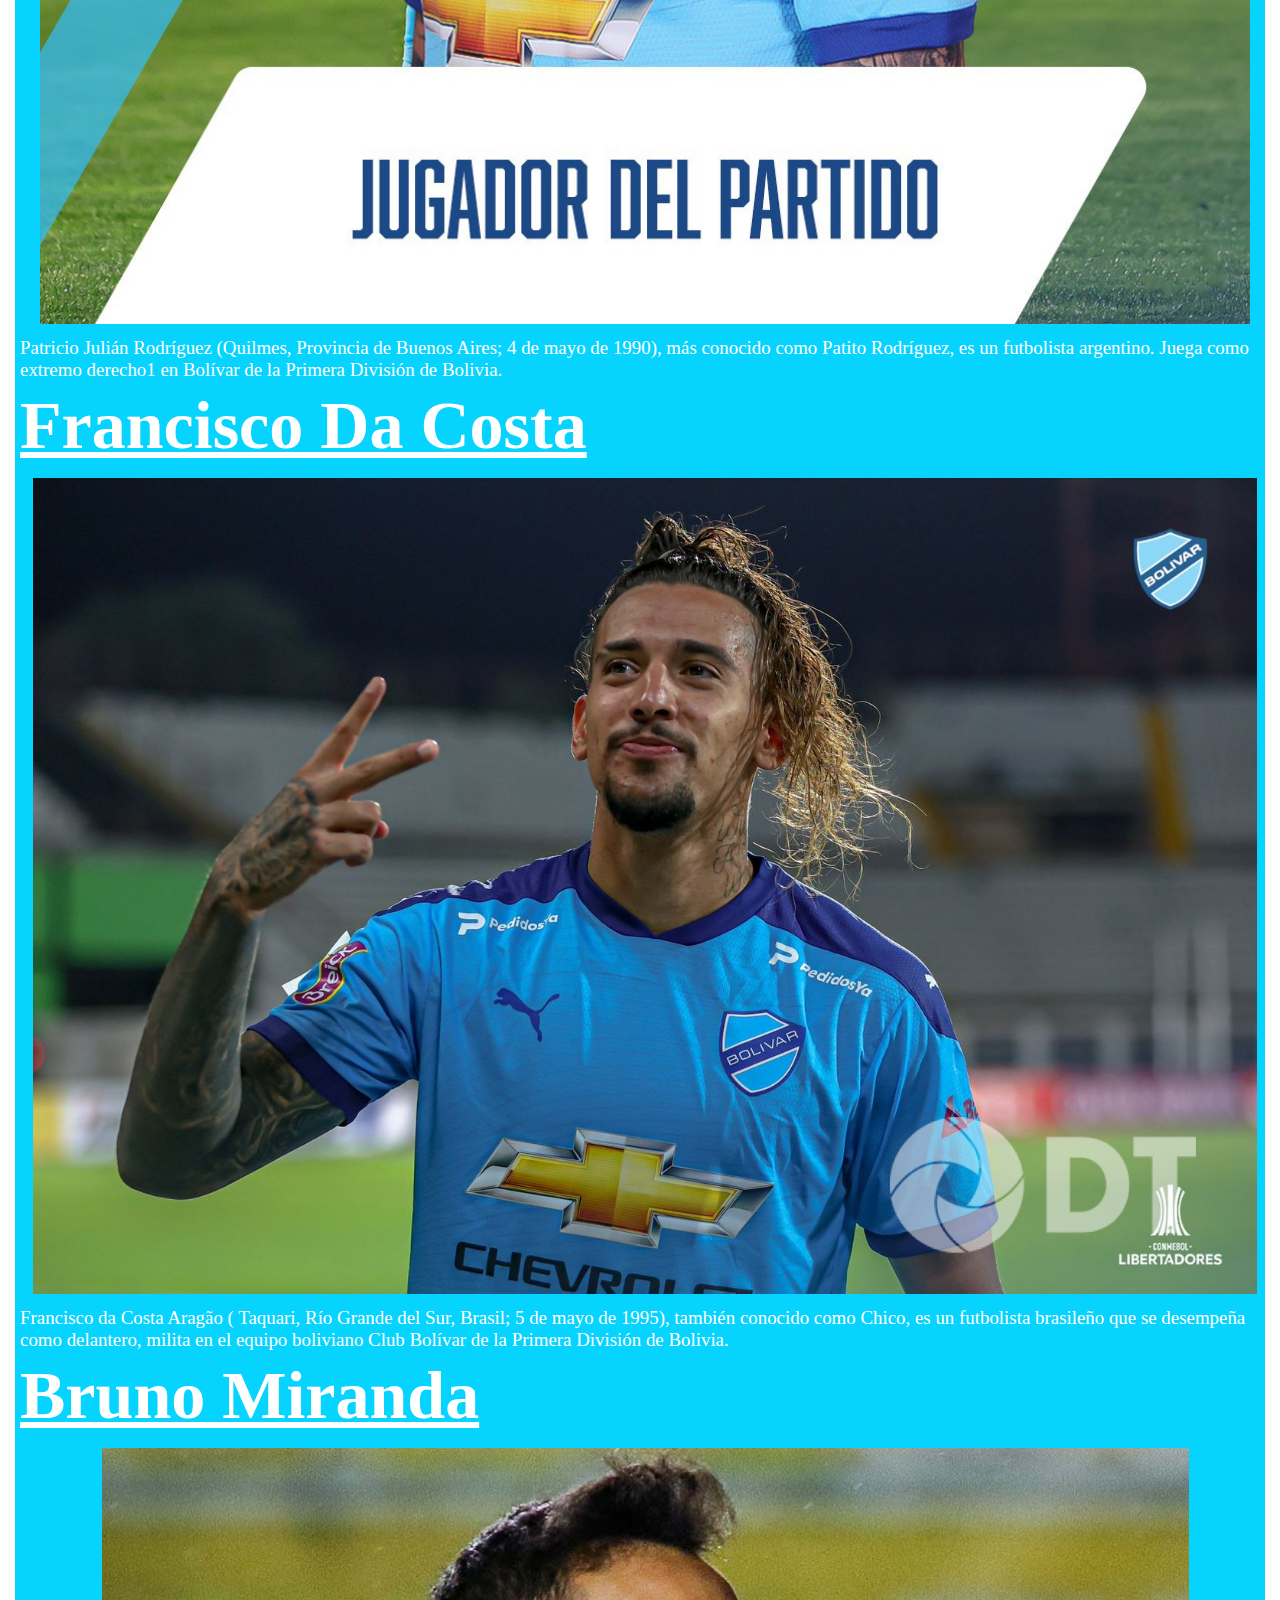
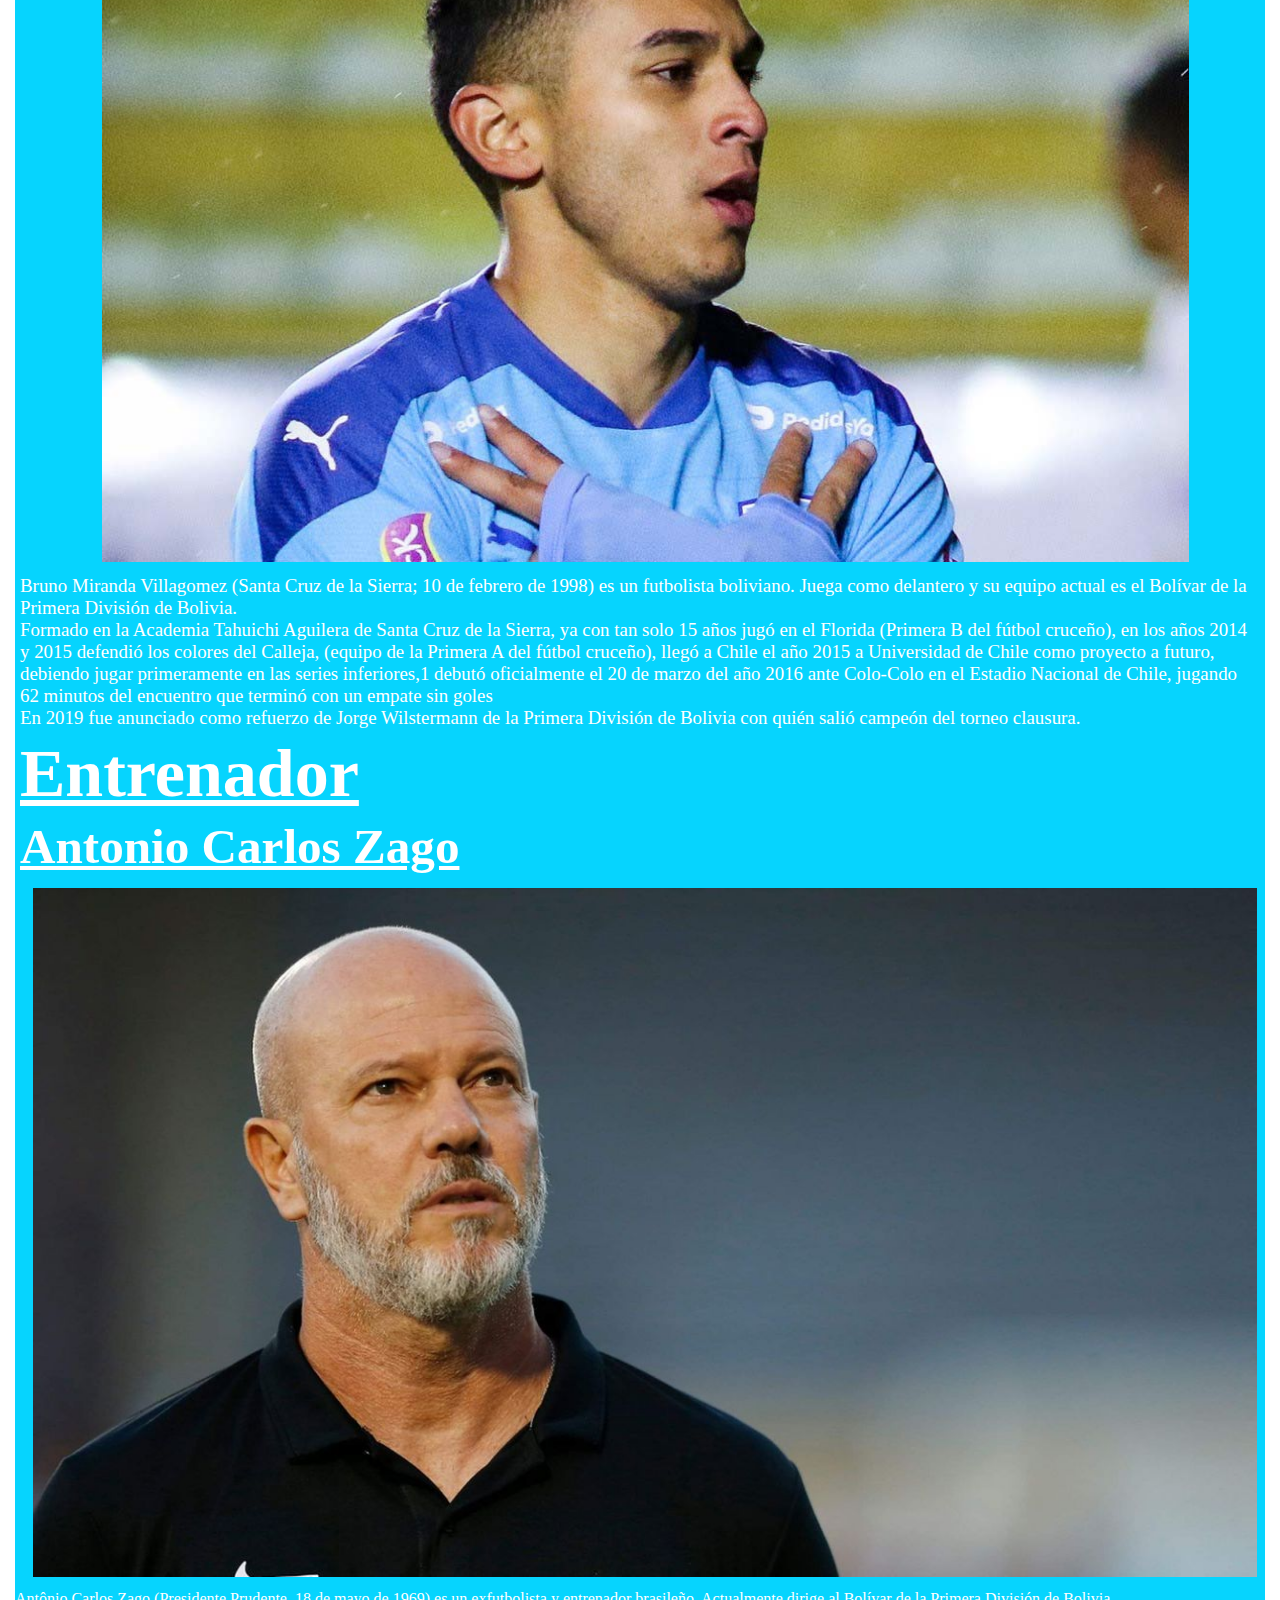
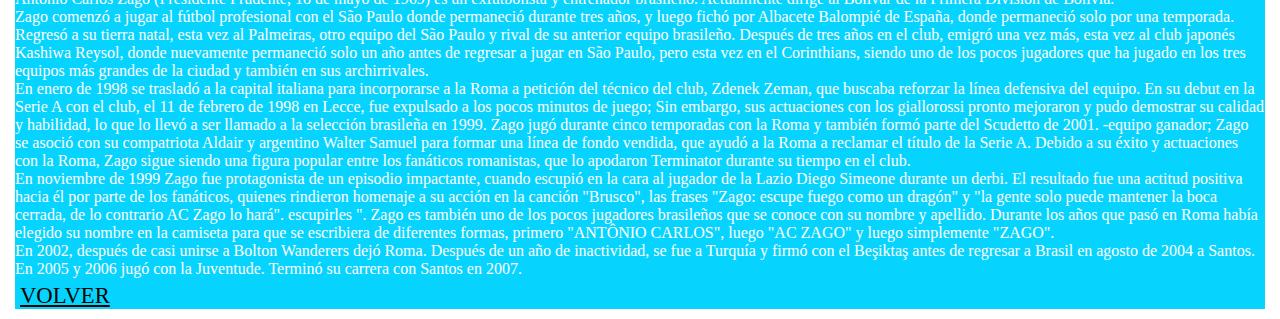
<file: pagina3.html>
<!DOCTYPE>
<html>
<head>
<link rel="stylesheet" href="estilo2.css">
<meta name="viewport" content="width=device-width, initial-scale=1.0">
<meta name="viewport" content="height=device-height, initial-scale=1.0">
</head>
<body>
<div id="cont1">
<h1>Jugadores del club bolivar</h1>
<h2>Javier Rojas</h2>
<center>
<table>
<tr>
<td><img src=image/jugador1.jpg></td>
</tr>
</table>
</center>
<p>
Javier Rojas Iguaro (Santa Cruz de la Sierra; 14 de enero de 1996) es un futbolista boliviano. Juega como guardameta y su equipo actual es el Bolívar de la Primera División de Bolivia
<br>
Rojas se inició en las categorías inferiores del Club Bolívar, luego pasó al Club Atlético Ciclón y posteriormente al Club Petrolero.
<br>
En el 2018 pasa a jugar al Nacional Potosí, equipo con el que finalmente logra debutar. Su debut oficial fue en el 2019 en un encuentro de Copa Sudamérica, que su equipo disputó ante el Club Zulia.
<br>
Tras su gran campaña con Nacional Potosí, a inicios del 2020 es contratado por el Club Bolívar.
</p>
<h2>Ruben Cordano</h2>
<center>
<table>
<tr>
<td><img src=image/jugador2.jpg></td>
</tr>
</table>
</center>
<p>
Rubén Cordano Justiniano (Santa Cruz de la Sierra, Bolivia; 16 de octubre de 1998) es un futbolista boliviano que juega como arquero y su equipo actual es el Club Bolívar equipo de la Primera División de Bolivia.
<br>
</p>
<h2>Cesar Martins</h2>
<center>
<table>
<tr>
<td><img src=image/jugador3.jpg></td>
</tr>
</table>
</center>

<p>
César Henrique Martins (nacido el 28 de diciembre de 1992), a veces conocido simplemente como César , es un futbolista profesional brasileño que juega como central en el Club Bolívar de Bolivia.
<br>
Nacido en Mairinque , en el estado de São Paulo , César Martins comenzó a competir en el club local Atlético Sorocaba en el Campeonato Paulista , donde sus actuaciones despertaron el interés del Ponte Preta , que lo fichó a préstamo el 26 de abril de 2013.  
<br>
En Ponte Preta, César Martins asumió la posición de titular, ayudando al equipo a llegar a la final de la Copa Sudamericana de 2013 , perdió ante Lanús , y se mudó definitivamente al lado de Macaca en diciembre de 2014. [3] Mientras la selección brasileña buscaba beneficiarse económicamente de las actuaciones recientes, el 2 de julio de 2014, anunciaron que César había firmado un contrato de cinco años con el actual campeón portugués Benfica por una tarifa no revelada, que luego se confirmó en 2,2 millones de euros por la mitad de sus derechos económicos.  
<br>
El 14 de diciembre de 2014, debutó en la Primeira Liga , en una victoria a domicilio del Benfica por 0-2 en el Oporto , en sustitución del lesionado Luisão .  A finales de enero de 2015, sufrió una lesión muscular, por lo que estuvo varios meses de baja, solo reapareció el 2 de mayo de 2015, cuando jugó para el filial en la victoria por 1-0 en casa ante el Braga B en Segunda Liga .  
<br>
El 18 de julio de 2015, César Martins fue cedido al Flamengo , hasta el 30 de junio de 2016. A pesar de ser utilizado habitualmente, su hechizo no estuvo exento de polémica. En mayo de 2016, hinchas de Flamengo se le acercaron afuera de un mercado comercial, quienes lo insultaron y arrojaron piedras a su automóvil, con su esposa e hijo adentro. Dos semanas después, en un partido con el Palmeiras , detuvo con las manos un remate de Gabriel Jesús , cometiendo una falta profesional , que conllevaba una posible sanción de nueve partidos. Flamengo le pidió al Benfica que lo retuviera un año más, pero se negaron. 
<br>
Al regresar a Portugal, fue cedido al Nacional por un año. Jugó 30 partidos allí, sin evitar el descenso ya que el club terminó último en la Primeira Liga . El presidente de Nacional lo atacó diciendo que era el peor central que había visto.  César se defendió diciendo que siempre lo dio todo por el club y que era de cobardes poner un culpable.  En julio de 2017, fue cedido por tercera vez al Benfica, ahora al Vitória de Setúbal .  A mitad de temporada, César pidió volver a Brasil y fichó por el Juventude de la Série B. Ocho meses después, rescindió su contrato con el Benfica y fichó por el Santa Clara por dos años.  
</p>
<h2>Jose Sagredo</h2>
<center>
<table>
<tr>
<td><img src=image/jugador4.jpg></td>
</tr>
</table>
</center>
<p>
José Manuel Sagredo Chávez (Santa Cruz de la Sierra; 10 de marzo de 1994) es un futbolista boliviano. Juega como defensa.Actualmente milita en el Bolívar de la Primera División de Bolivia.
<br>
Desde 2017 es internacional con la Selección boliviana.
<br>
Es hermano del futbolista Jesús Sagredo.
</p>
<h2>Diego Bejarano</h2>
<center>
<table>
<tr>
<td><img src=image/jugador16.jpg></td>
</tr>
</table>
</center>
<p>
Diego Bejarano Ibáñez (Santa Cruz de la Sierra; 24 de agosto de 1991) es un futbolista boliviano. Juega como lateral derecho y su equipo actual es el Club Bolívar de la Primera División de Bolivia de Bolivia.
<br>
</p>
<h2>Alberto Guitian</h2>
<center>
<table>
<tr>
<td><img src=image/jugador6.jpg></td>
</tr>
</table>
</center>
<p>
Alberto Guitián Ceballos (Los Corrales de Buelna, Cantabria, España, 29 de julio de 1990) es un futbolista español que juega como defensa en el Club Bolívar de la Primera División de Bolivia.
<br>
Formado en la cantera del Real Racing Club de Santander, jugó posteriormente en el Real Sporting de Gijón "B". Debutó en la Primera División el 30 de diciembre de 2015 en un encuentro frente a la S. D. Eibar disputado en el estadio de Ipurúa que finalizó con el resultado de 2-0. El 29 de enero de 2016 rescindió su contrato con el Sporting y un día después fichó por el Real Zaragoza. 
<br>
El 17 de junio se confirmó su fichaje por el Real Valladolid C. F. para las siguientes tres temporadas. El 31 de enero de 2018 fue cedido al Sporting de Gijón hasta el final de la campaña 2017-18. El 10 de diciembre se desvinculó del Valladolid y regresó al Zaragoza. 
<br>
Tras rescindir su contrato con el Real Zaragoza en enero de 2021, puso rumbo al Club Bolívar de la Primera División de Bolivia dirigido por Natxo González. 
</p>
<h2>Roberto Fernandez</h2>
<center>
<table>
<tr>
<td><img src=image/jugador7.jpg></td>
</tr>
</table>
</center>
<p>
Roberto Carlos Fernández Toro (Camiri, Santa Cruz, Bolivia; 12 de julio de 1999) es un futbolista boliviano. Juega como lateral izquierdo y su equipo actual es el Bolívar de la Primera División de Bolivia. Desde 2019 es internacional absoluto con la selección boliviana.
<br>
Tras unas grandes actuaciones en Blooming y en la selección boliviana da su salto al fútbol de Europa de la mano de la Cultural y Deportiva Leonesa de España, tras pagar estos la cláusula de rescisión de 250.000 dólares.
<br>
Fernández luego de 6 meses en España, decidió volver a Bolivia para jugar en el Bolívar.
</p>
<h2>Luis Aquin</h2>
<center>
<table>
<tr>
<td><img src=image/jugador8.jpg></td>
</tr>
</table>
</center>
<p>
Luis Fernando Haquín López (Santa Cruz de la Sierra, Bolivia; 15 de noviembre de 1997) es un futbolista boliviano. Se desempeña como defensa central y su equipo actual es el Club Bolívar de la Primera División de Bolivia.

</p>
<h2>Alex Granell</h2>
<center>
<table>
<tr>
<td><img src=image/jugador9.jpg></td>
</tr>
</table>
</center>
<p>
Àlex Granell (Gerona, Cataluña, 2 de agosto de 1988) es un futbolista español. Juega en la posición de centrocampista en el Club Bolívar de la Primera División de Bolivia.
<br>
Comenzó su carrera futbolística en Categoría Regional con el Centre d'Esports Farners|CE Farners y el FC Palafrugell. A los 20 años, dio el salto a Tercera División con el CD Banyoles, AEC Manlleu, UE Llagostera y UE Olot. Con este último consiguió nueve goles en la temporada 2011-12, siendo su año más goleador. Debido a su buen desempeño, la UE Llagostera lo repescó para la siguiente temporada en Segunda División B, pero al no contar con demasiados minutos en su temporada debut en la categoría de bronce fichó en el mercado de invierno por el Cádiz CF.
<br>
Al terminar la temporada, tras su buen rendimiento y conocida la renovación de Raül Agné, la suya se daba por hecha en un principio, pero finalmente el Cádiz CF desechó su renovación. A finales de julio de 2013 se comprometió con el AE Prat.
<br>
En 2014 fichó por dos temporadas por el Girona FC. 
<br>
En 2017 ascendió a Primera División con el Girona y permaneció en el equipo para afrontar la temporada en Primera. Su primer gol en Primera División lo hizo el 31 de marzo de 2018 ante Levante UD desde fuera del área. 
<br>
Disputó sus dos últimos encuentros con la camiseta gerundense en la jornada tercera y cuarta de la Segunda División 2020-21, partidos que acabarían con derrota frente al Sporting de Gijón y CF Fuenlabrada.3 En octubre de 2020 puso fin a su etapa en el Girona F. C. con el que jugó 6 temporadas en las que disputó 233 partidos, marcando un total de 16 goles y repartiendo 34 asistencias. 
<br>
El 6 de octubre de 2020 fichó por dos temporadas por el Club Bolívar de la Primera División de Bolivia, el club que dirigía uno de los accionistas del Girona F. C., Marcelo Claure. 
</p>
<h2>Leonel Justiniano</h2>
<center>
<table>
<tr>
<td><img src=image/jugador10.jpg></td>
</tr>
</table>
</center>
<p>
Leonel Justiniano Arauz (Santa Cruz de la Sierra; 2 de julio de 1992) es un futbolista boliviano que juega como centrocampista y su equipo actual es el Bolívar de la Primera División de Bolivia. Es internacional con la selección boliviana.
</p>
<h2>Bruno Savio</h2>
<center>
<table>
<tr>
<td><img src=image/jugador11.jpg></td>
</tr>
</table>
</center>
<p>
Bruno Sávio da Silva (nacido el 1 de agosto de 1994), conocido como Bruno Sávio , es un futbolista brasileño que juega como delantero en el Bolívar.
<br>
Nacido en Pará de Minas , Minas Gerais , Bruno Sávio ingresó al equipo juvenil de América Mineiro en 2013, luego de un período de prueba. El 5 de agosto de 2014, tras impresionar con la Sub-20, renovó su contrato hasta 2017.  
<br>
Bruno Sávio hizo su debut absoluto el 1 de febrero de 2015, entrando como suplente en la segunda mitad en un empate 0-0 del Campeonato Mineiro a domicilio contra Guarani . Hizo su debut en la Série B el 9 de mayo, comenzando en un empate 1-1 en casa contra Bahía .
<br>
Bruno Sávio anotó su primer gol profesional el 3 de octubre de 2015, anotando un gol ganador de último minuto en la victoria por 2-1 en Mogi Mirim .
<br>
En 2022 fichó por Bolívar y en su debut ante el Blooming el 6 de febrero de 2022 marcó un hat-trick.
</p>
<h2>Patricio Rodriguez</h2>
<center>
<table>
<tr>
<td><img src=image/jugador12.jpg></td>
</tr>
</table>
</center>
<p>
Patricio Julián Rodríguez (Quilmes, Provincia de Buenos Aires; 4 de mayo de 1990), más conocido como Patito Rodríguez, es un futbolista argentino. Juega como extremo derecho1​ en Bolívar de la Primera División de Bolivia.
</p>
<h2>Francisco Da Costa</h2>
<center>
<table>
<tr>
<td><img src=image/jugador17.jpg></td>
</tr>
</table>
</center>
<p>
Francisco da Costa Aragão ( Taquari, Río Grande del Sur, Brasil; 5 de mayo de 1995), también conocido como Chico, es un futbolista brasileño que se desempeña como delantero, milita en el equipo boliviano Club Bolívar de la Primera División de Bolivia.
</p>
<h2>Bruno Miranda</h2>
<center>
<table>
<tr>
<td><img src=image/jugador18.jpg></td>
</tr>
</table>
</center>
<p>
Bruno Miranda Villagomez (Santa Cruz de la Sierra; 10 de febrero de 1998) es un futbolista boliviano. Juega como delantero y su equipo actual es el Bolívar de la Primera División de Bolivia.
<br>
Formado en la Academia Tahuichi Aguilera de Santa Cruz de la Sierra, ya con tan solo 15 años jugó en el Florida (Primera B del fútbol cruceño), en los años 2014 y 2015 defendió los colores del Calleja, (equipo de la Primera A del fútbol cruceño), llegó a Chile el año 2015 a Universidad de Chile como proyecto a futuro, debiendo jugar primeramente en las series inferiores,1​ debutó oficialmente el 20 de marzo del año 2016 ante Colo-Colo en el Estadio Nacional de Chile, jugando 62 minutos del encuentro que terminó con un empate sin goles
<br>
En 2019 fue anunciado como refuerzo de Jorge Wilstermann de la Primera División de Bolivia con quién salió campeón del torneo clausura.
</p>
<h2>Entrenador</h2>
<h3>Antonio Carlos Zago</h3>
<p>
<center>
<table>
<tr>
<td><img src=image/jugador19.jpg></td>
</tr>
</table>
</center>
Antônio Carlos Zago (Presidente Prudente, 18 de mayo de 1969) es un exfutbolista y entrenador brasileño. Actualmente dirige al Bolívar de la Primera División de Bolivia.
<br>
Zago comenzó a jugar al fútbol profesional con el São Paulo donde permaneció durante tres años, y luego fichó por Albacete Balompié de España, donde permaneció solo por una temporada. Regresó a su tierra natal, esta vez al Palmeiras, otro equipo del São Paulo y rival de su anterior equipo brasileño. Después de tres años en el club, emigró una vez más, esta vez al club japonés Kashiwa Reysol, donde nuevamente permaneció solo un año antes de regresar a jugar en São Paulo, pero esta vez en el Corinthians, siendo uno de los pocos jugadores que ha jugado en los tres equipos más grandes de la ciudad y también en sus archirrivales. 
<br>
En enero de 1998 se trasladó a la capital italiana para incorporarse a la Roma a petición del técnico del club, Zdenek Zeman, que buscaba reforzar la línea defensiva del equipo. En su debut en la Serie A con el club, el 11 de febrero de 1998 en Lecce, fue expulsado a los pocos minutos de juego; Sin embargo, sus actuaciones con los giallorossi pronto mejoraron y pudo demostrar su calidad y habilidad, lo que lo llevó a ser llamado a la selección brasileña en 1999. Zago jugó durante cinco temporadas con la Roma y también formó parte del Scudetto de 2001. -equipo ganador; Zago se asoció con su compatriota Aldair y argentino Walter Samuel para formar una línea de fondo vendida, que ayudó a la Roma a reclamar el título de la Serie A. Debido a su éxito y actuaciones con la Roma, Zago sigue siendo una figura popular entre los fanáticos romanistas, que lo apodaron Terminator durante su tiempo en el club. 
<br>
En noviembre de 1999 Zago fue protagonista de un episodio impactante, cuando escupió en la cara al jugador de la Lazio Diego Simeone durante un derbi. El resultado fue una actitud positiva hacia él por parte de los fanáticos, quienes rindieron homenaje a su acción en la canción "Brusco", las frases "Zago: escupe fuego como un dragón" y "la gente solo puede mantener la boca cerrada, de lo contrario AC Zago lo hará". escupirles ". Zago es también uno de los pocos jugadores brasileños que se conoce con su nombre y apellido. Durante los años que pasó en Roma había elegido su nombre en la camiseta para que se escribiera de diferentes formas, primero "ANTÔNIO CARLOS", luego "AC ZAGO" y luego simplemente "ZAGO".
<br>
En 2002, después de casi unirse a Bolton Wanderers dejó Roma.  Después de un año de inactividad, se fue a Turquía y firmó con el Beşiktaş antes de regresar a Brasil en agosto de 2004 a Santos. En 2005 y 2006 jugó con la Juventude. Terminó su carrera con Santos en 2007.
</p>
<a href="index.html">VOLVER</a>
</div>
</body>
</html>
</file>
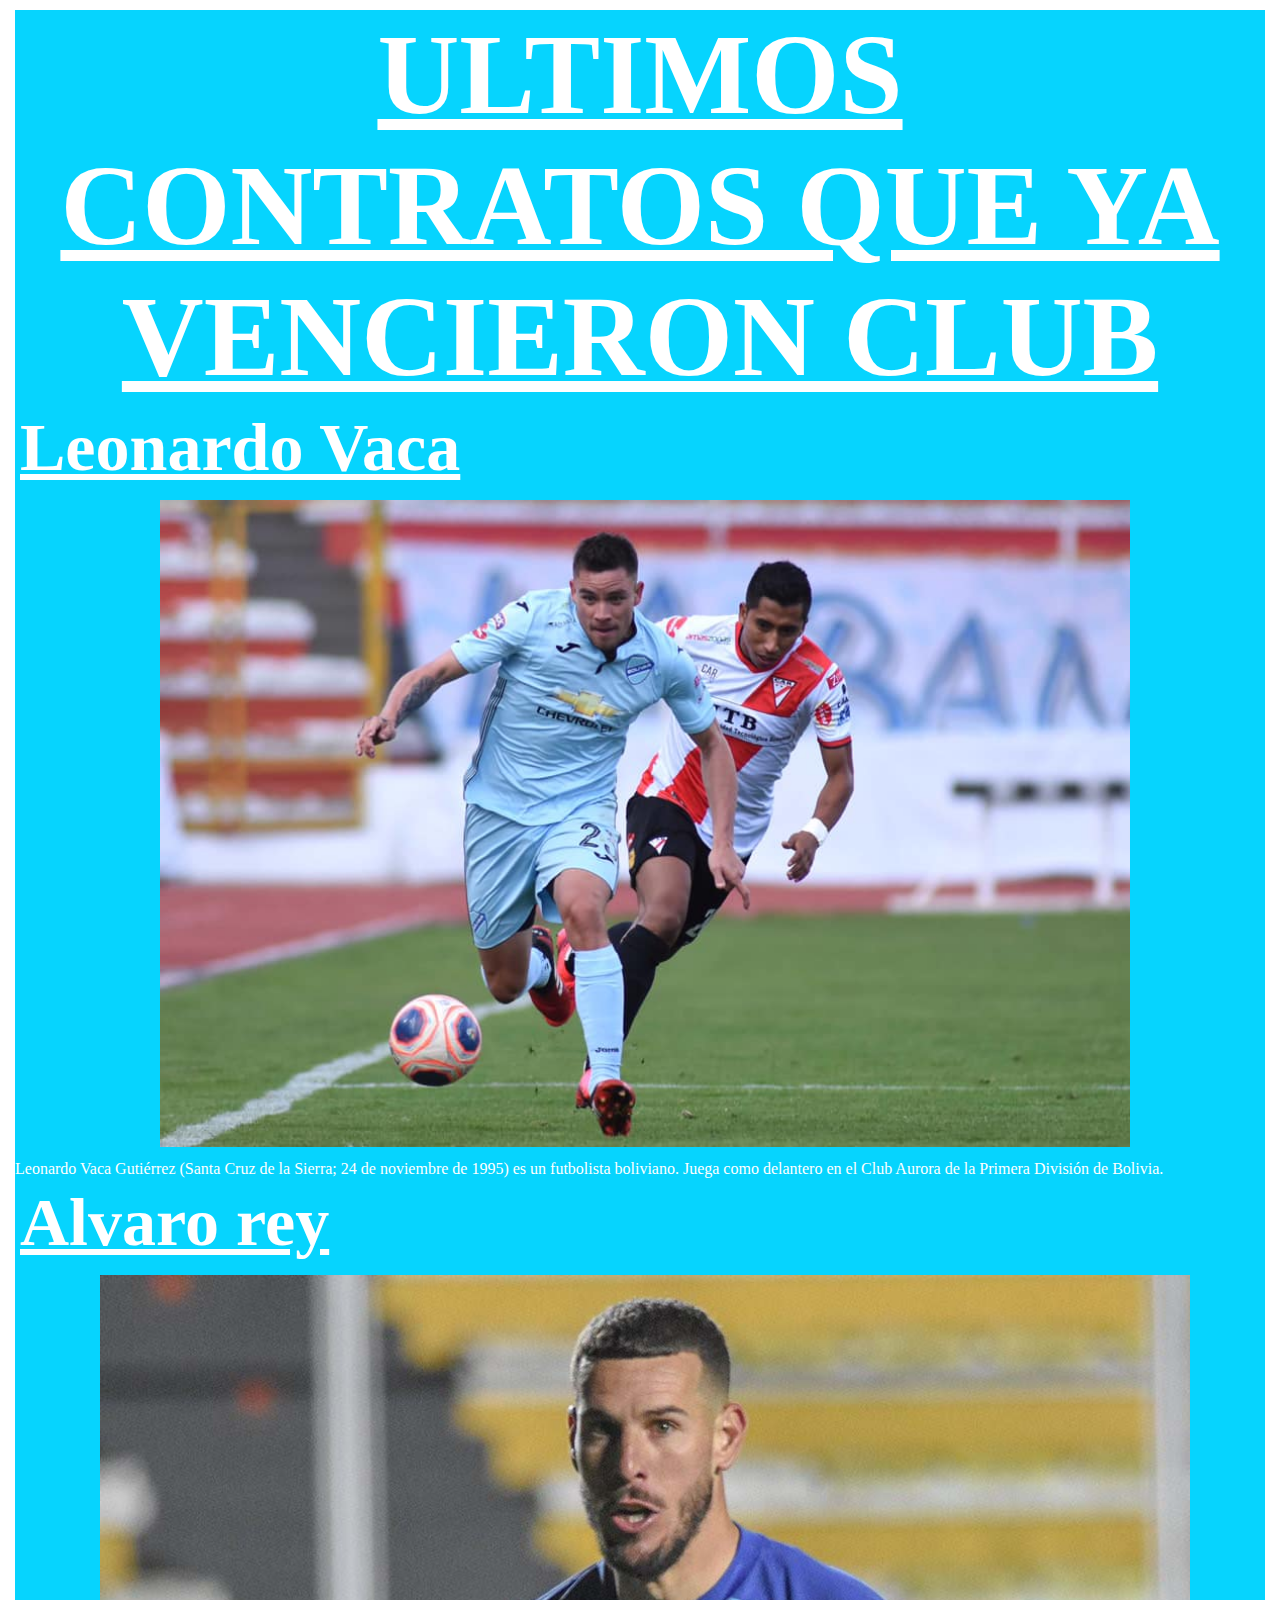
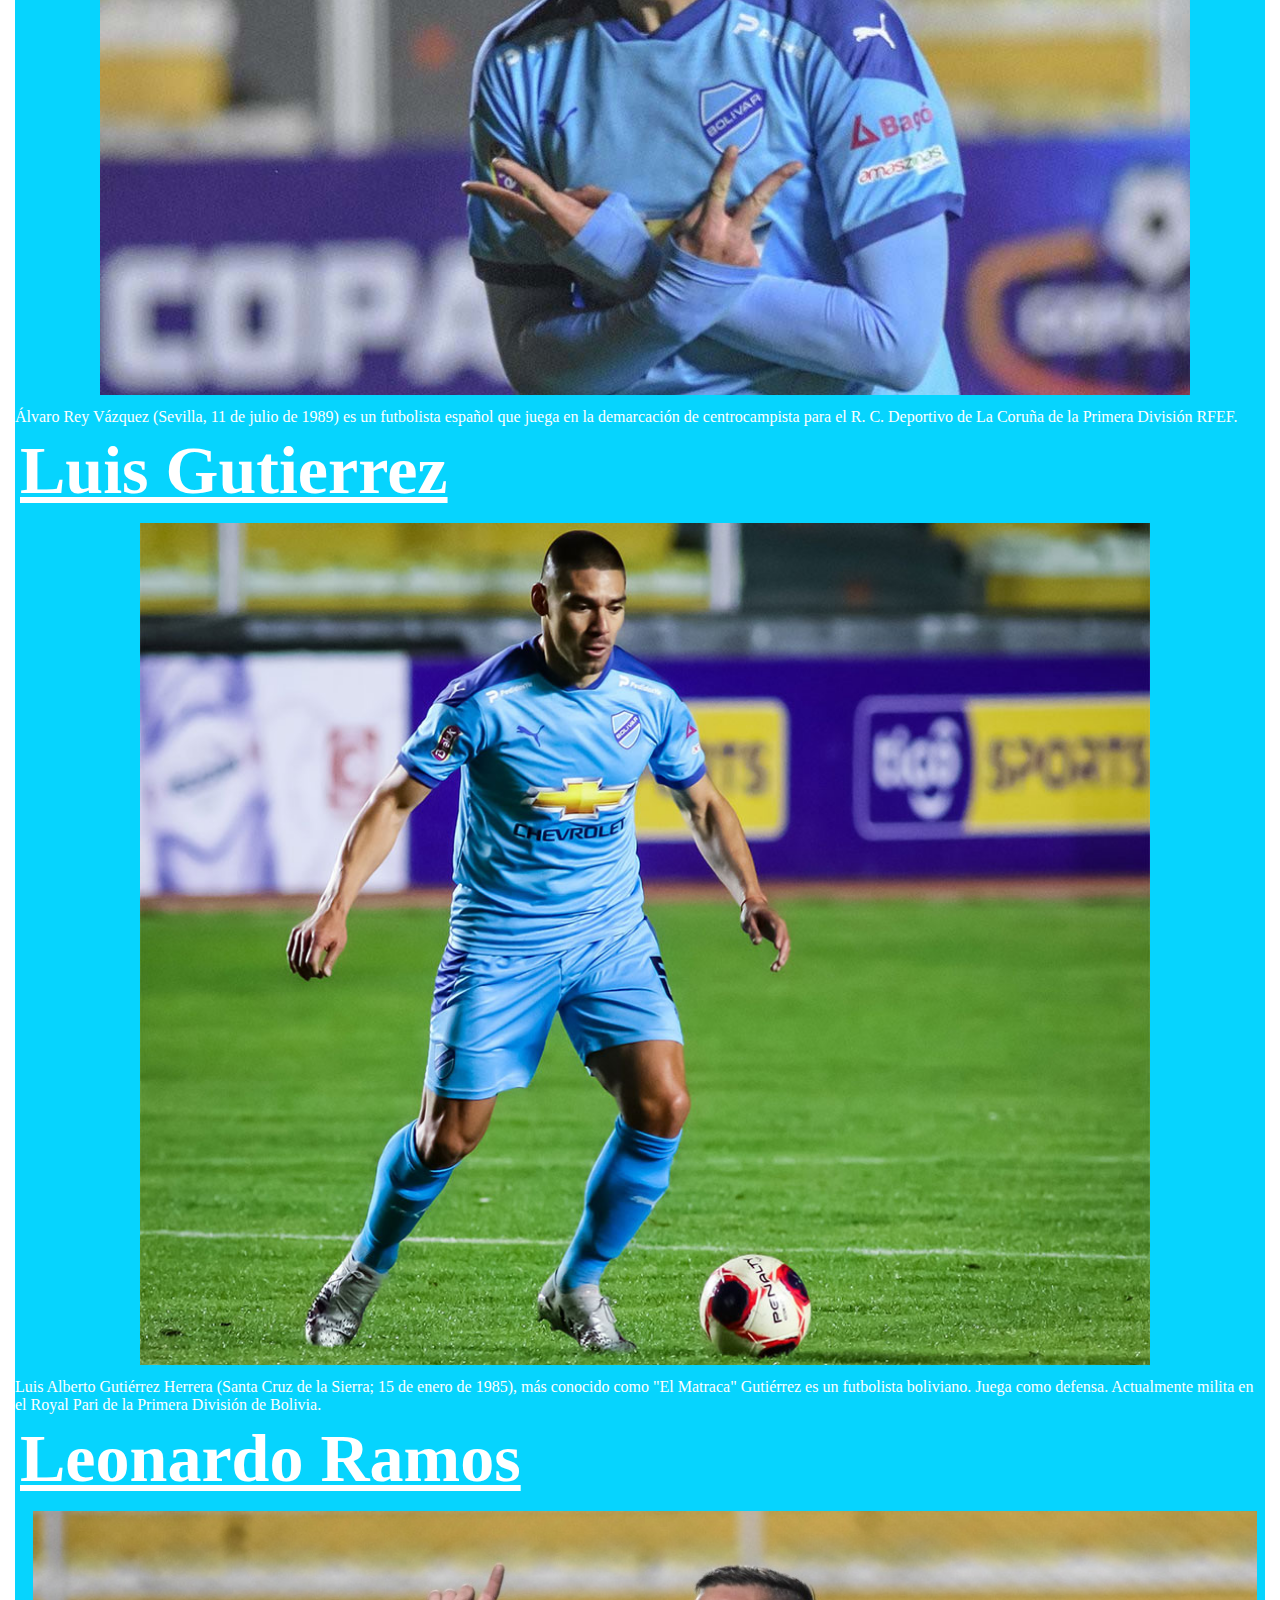
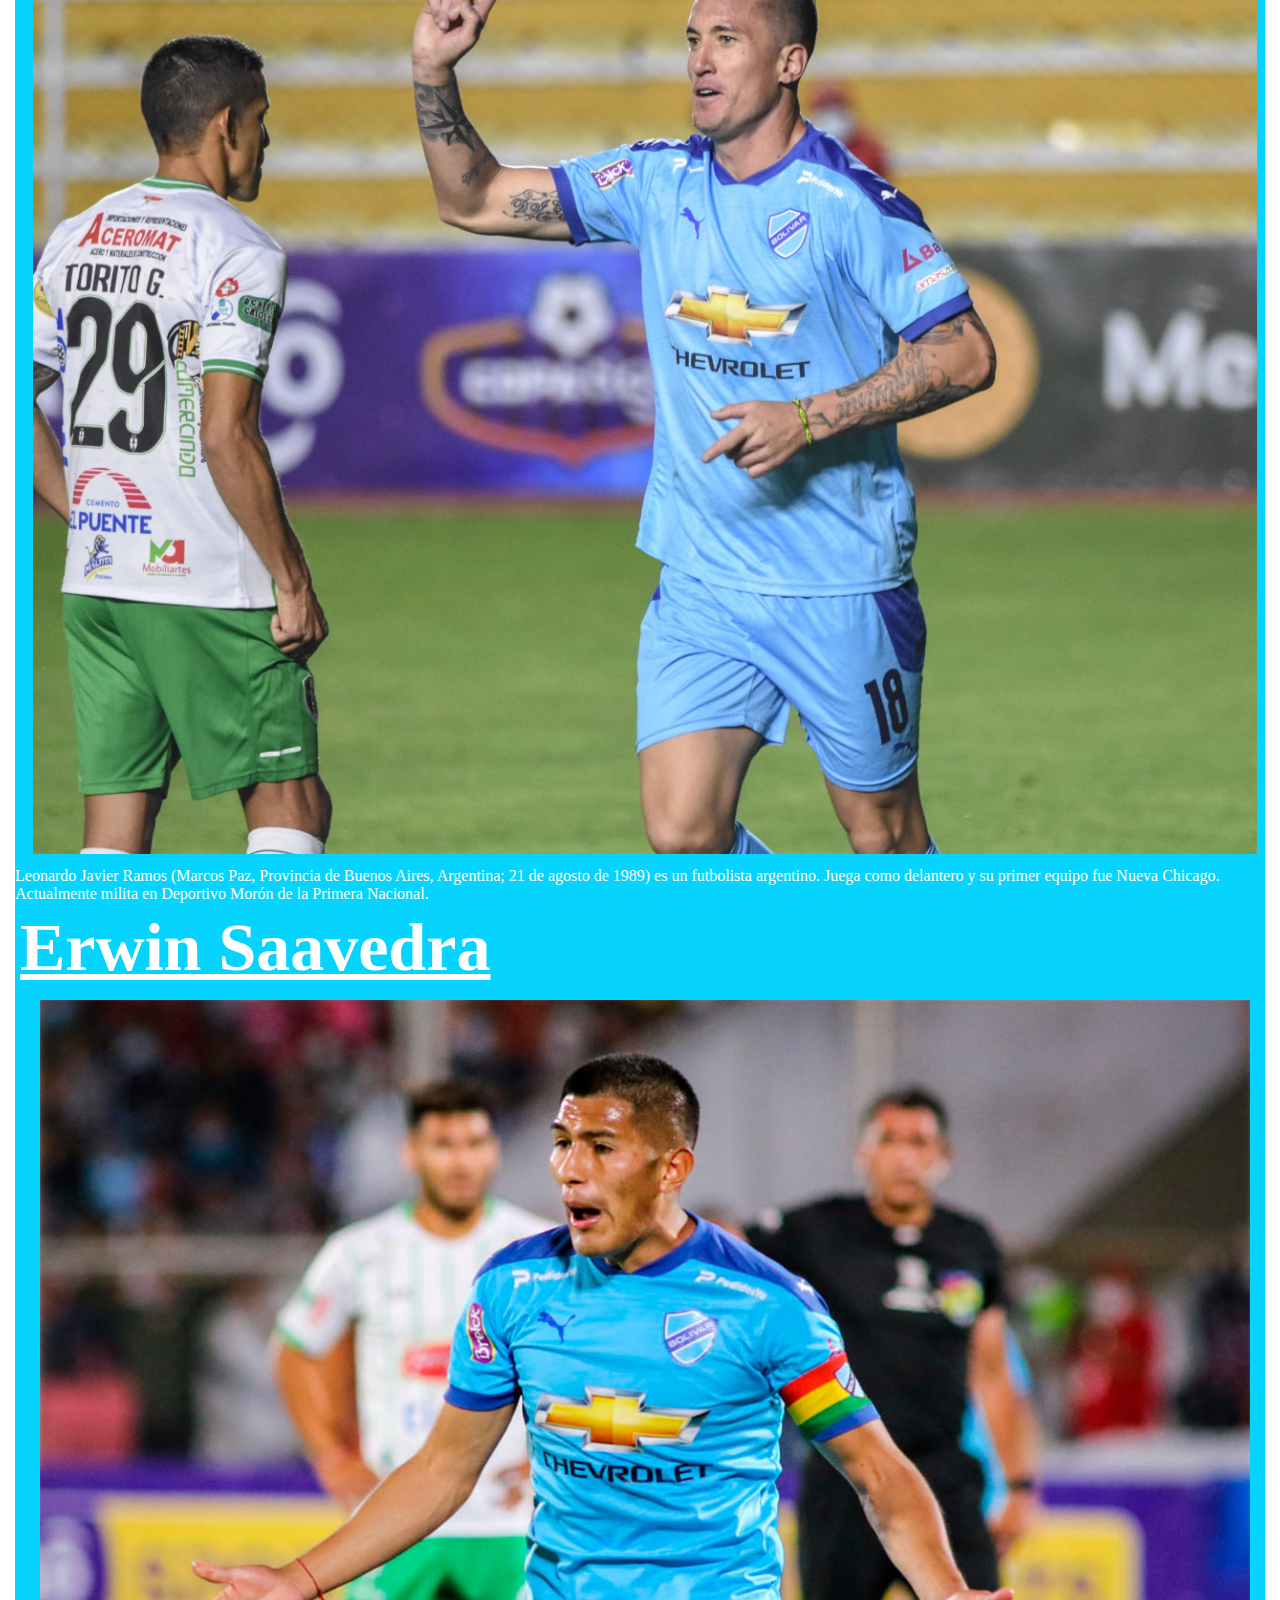
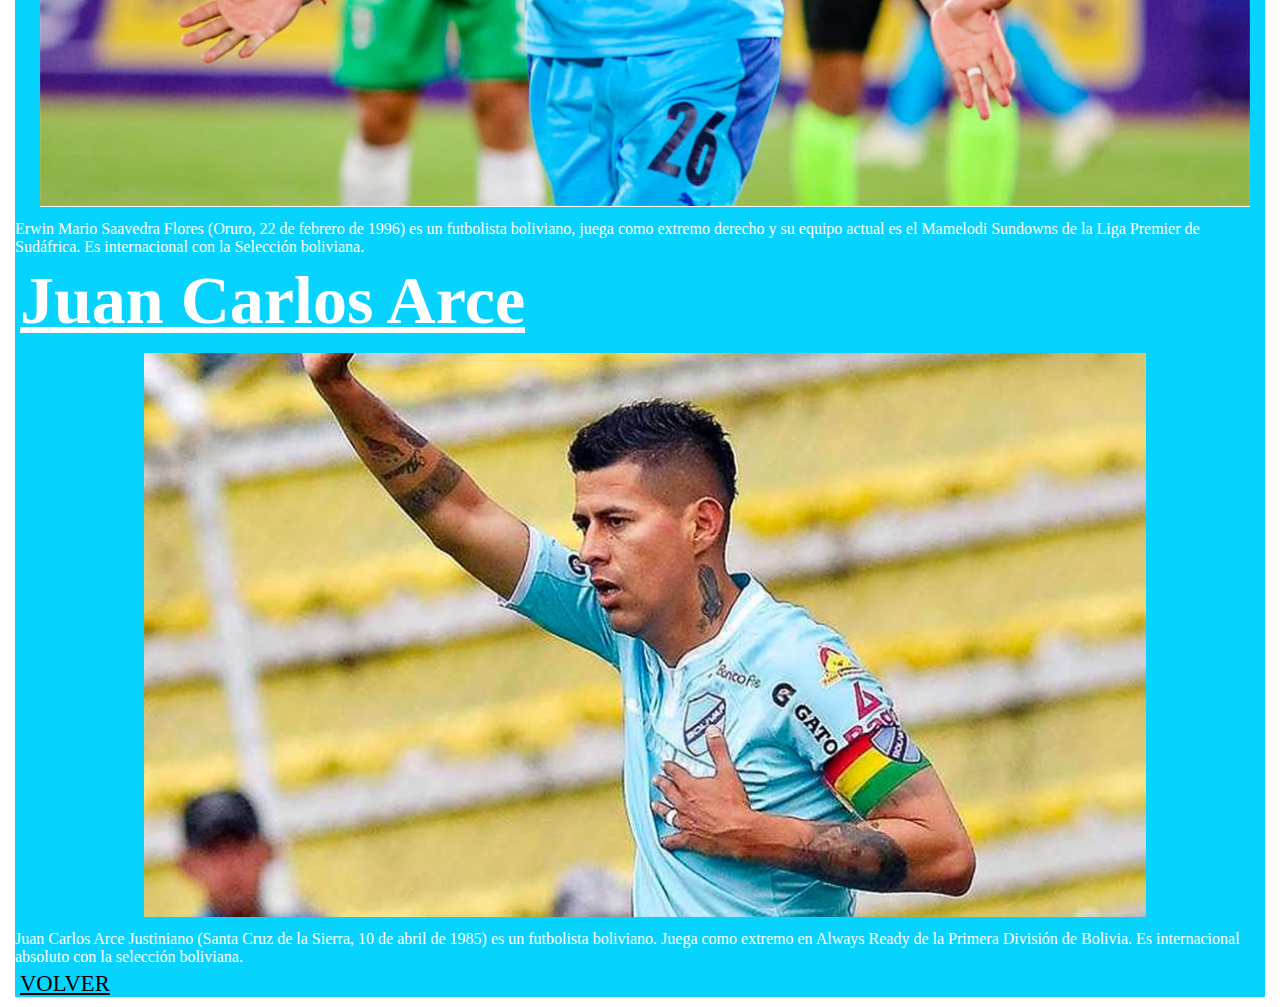
<file: pagina4.html>
<!DOCTYPE>
<html>
<head>
<link rel="stylesheet" href="estilo2.css">
<meta name="viewport" content="width=device-width, initial-scale=1.0">
<meta name="viewport" content="height=device-height, initial-scale=1.0">
</head>
<body>
<div id="cont1">
<h1>ULTIMOS CONTRATOS QUE YA VENCIERON CLUB</h1>
<h2>Leonardo Vaca</h2>
<p>
<center>
<table>
<tr>
<td><img src=image/baja1.jpg></td>
</tr>
</table>
</center>
Leonardo Vaca Gutiérrez (Santa Cruz de la Sierra; 24 de noviembre de 1995) es un futbolista boliviano. Juega como delantero en el Club Aurora de la Primera División de Bolivia.
</p>
<h2>Alvaro rey</h2>
<p>
<center>
<table>
<tr>
<td><img src=image/baja2.jpg></td>
</tr>
</table>
</center>
Álvaro Rey Vázquez (Sevilla, 11 de julio de 1989) es un futbolista español que juega en la demarcación de centrocampista para el R. C. Deportivo de La Coruña de la Primera División RFEF.
<br>
</p>
<h2>Luis Gutierrez</h2>
<p>
<center>
<table>
<tr>
<td><img src=image/baja3.jpg></td>
</tr>
</table>
</center>
Luis Alberto Gutiérrez Herrera (Santa Cruz de la Sierra; 15 de enero de 1985), más conocido como "El Matraca" Gutiérrez es un futbolista boliviano. Juega como defensa. Actualmente milita en el Royal Pari de la Primera División de Bolivia.
</p>

<h2>Leonardo Ramos</h2>
<p>
<center>
<table>
<tr>
<td><img src=image/bajas4.jpg></td>
</tr>
</table>
</center>
Leonardo Javier Ramos (Marcos Paz, Provincia de Buenos Aires, Argentina; 21 de agosto de 1989) es un futbolista argentino. Juega como delantero y su primer equipo fue Nueva Chicago. Actualmente milita en Deportivo Morón de la Primera Nacional.
</p>
<h2>Erwin Saavedra</h2>
<p>
<center>
<table>
<tr>
<td><img src=image/baja5.jpg></td>
</tr>
</table>
</center>
Erwin Mario Saavedra Flores (Oruro, 22 de febrero de 1996) es un futbolista boliviano, juega como extremo derecho y su equipo actual es el Mamelodi Sundowns de la Liga Premier de Sudáfrica. Es internacional con la Selección boliviana.
</p>
<h2>Juan Carlos Arce</h2>
<p>
<center>
<table>
<tr>
<td><img src=image/baja6.jpg></td>
</tr>
</table>
</center>
Juan Carlos Arce Justiniano (Santa Cruz de la Sierra, 10 de abril de 1985) es un futbolista boliviano. Juega como extremo en Always Ready de la Primera División de Bolivia. Es internacional absoluto con la selección boliviana.
</p>
<a href="index.html">VOLVER</a>
</div>
</body>
</html>
</file>
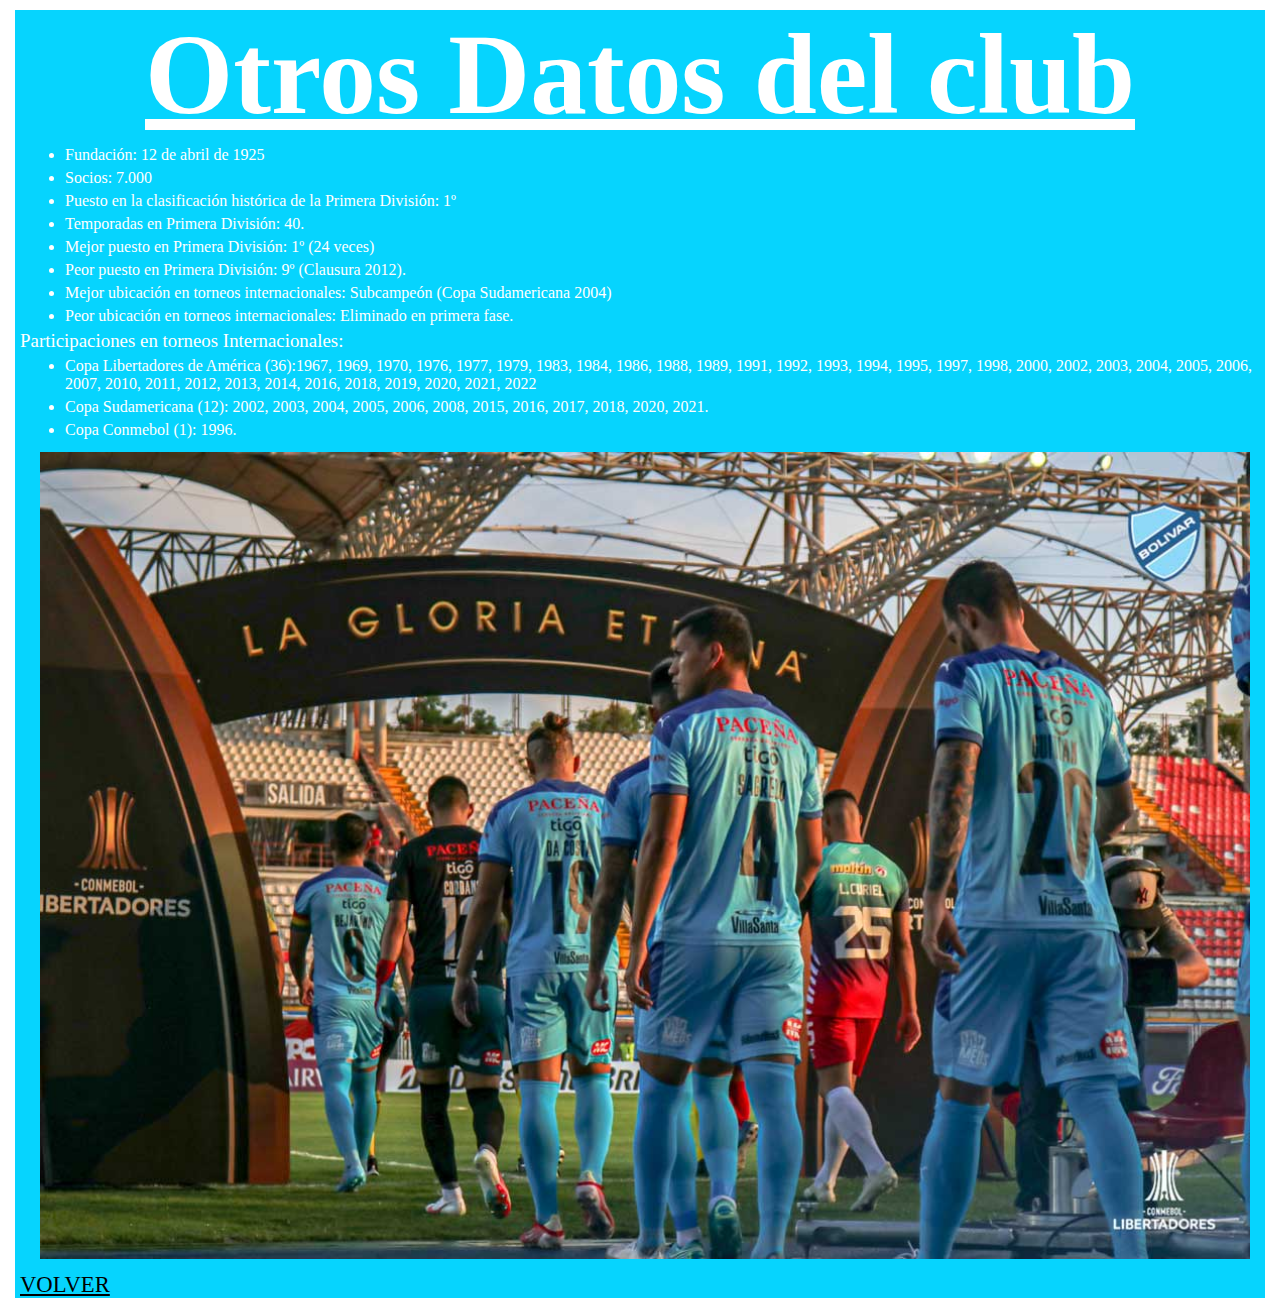
<file: pagina5.html>
<!DOCTYPE>
<html>
<head>
<link rel="stylesheet" href="estilo2.css">
<meta name="viewport" content="width=device-width, initial-scale=1.0">
<meta name="viewport" content="height=device-height, initial-scale=1.0">
</head>
<body>
<div id="cont1">
<h1>Otros Datos del club</h1>
<ul>
<li>Fundación: 12 de abril de 1925</li>
<li>Socios: 7.000</li>
<li>Puesto en la clasificación histórica de la Primera División: 1º</li>
<li>Temporadas en Primera División: 40.</li>
<li>Mejor puesto en Primera División: 1º (24 veces)</li>
<li>Peor puesto en Primera División: 9º (Clausura 2012).</li>
<li>Mejor ubicación en torneos internacionales: Subcampeón (Copa Sudamericana 2004)</li>
<li>Peor ubicación en torneos internacionales: Eliminado en primera fase.</li>
</ul>
<p>Participaciones en torneos Internacionales:</p>
<ul>
<li>Copa Libertadores de América (36):1967, 1969, 1970, 1976, 1977, 1979, 1983, 1984, 1986, 1988, 1989, 1991, 1992, 1993, 1994, 1995, 1997, 1998, 2000, 2002, 2003, 2004, 2005, 2006, 2007, 2010, 2011, 2012, 2013, 2014, 2016, 2018, 2019, 2020, 2021, 2022</li>
<li>Copa Sudamericana (12): 2002, 2003, 2004, 2005, 2006, 2008, 2015, 2016, 2017, 2018, 2020, 2021.</li>
<li>Copa Conmebol (1):  1996.</li>
</ul>
<center>
<table>
<tr>
<td><img src=image/bolivar4.jpg></td>
</tr>
</table>
</center>
<a href="index.html">VOLVER</a>
</div>
</body>
</html>
</file>
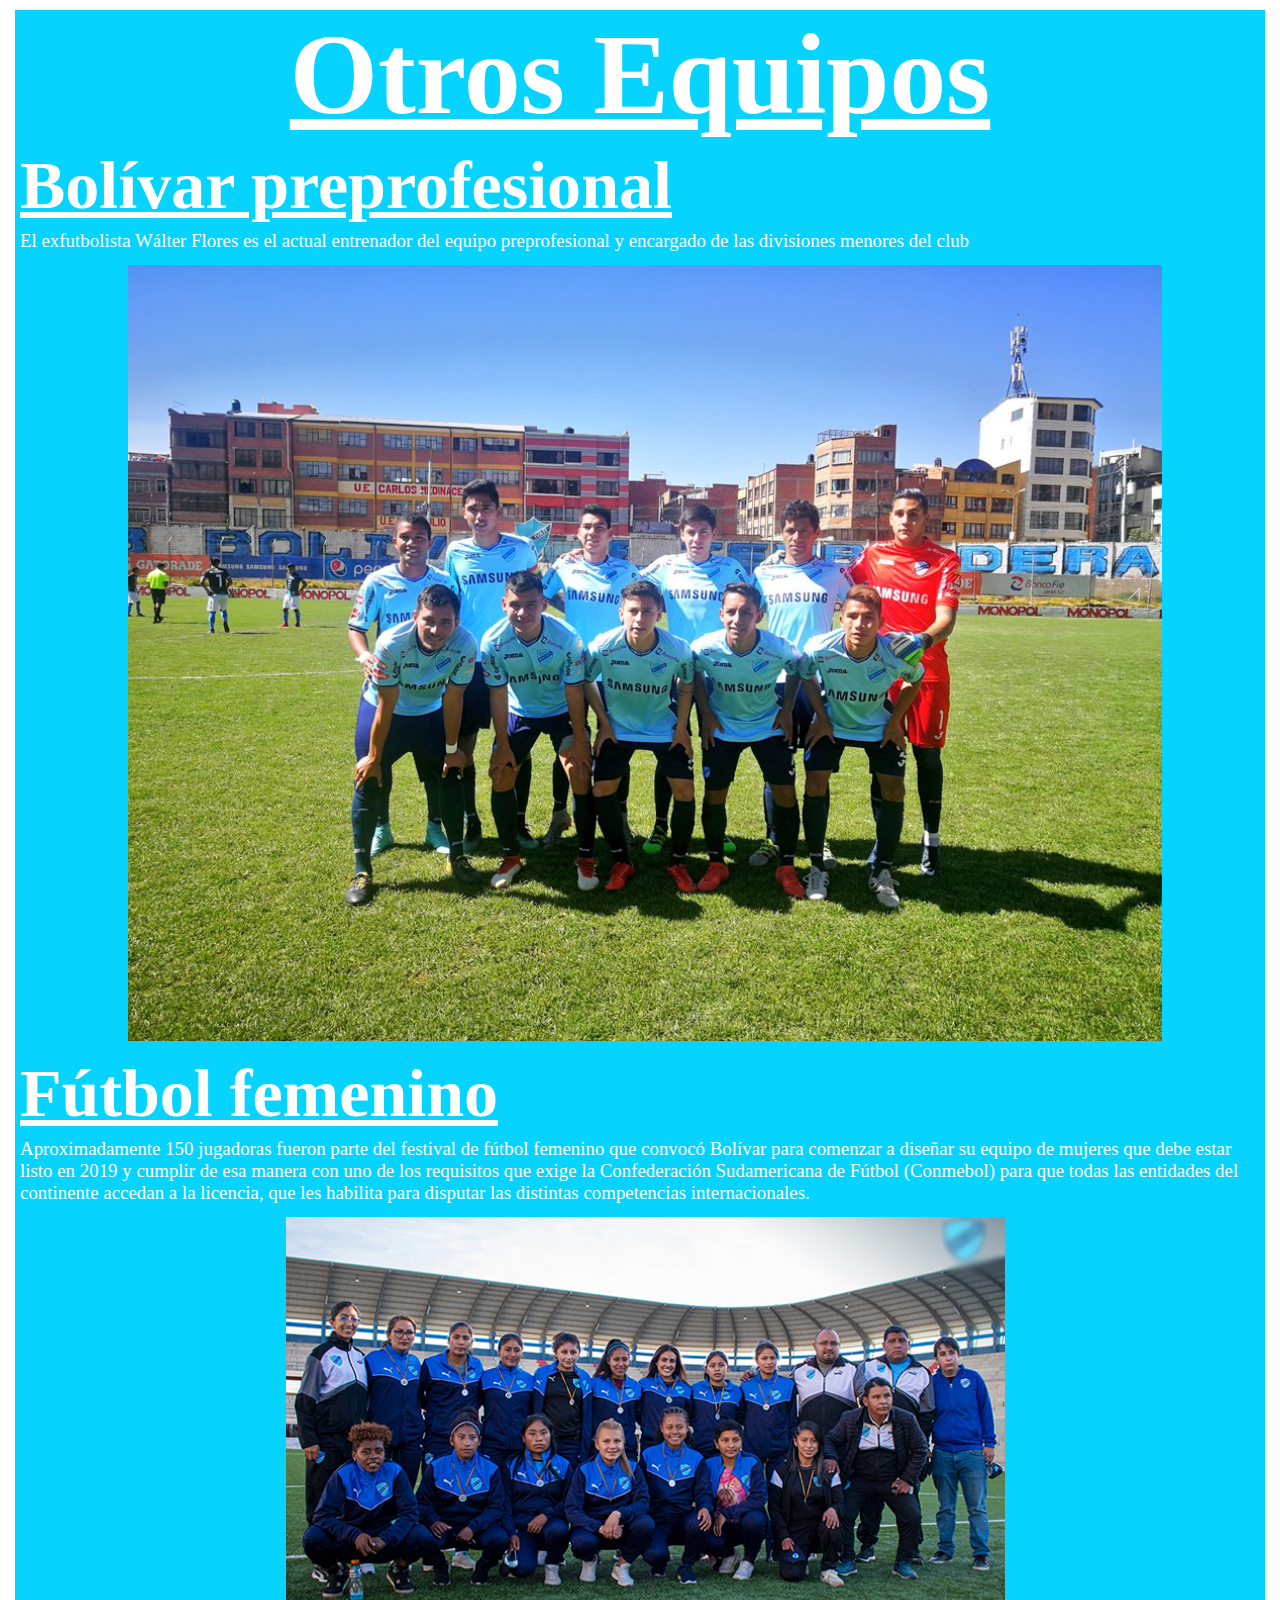
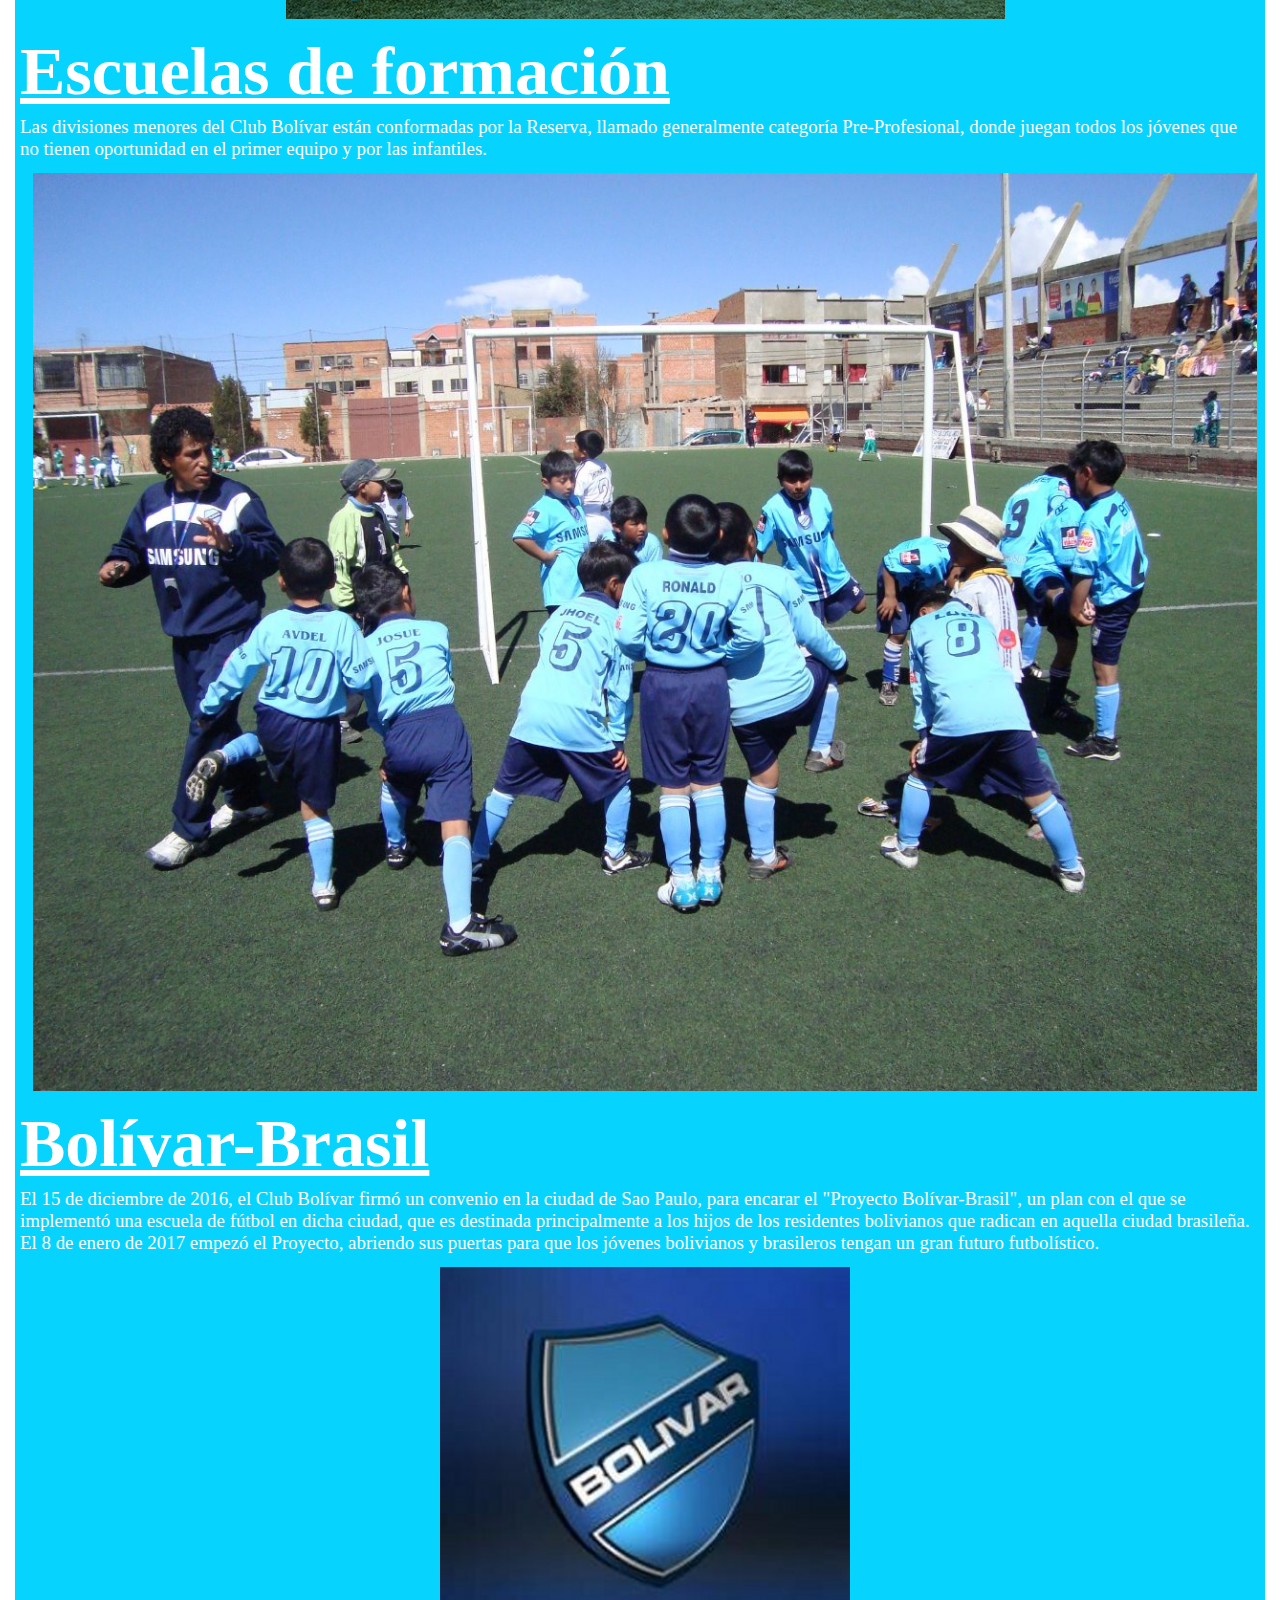
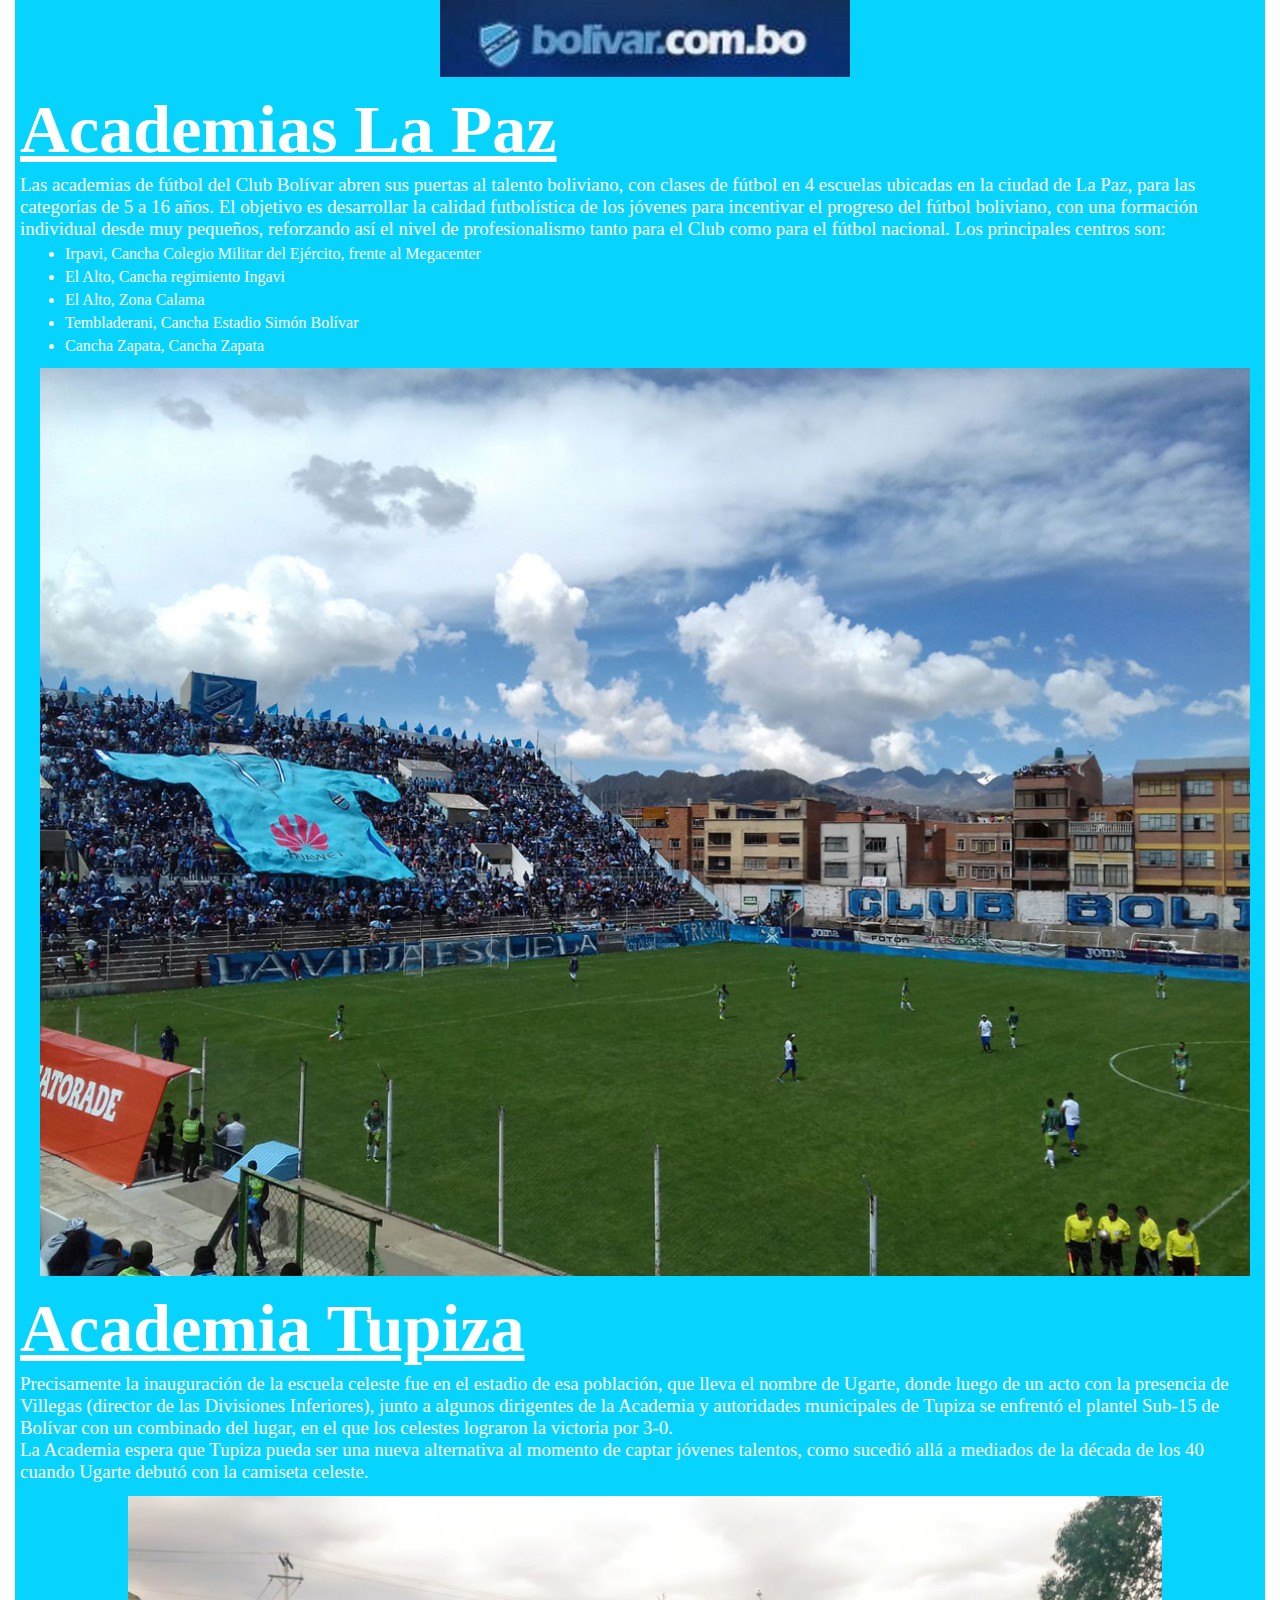
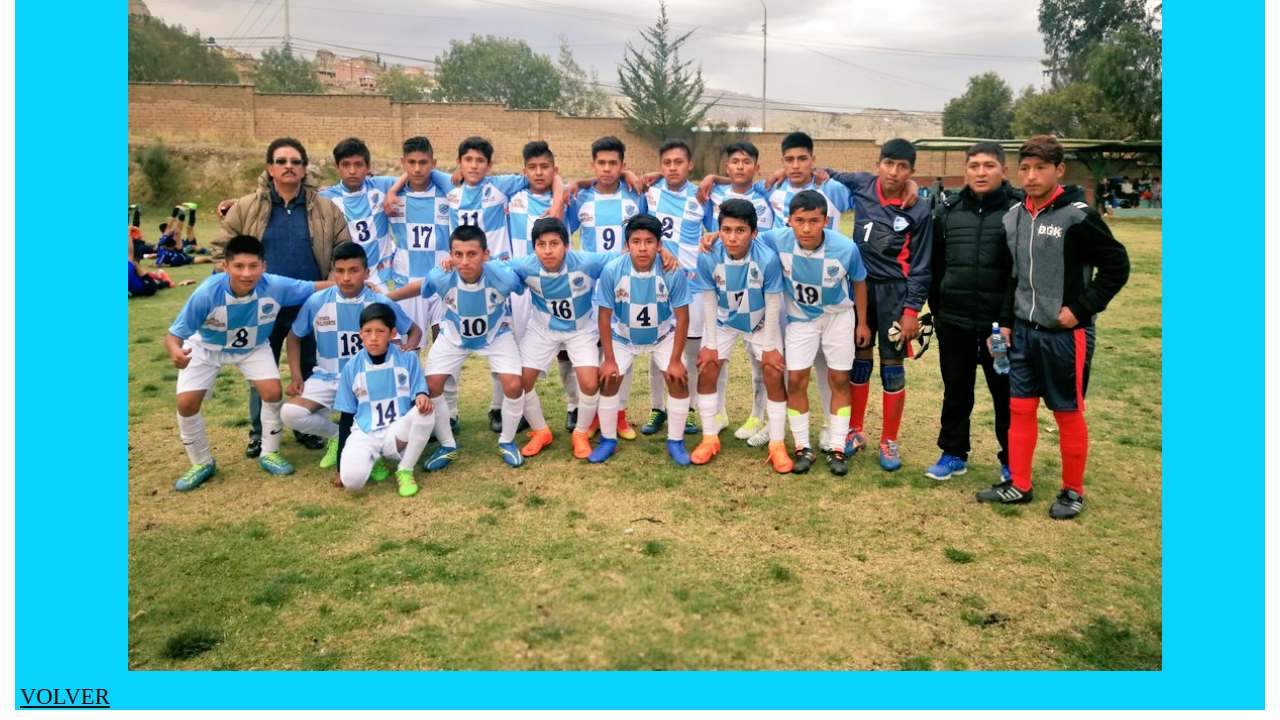
<file: pagina6.html>
<!DOCTYPE>
<html>
<head>
<link rel="stylesheet" href="estilo2.css">
<meta name="viewport" content="width=device-width, initial-scale=1.0">
<meta name="viewport" content="height=device-height, initial-scale=1.0">
</head>
<body>
<div id="cont1">
<h1>Otros Equipos</h1>
<h2>Bolívar preprofesional</h2>
<p>
El exfutbolista Wálter Flores es el actual entrenador del equipo preprofesional y encargado de las divisiones menores del club
</p>
<center>
<table>
<tr>
<td><img src=image/equipo1.jpg></td>
</tr>
</table>
</center>
<h2>Fútbol femenino</h2>
<p>
Aproximadamente 150 jugadoras fueron parte del festival de fútbol femenino que convocó Bolívar para comenzar a diseñar su equipo de mujeres que debe estar listo en 2019 y cumplir de esa manera con uno de los requisitos que exige la Confederación Sudamericana de Fútbol (Conmebol) para que todas las entidades del continente accedan a la licencia, que les habilita para disputar las distintas competencias internacionales.
</p>
<center>
<table>
<tr>
<td><img src=image/equipo2.jpg></td>
</tr>
</table>
</center>
<h2>Escuelas de formación</h2>
<p>
Las divisiones menores del Club Bolívar están conformadas por la Reserva, llamado generalmente categoría Pre-Profesional, donde juegan todos los jóvenes que no tienen oportunidad en el primer equipo y por las infantiles.
</p>
<center>
<table>
<tr>
<td><img src=image/equipo3.jpg></td>
</tr>
</table>
</center>
<h2>Bolívar-Brasil</h2>
<p>
El 15 de diciembre de 2016, el Club Bolívar firmó un convenio en la ciudad de Sao Paulo, para encarar el "Proyecto Bolívar-Brasil", un plan con el que se implementó una escuela de fútbol en dicha ciudad, que es destinada principalmente a los hijos de los residentes bolivianos que radican en aquella ciudad brasileña. El 8 de enero de 2017 empezó el Proyecto, abriendo sus puertas para que los jóvenes bolivianos y brasileros tengan un gran futuro futbolístico.
</p>
<center>
<table>
<tr>
<td><img src=image/equipo4.jpg></td>
</tr>
</table>
</center>
<h2>Academias La Paz</h2>
<p>
Las academias de fútbol del Club Bolívar abren sus puertas al talento boliviano, con clases de fútbol en 4 escuelas ubicadas en la ciudad de La Paz, para las categorías de 5 a 16 años. El objetivo es desarrollar la calidad futbolística de los jóvenes para incentivar el progreso del fútbol boliviano, con una formación individual desde muy pequeños, reforzando así el nivel de profesionalismo tanto para el Club como para el fútbol nacional. Los principales centros son:
</p>
<ul>
<li>Irpavi, Cancha Colegio Militar del Ejército, frente al Megacenter</li>
<li>El Alto, Cancha regimiento Ingavi</li>
<li>El Alto, Zona Calama</li>
<li>Tembladerani, Cancha Estadio Simón Bolívar</li>
<li>Cancha Zapata, Cancha Zapata</li>
</ul>
<center>
<table>
<tr>
<td><img src=image/equipo5.jpg></td>
</tr>
</table>
</center>
<h2>Academia Tupiza</h2>
<p>
Precisamente la inauguración de la escuela celeste fue en el estadio de esa población, que lleva el nombre de Ugarte, donde luego de un acto con la presencia de Villegas (director de las Divisiones Inferiores), junto a algunos dirigentes de la Academia y autoridades municipales de Tupiza se enfrentó el plantel Sub-15 de Bolívar con un combinado del lugar, en el que los celestes lograron la victoria por 3-0.
<br>
La Academia espera que Tupiza pueda ser una nueva alternativa al momento de captar jóvenes talentos, como sucedió allá a mediados de la década de los 40 cuando Ugarte debutó con la camiseta celeste.
</p>
<center>
<table>
<tr>
<td><img src=image/equipo6.jpg></td>
</tr>
</table>
</center>
<a href="index.html">VOLVER</a>
</div>
</body>
</html>
</file>
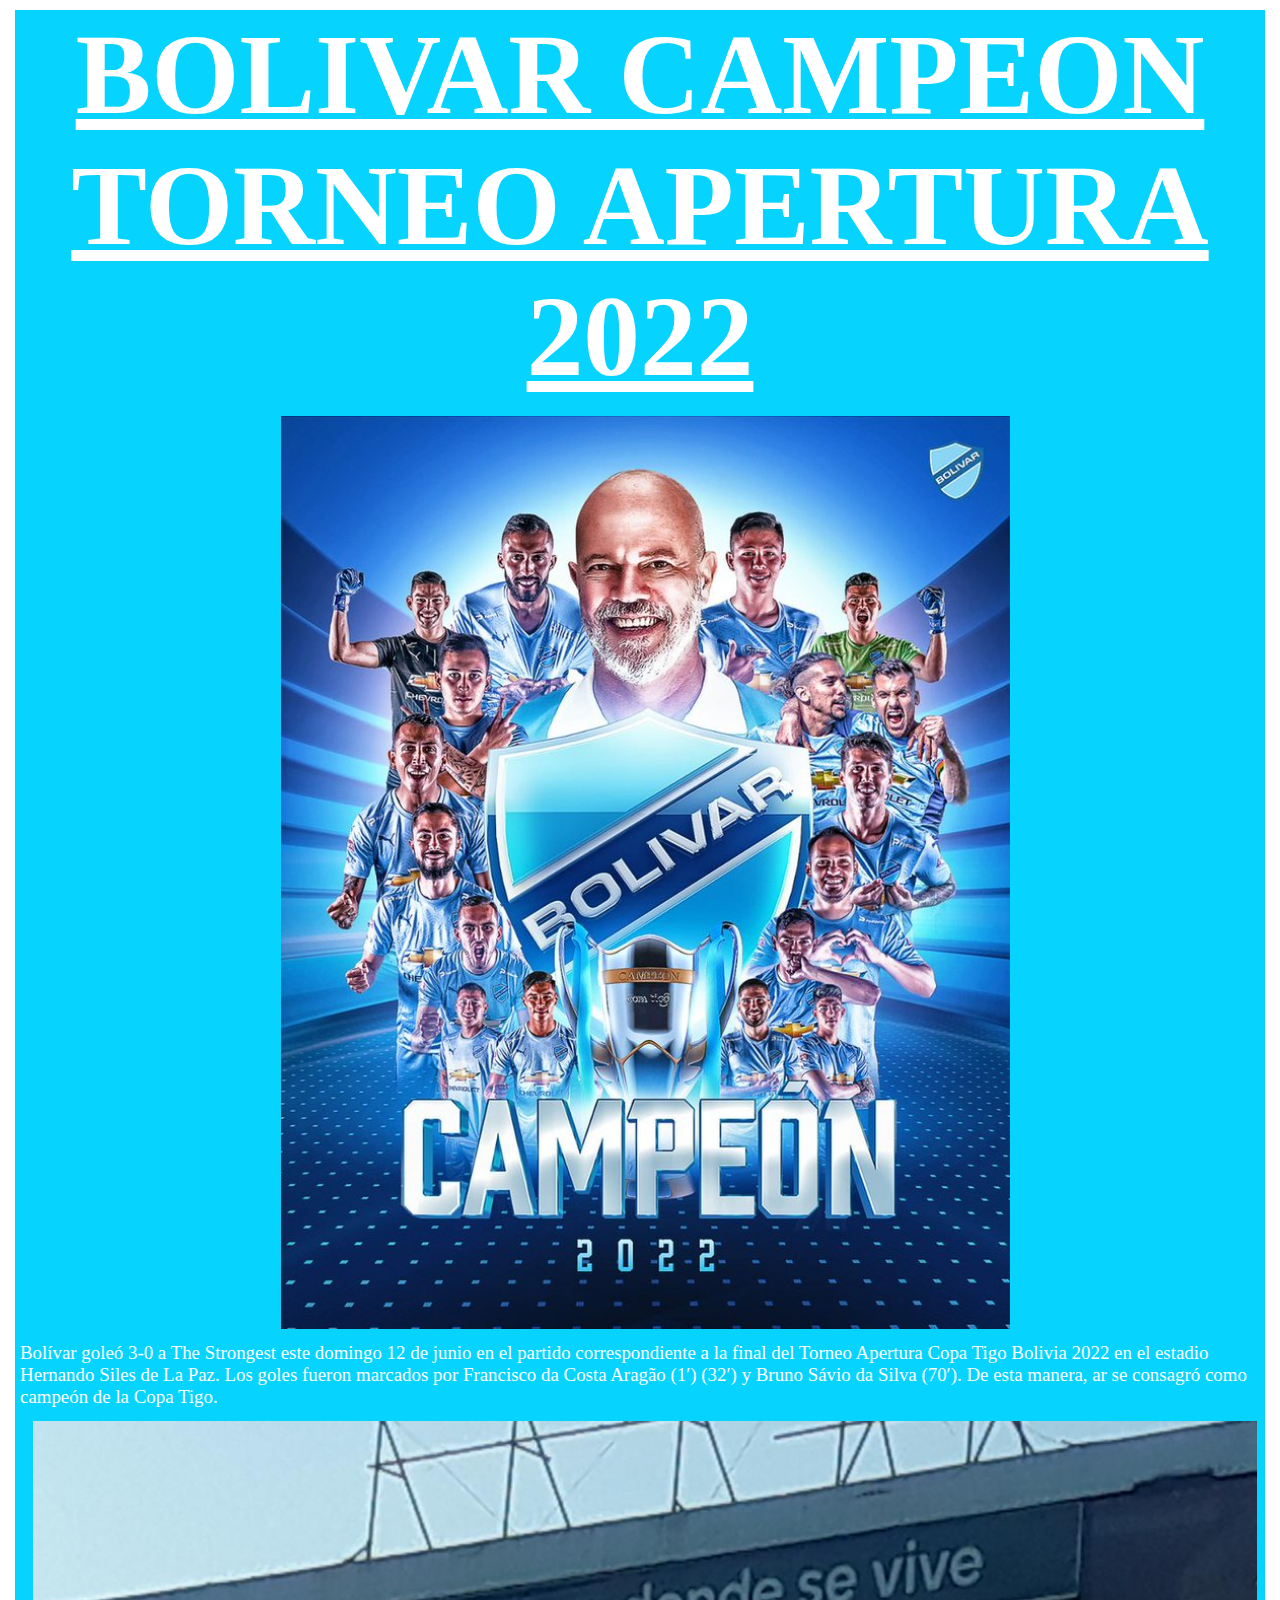
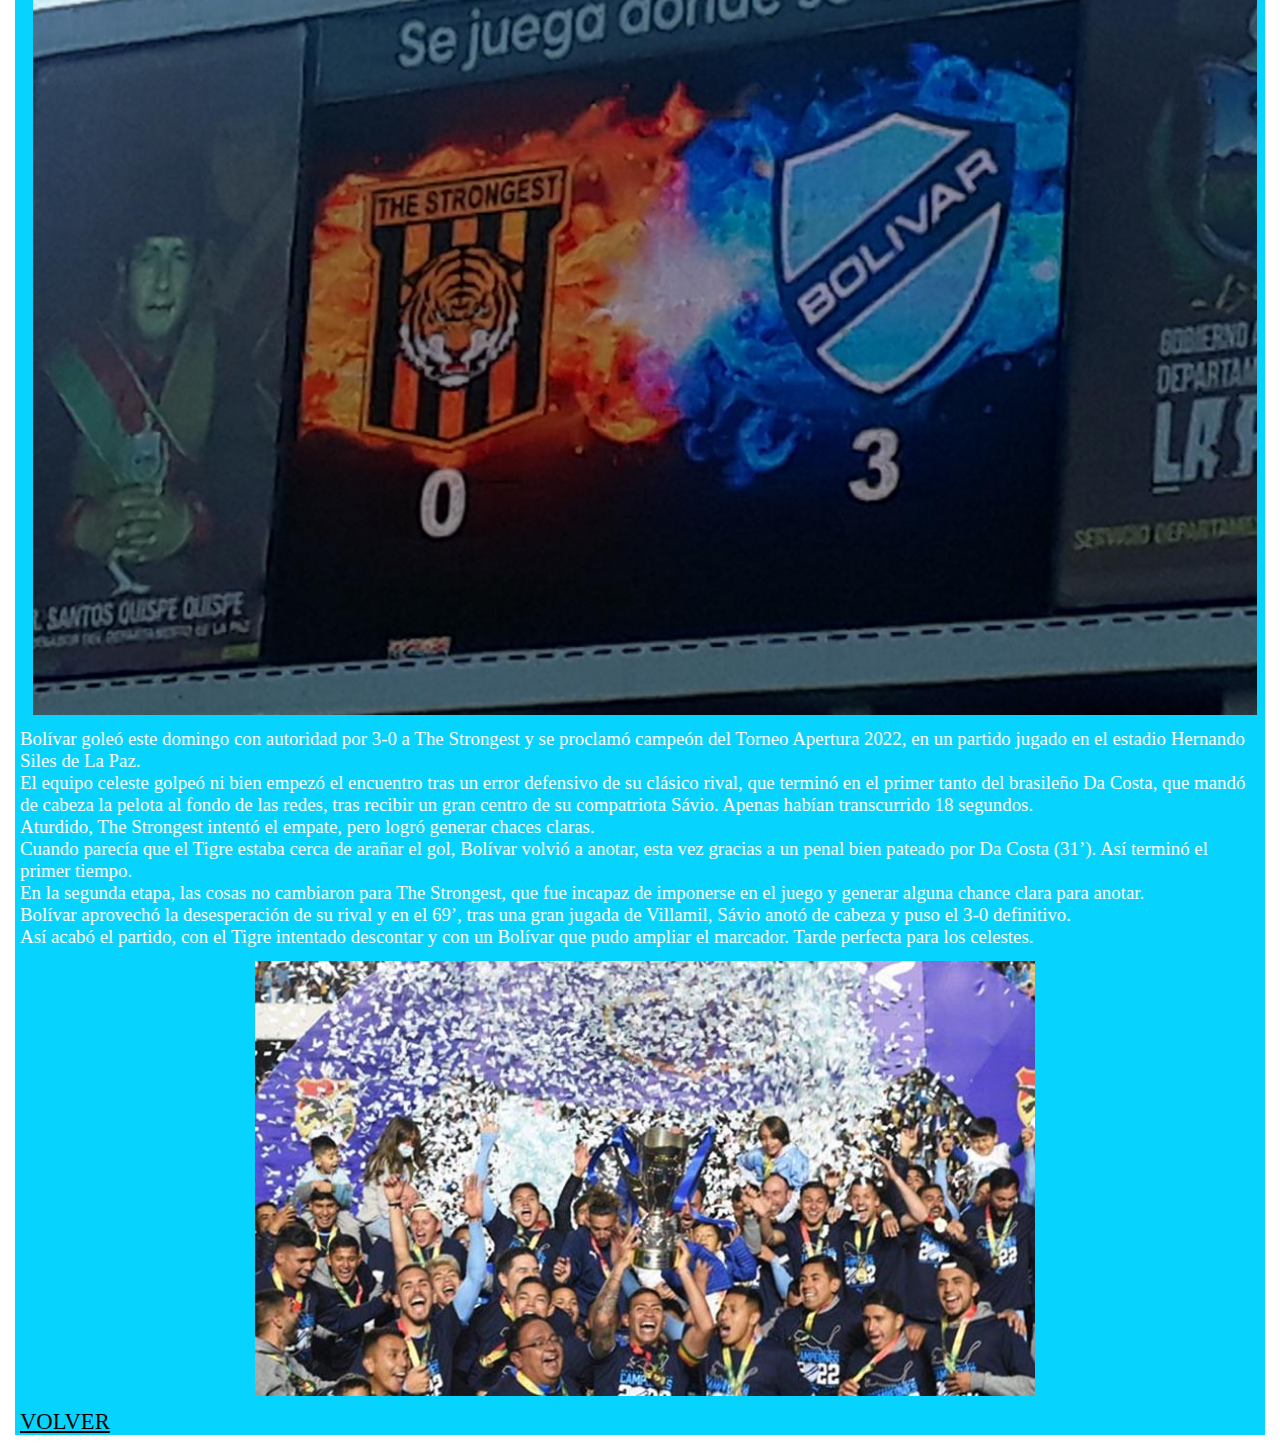
<file: pagina7.html>
<!DOCTYPE>
<html>
<head>
<link rel="stylesheet" href="estilo2.css">
<meta name="viewport" content="width=device-width, initial-scale=1.0">
<meta name="viewport" content="height=device-height, initial-scale=1.0">
</head>
<body>
<div id="cont1">
<h1>BOLIVAR CAMPEON TORNEO APERTURA 2022</h1>
<center>
<table>
<tr>
<td><img src=image/campeon1.jpg></td>
</tr>
</table>
</center>
<p>
Bolívar goleó 3-0 a The Strongest este domingo 12 de junio en el partido correspondiente a la final del Torneo Apertura Copa Tigo Bolivia 2022 en el estadio Hernando Siles de La Paz. Los goles fueron marcados por Francisco da Costa Aragão (1′) (32′) y Bruno Sávio da Silva (70′). De esta manera, ar se consagró como campeón de la Copa Tigo.
</p>
<center>
<table>
<tr>
<td><img src=image/campeon2.jpg></td>
</tr>
</table>
</center>
<p>
Bolívar goleó este domingo con autoridad por 3-0 a The Strongest y se proclamó campeón del Torneo Apertura 2022, en un partido jugado en el estadio Hernando Siles de La Paz.
<br>
El equipo celeste golpeó ni bien empezó el encuentro tras un error defensivo de su clásico rival, que terminó en el primer tanto del brasileño Da Costa, que mandó de cabeza la pelota al fondo de las redes, tras recibir un gran centro de su compatriota Sávio. Apenas habían transcurrido 18 segundos.
<br>
Aturdido, The Strongest intentó el empate, pero logró generar chaces claras.
<br>
Cuando parecía que el Tigre estaba cerca de arañar el gol, Bolívar volvió a anotar, esta vez gracias a un penal bien pateado por Da Costa (31’). Así terminó el primer tiempo.  
<br>
En la segunda etapa, las cosas no cambiaron para The Strongest, que fue incapaz de imponerse en el juego y generar alguna chance clara para anotar.
<br>
Bolívar aprovechó la desesperación de su rival y en el 69’, tras una gran jugada de Villamil, Sávio anotó de cabeza y puso el 3-0 definitivo.
<br>
Así acabó el partido, con el Tigre intentado descontar y con un Bolívar que pudo ampliar el marcador. Tarde perfecta para los celestes.
</p>
<center>
<table>
<tr>
<td><img src=image/campeon3.jpg></td>
</tr>
</table>
</center>

<a href="index.html">VOLVER</a>
</div>
</body>
</html>
</file>
<file: estilo2.css>
*
{
	font-family:verdana;
	margin:5px;
	color:white;
	
}
h1
{
	text-align:center;
	font-family:arial black;
	text-decoration:underline;
	font-size:30mm;
}
h2
{
	text-decoration:underline;
	font-size:18mm;
}
h3
{
	text-decoration:underline;
	font-size:13mm;
}
table
{
	text-align:center;
	border:5px;
}
td
{
	text-align:center
}
p
{
	font-size:5mm;
}
a 
{
	text-decoration:underline;
	font-size:6mm;
	color:black;
}
img
{
	height:50%;
	width:50%
}
section
{
	background-color:#06D4FE;
	color:white;
	
}
#cont1
{
	background-color:#06D4FE;
	
}

@media screen and (max-width:500px)
{
	#cont1{
		background:black;
	}
	img{
		height:100%;
		width:100%;
	}
	section{
		background:white;
		color:black;
	}

	
}
@media screen and (min-width:500px)
{
	#cont1{
		background:#06D4FE;
		font-family:Century;		
	}
	img{
		height:100%;
		width:100%;
	}
	section{
		background:#06D4FE;
		color:black;

	}

	
}
</file>
